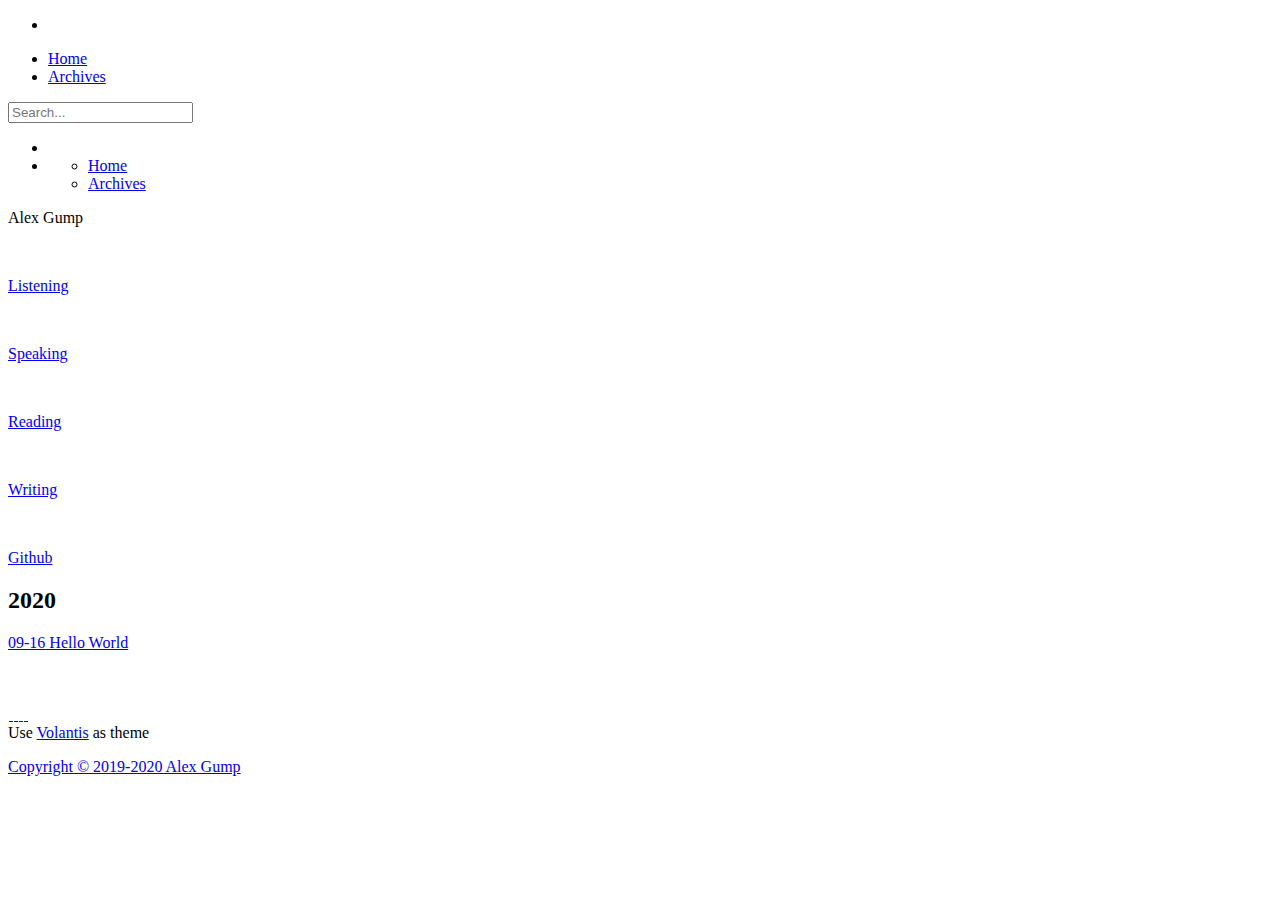
<file: archives/index.html>
<!DOCTYPE html><html><head hexo-theme="https://github.com/volantis-x/hexo-theme-volantis/tree/4.0.0-rc.4"><meta charset="utf-8"><meta name="robots" content="noindex,follow"><meta name="renderer" content="webkit"><meta name="force-rendering" content="webkit"><meta http-equiv="X-UA-Compatible" content="IE=Edge,chrome=1"><meta name="HandheldFriendly" content="True"><meta name="apple-mobile-web-app-capable" content="yes"><meta name="viewport" content="width=device-width,initial-scale=1,maximum-scale=1"><meta http-equiv="x-dns-prefetch-control" content="on"><title>Archive - 镜像世界</title><link rel="dns-prefetch" href="https://cdn.jsdelivr.net"><link rel="stylesheet" href="https://cdn.jsdelivr.net/npm/@fortawesome/fontawesome-free@5.14/css/all.min.css"><link rel="shortcut icon" type="image/x-icon" href="https://cdn.jsdelivr.net/gh/xaoxuu/assets@master/favicon/favicon.ico"><link rel="stylesheet" href="https://cdn.jsdelivr.net/npm/highlight.js@9.18.1/styles/solarized-light.css"><link rel="stylesheet" href="https://cdn.jsdelivr.net/gh/AlexGump/cdn-volantis/css/style.min.css"><script>function loadScript(e,t){var n=document.getElementsByTagName("head")[0]||document.documentElement,o=document.createElement("script");o.setAttribute("type","text/javascript"),t&&(o.onload=t),o.setAttribute("src",e),n.appendChild(o)}!function(f){"use strict";function e(e,t,n,o){var r,i,d=f.document,a=d.createElement("link");i=t||(r=(d.body||d.getElementsByTagName("head")[0]).childNodes)[r.length-1];var l=d.styleSheets;if(o)for(var s in o)o.hasOwnProperty(s)&&a.setAttribute(s,o[s]);a.rel="stylesheet",a.href=e,a.media="only x",function e(t){return d.body?t():void setTimeout(function(){e(t)})}(function(){i.parentNode.insertBefore(a,t?i:i.nextSibling)});var u=function(e){for(var t=a.href,n=l.length;n--;)if(l[n].href===t)return e();setTimeout(function(){u(e)})};function c(){a.addEventListener&&a.removeEventListener("load",c),a.media=n||"all"}return a.addEventListener&&a.addEventListener("load",c),(a.onloadcssdefined=u)(c),a}"undefined"!=typeof exports?exports.loadCSS=e:f.loadCSS=e}("undefined"!=typeof global?global:this)</script><script id="loadcss"></script></head><body><header class="l_header always shadow blur"><div class="container"><div class="wrapper"><div class="nav-sub"><p class="title"></p><ul class="switcher nav-list-h m-phone" id="pjax-header-nav-list"><li><a class="s-comment fas fa-comments fa-fw" target="_self" href="javascript:void(0)"></a></li></ul></div><div class="nav-main"><a class="title flat-box" target="_self" href="/"></a><div class="menu navigation"><ul class="nav-list-h m-pc"><li><a class="menuitem flat-box faa-parent animated-hover" href="/" id="home"><i class="fas fa-home fa-fw"></i>Home</a></li><li><a class="menuitem flat-box faa-parent animated-hover" href="/archives/" id="archives"><i class="fas fa-archive fa-fw"></i>Archives</a></li></ul></div><div class="m_search"><form name="searchform" class="form u-search-form"><i class="icon fas fa-search fa-fw"></i> <input type="text" class="input u-search-input" placeholder="Search..."></form></div><ul class="switcher nav-list-h m-phone"><li><a class="s-search fas fa-search fa-fw" target="_self" href="javascript:void(0)"></a></li><li><a class="s-menu fas fa-bars fa-fw" target="_self" href="javascript:void(0)"></a><ul class="menu-phone list-v navigation white-box"><li><a class="menuitem flat-box faa-parent animated-hover" href="/" id="home"><i class="fas fa-home fa-fw"></i>Home</a></li><li><a class="menuitem flat-box faa-parent animated-hover" href="/archives/" id="archives"><i class="fas fa-archive fa-fw"></i>Archives</a></li></ul></li></ul></div></div></div></header><div class="l_body"><div class="l_cover"><div class="cover-wrapper featured" style="display:none"><div class="cover-bg lazyload placeholder" data-bg="https://cdn.jsdelivr.net/gh/volantis-x/cdn-wallpaper-minimalist/2020/046.jpg"></div><div class="cover-body"><div class="top"><p class="title">Alex Gump</p></div><div class="bottom"><div class="menu navigation"><div class="list-h"><a href="/listening/" id="listening"><img src="https://cdn.jsdelivr.net/gh/twitter/twemoji@13.0.1/assets/svg/1f4fb.svg" class="lazyload" data-srcset="https://cdn.jsdelivr.net/gh/twitter/twemoji@13.0.1/assets/svg/1f4fb.svg" srcset="[data-uri]"><p>Listening</p></a><a href="/speaking/" id="speaking"><img src="https://cdn.jsdelivr.net/gh/twitter/twemoji@13.0.1/assets/svg/1f64b.svg" class="lazyload" data-srcset="https://cdn.jsdelivr.net/gh/twitter/twemoji@13.0.1/assets/svg/1f64b.svg" srcset="[data-uri]"><p>Speaking</p></a><a href="/reading/" id="reading"><img src="https://cdn.jsdelivr.net/gh/twitter/twemoji@13.0/assets/svg/1f516.svg" class="lazyload" data-srcset="https://cdn.jsdelivr.net/gh/twitter/twemoji@13.0/assets/svg/1f516.svg" srcset="[data-uri]"><p>Reading</p></a><a href="/writing/" id="writing"><img src="https://cdn.jsdelivr.net/gh/twitter/twemoji@13.0.1/assets/svg/1f4dd.svg" class="lazyload" data-srcset="https://cdn.jsdelivr.net/gh/twitter/twemoji@13.0.1/assets/svg/1f4dd.svg" srcset="[data-uri]"><p>Writing</p></a><a target="_blank" rel="noopener" href="https://github.com/AlexGump/alexgump.github.io" id="https:githubcomAlexGumpalexgumpgithubio"><img src="https://cdn.jsdelivr.net/gh/twitter/twemoji@13.0/assets/svg/1f9ec.svg" class="lazyload" data-srcset="https://cdn.jsdelivr.net/gh/twitter/twemoji@13.0/assets/svg/1f9ec.svg" srcset="[data-uri]"><p>Github</p></a></div></div></div></div><div class="scroll-down" style="display:none"><i class="fa fa-chevron-down scroll-down-effects"></i></div></div></div><div class="safearea"><div class="body-wrapper" id="pjax-container"><div id="pjax-data" style="display:none"><div id="pjax-ispage">false</div><div id="pjax-pageTitle"></div><div id="pjax-enable-cover">true</div><div id="pjax-comment-path"></div><div id="pjax-comment-placeholder"></div></div><script>document.getElementsByClassName("cover-wrapper")[0].setAttribute("id","half"),document.getElementsByClassName("scroll-down")[0].style.display="none",document.getElementsByClassName("cover-wrapper")[0].style.display="",document.getElementsByClassName("l_header","cover-wrapper")[0].classList.remove("show")</script><div class="l_main no_sidebar"><article id="arc" class="post article white-box reveal shadow"><h2>2020</h2><div class="timenode"><a class="meta" href="/posts/4a17b156.html"><time>09-16</time> Hello World</a></div></article></div><aside class="l_side"></aside></div><footer class="footer clearfix"><br><br><div class="aplayer-container"></div><br><div class="social-wrapper"><a href="https://t.me/public_writing" class="social flat-btn" target="_blank" rel="external nofollow noopener noreferrer"><img src="https://cdn.jsdelivr.net/gh/volantis-x/cdn-org@1.1/icon/1322024-social-media/045-telegram.svg" class="lazyload" data-srcset="https://cdn.jsdelivr.net/gh/volantis-x/cdn-org@1.1/icon/1322024-social-media/045-telegram.svg" srcset="[data-uri]"> </a><a href="https://twitter.com/ThisIsAlexGump" class="social flat-btn" target="_blank" rel="external nofollow noopener noreferrer"><img src="https://cdn.jsdelivr.net/gh/volantis-x/cdn-org@1.1/icon/1322024-social-media/018-twitter.svg" class="lazyload" data-srcset="https://cdn.jsdelivr.net/gh/volantis-x/cdn-org@1.1/icon/1322024-social-media/018-twitter.svg" srcset="[data-uri]"> </a><a href="https://www.instagram.com/alex_gump_/" class="social flat-btn" target="_blank" rel="external nofollow noopener noreferrer"><img src="https://cdn.jsdelivr.net/gh/volantis-x/cdn-org@1.1/icon/1322024-social-media/015-instagram.svg" class="lazyload" data-srcset="https://cdn.jsdelivr.net/gh/volantis-x/cdn-org@1.1/icon/1322024-social-media/015-instagram.svg" srcset="[data-uri]"> </a><a href="https://www.youtube.com/channel/UCw0LefNdhu2UjHC7vp7NR_g" class="social flat-btn" target="_blank" rel="external nofollow noopener noreferrer"><img src="https://cdn.jsdelivr.net/gh/volantis-x/cdn-org@1.1/icon/1322024-social-media/006-youtube.svg" class="lazyload" data-srcset="https://cdn.jsdelivr.net/gh/volantis-x/cdn-org@1.1/icon/1322024-social-media/006-youtube.svg" srcset="[data-uri]"> </a><a href="https://github.com/alexgump" class="social flat-btn" target="_blank" rel="external nofollow noopener noreferrer"><img src="https://cdn.jsdelivr.net/gh/volantis-x/cdn-org@1.1/icon/1322024-social-media/029-github.svg" class="lazyload" data-srcset="https://cdn.jsdelivr.net/gh/volantis-x/cdn-org@1.1/icon/1322024-social-media/029-github.svg" srcset="[data-uri]"></a></div>Use <a href="https://github.com/volantis-x/hexo-theme-volantis/tree/4.0.0-rc.4" target="_blank" class="codename">Volantis</a> as theme<div class="copyright"><p><a href="https://alexgump.github.io/">Copyright © 2019-2020 Alex Gump</a></p></div></footer><a class="s-top fas fa-arrow-up fa-fw" href="javascript:void(0)"></a></div></div><div><script src="https://cdn.jsdelivr.net/npm/jquery@3.5/dist/jquery.min.js"></script><script>function pjax_fancybox(){$(".md .gallery").find("img").each(function(){var a=document.createElement("a");$(a).attr("class","fancybox"),$(a).attr("pjax-fancybox",""),$(a).attr("href",$(this).attr("src")),$(this).attr("data-original")&&$(a).attr("href",$(this).attr("data-original")),$(a).attr("data-fancybox","images");var t="";$(this).attr("alt")&&($(a).attr("data-caption",$(this).attr("alt")),t=$(this).attr("alt"));var n=document.createElement("div");$(n).addClass("fancybox"),$(this).wrap(n);var e=document.createElement("span");$(e).addClass("image-caption"),$(e).text(t),$(this).after(e),$(this).wrap(a)}),$(".md .gallery").find("img").fancybox({selector:'[data-fancybox="images"]',hash:!1,loop:!1,closeClick:!0,helpers:{overlay:{closeClick:!0}},buttons:["zoom","close"]})}function SCload_fancybox(){0!=$(".md .gallery").find("img").length&&(loadCSS("https://cdn.jsdelivr.net/npm/@fancyapps/fancybox@3.5.7/dist/jquery.fancybox.min.css",document.getElementById("loadcss")),setTimeout(function(){loadScript("https://cdn.jsdelivr.net/gh/fancyapps/fancybox@3.5.7/dist/jquery.fancybox.min.js",pjax_fancybox)},1))}$(function(){SCload_fancybox()})</script><script defer src="https://cdn.jsdelivr.net/npm/vanilla-lazyload@17.1.0/dist/lazyload.min.js"></script><script>window.lazyLoadOptions={elements_selector:".lazyload",threshold:0},window.addEventListener("LazyLoad::Initialized",function(n){window.lazyLoadInstance=n.detail.instance},!1),document.addEventListener("DOMContentLoaded",function(){lazyLoadInstance.update()}),document.addEventListener("pjax:complete",function(){lazyLoadInstance.update()})</script><script>window.FPConfig={delay:0,ignoreKeywords:[],maxRPS:5,hoverDelay:25}</script><script defer src="https://cdn.jsdelivr.net/gh/gijo-varghese/flying-pages@2.1.2/flying-pages.min.js"></script><script src="https://cdn.jsdelivr.net/npm/clipboard@2/dist/clipboard.min.js"></script><script>var clipboard = new ClipboardJS('.btn-copy', {
        target: function (trigger) {
            return trigger.nextElementSibling
        }
    });
    function wait(callback, seconds) {
        var timelag = null;
        timelag = window.setTimeout(callback, seconds)
    }
    function pjax_initCopyCode() {
		if($(".highlight .code pre").length+$(".article pre code").length==0)return;
        var copyHtml = '';
        copyHtml += '<button class="btn-copy" data-clipboard-snippet="">';
        copyHtml += '<i class="fas fa-copy"></i><span>COPY</span>';
        copyHtml += '</button>';
        $(".highlight .code pre").before(copyHtml);
        $(".article pre code").before(copyHtml);
        clipboard.off('success').on('success', function (e) {
            let $btn = $(e.trigger);
            $btn.addClass('copied');
            let $icon = $($btn.find('i'));
            $icon.removeClass('fa-copy');
            $icon.addClass('fa-check-circle');
            let $span = $($btn.find('span'));
            $span[0].innerText = 'COPIED';
            wait(function () {
                $icon.removeClass('fa-check-circle');
                $icon.addClass('fa-copy');
                $span[0].innerText = 'COPY'
            }, 2000)
        });
        clipboard.off('error').on('error', function (e) {
            e.clearSelection();
            let $btn = $(e.trigger);
            $btn.addClass('copy-failed');
            let $icon = $($btn.find('i'));
            $icon.removeClass('fa-copy');
            $icon.addClass('fa-times-circle');
            let $span = $($btn.find('span'));
            $span[0].innerText = 'COPY FAILED';
            wait(function () {
                $icon.removeClass('fa-times-circle');
                $icon.addClass('fa-copy');
                $span[0].innerText = 'COPY'
            }, 2000)
        })
    }
    $(function () {
        pjax_initCopyCode()
    });</script><script src="https://cdn.jsdelivr.net/npm/scrollreveal@4.0.6/dist/scrollreveal.min.js"></script><script type="text/javascript">function pjax_scrollrebeal(){ScrollReveal().reveal(".l_main .reveal",{distance:"32px",duration:"800",interval:"20",scale:"1",easing:"ease-out"})}$(function(){pjax_scrollrebeal()})</script><script>const disqus_shortname = '';
  const autoload = 'false';
  const global_url = 'https://alexgump.github.io';  //  must use an absolute URL; relative URLs won’t work.


  function checkDisqus() {
    // 正在检查 Disqus 能否访问...
    const runcheck = (domain) => {
        return new Promise((resolve, reject) => {
            const img = new Image;
            const timeout = setTimeout(() => {
                img.onerror = img.onload = null;
                reject();
            }, 3000);
            img.onerror = () => {
                clearTimeout(timeout);
                reject();
            }
            img.onload = () => {
                clearTimeout(timeout);
                resolve();
            }
            img.src = `https://${domain}/favicon.ico?${+(new Date)}=${+(new Date)}`;
        })
    }
    return Promise.all([
        runcheck('.disqus.com')
    ]).then(loadDisqus,showError);
  }

  function loadDisqus() {

    let path = $.trim($('#pjax-comment-path').text());
    if (path.length == 0) {
      let defaultPath = '';
      path = defaultPath || decodeURI(window.location.pathname);
    }

    if (window.DISQUS) {
      window.DISQUS.reset({
          reload: true,
          config() {
            this.page.identifier = global_url + path;
            this.page.url = global_url + path;
          }
      });
    } else {
        window.disqus_config = function () {
          this.page.url = global_url + path;
          this.page.identifier = global_url + path;
        };
        let d = document, s = d.createElement('script');
        s.async = true;
        s.src = '//' + disqus_shortname + '.disqus.com/embed.js';
        s.setAttribute('data-timestamp', +new Date());
        (d.head || d.body).appendChild(s);
    }
  }

  // 加载错误
  function showError() {
    $('#loading-comments').hide();
    $('#notShowDisqus').show();
  }

  // 点击了加载
  function needLoadDisqus() {
    checkDisqus();
    $('#load-btns').hide();
    $('#loading-comments').show();
  }

  // pjax 重载
  function pjax_disqus() {
    // 排除当前页面不存在评论框的情形
    if ($('#disqus_thread').length == 0) {return}
    // 如果 DISQUS 已被实例化，则可直接加载
    if (window.DISQUS) {
      $('#load-btns').hide();
      $('#notShowDisqus').hide();
      $('#loading-comments').hide();
      loadDisqus();
    } else if (autoload == 'true') {
      // 设置自动加载但是上个页面加载失败了
      needLoadDisqus();
    }
  }
  if (autoload == 'true') {
    needLoadDisqus();
  }</script><script src="https://cdn.jsdelivr.net/gh/AlexGump/cdn-volantis/js/app.min.js"></script><script src="https://cdn.jsdelivr.net/gh/AlexGump/cdn-volantis/js/search.min.js"></script><script>const SearchServiceimagePath="https://cdn.jsdelivr.net/gh/volantis-x/cdn-volantis@master/img/";
const ROOT =  ("/" || "/").endsWith('/') ? ("/" || "/") : ("//" || "/" );
(function ($) {
  
    customSearch = new HexoSearch({
      imagePath: SearchServiceimagePath
    });
  
})(jQuery);</script><script src="https://cdn.jsdelivr.net/gh/highlightjs/cdn-release@9.18.1/build/highlight.min.js"></script><script>hljs.initHighlightingOnLoad()</script><!-- more --><script src="https://cdn.jsdelivr.net/npm/pjax@0.2.8/pjax.min.js"></script><div class="pjax-animate"><script src="https://cdn.jsdelivr.net/npm/nprogress@0.2.0/nprogress.min.js"></script><div id="loading-bar-wrapper"><script>NProgress.configure({parent:"#loading-bar-wrapper",trickleSpeed:100})</script></div><script>window.ShowLoading=function(){NProgress.start()},window.HideLoading=function(){NProgress.done()}</script></div><script>var pjax;
    document.addEventListener('DOMContentLoaded', function () {
      pjax = new Pjax({
        elements: 'a[href]:not([href^="#"]):not([href="javascript:void(0)"]):not([pjax-fancybox])',
        selectors: [
          "title",
          "#pjax-container",
          "#pjax-header-nav-list"
        ],
        cacheBust: false,   // url 地址追加时间戳，用以避免浏览器缓存
        timeout: 5000
      });
    });

    document.addEventListener('pjax:send', function (e) {
      window.stop(); // 相当于点击了浏览器的停止按钮

      try {
        var currentUrl = window.location.pathname;
        var targetUrl = e.triggerElement.href;
        var banUrl = [""];
        if (banUrl[0] != "") {
          banUrl.forEach(item => {
            if(currentUrl.indexOf(item) != -1 || targetUrl.indexOf(item) != -1) {
              window.location.href = targetUrl;
            }
          });
        }
      } catch (error) {}

      window.subData = null; // 移除标题（用于一二级导航栏切换处）
      if (typeof $.fancybox != "undefined") {
        $.fancybox.close();    // 关闭弹窗
      }
      $('.l_header .switcher .s-search').removeClass('active'); // 关闭移动端激活的搜索框
      $('.l_header').removeClass('z_search-open'); // 关闭移动端激活的搜索框
      $('.wrapper').removeClass('sub'); // 跳转页面时关闭二级导航

      // 解绑事件 避免重复监听
      $('.s-top').unbind('click');
      $('.menu a').unbind('click');
      $(window).unbind('resize');
      $(window).unbind('scroll');
      $(document).unbind('scroll');
      $(document).unbind('click');
      $('body').unbind('click');
      window.ShowLoading();
    });

    document.addEventListener('pjax:complete', function () {
      // 关于百度统计对 SPA 页面的处理：
      // 方案一：百度统计>管理>单页应用设置中，打开开启按钮即可对SPA进行统计。 https://tongji.baidu.com/web/help/article?id=324
      // 方案二：取消注释下列代码。 https://tongji.baidu.com/web/help/article?id=235
      // 

      // 关于谷歌统计对 SPA 页面的处理：
      // 当应用以动态方式加载内容并更新地址栏中的网址时，也应该更新通过 gtag.js 存储的网页网址。
      // https://developers.google.cn/analytics/devguides/collection/gtagjs/single-page-applications?hl=zh-cn
      

      $('.nav-main').find('.list-v').not('.menu-phone').removeAttr("style",""); // 移除小尾巴的移除
      $('.menu-phone.list-v').removeAttr("style",""); // 移除小尾巴的移除
      $('script[data-pjax], .pjax-reload script').each(function () {
        $(this).parent().append($(this).remove());
      });
      try{
          if (typeof $.fancybox == "undefined") {
            SCload_fancybox();
          } else {
            pjax_fancybox();
          }
        
        
        document.querySelectorAll('pre code').forEach((block) => {
          hljs.highlightBlock(block);
        });
        
        
          pjax_scrollrebeal();
        
        
        
          pjax_initCopyCode();
        
        
        
        
        
          pjax_disqus();
        
        
      } catch (e) {
        console.log(e);
      }
      window.HideLoading();
    });

    document.addEventListener('pjax:error', function (e) {
      window.HideLoading();
      window.location.href = e.triggerElement.href;
    });</script></div></body></html>
</file>
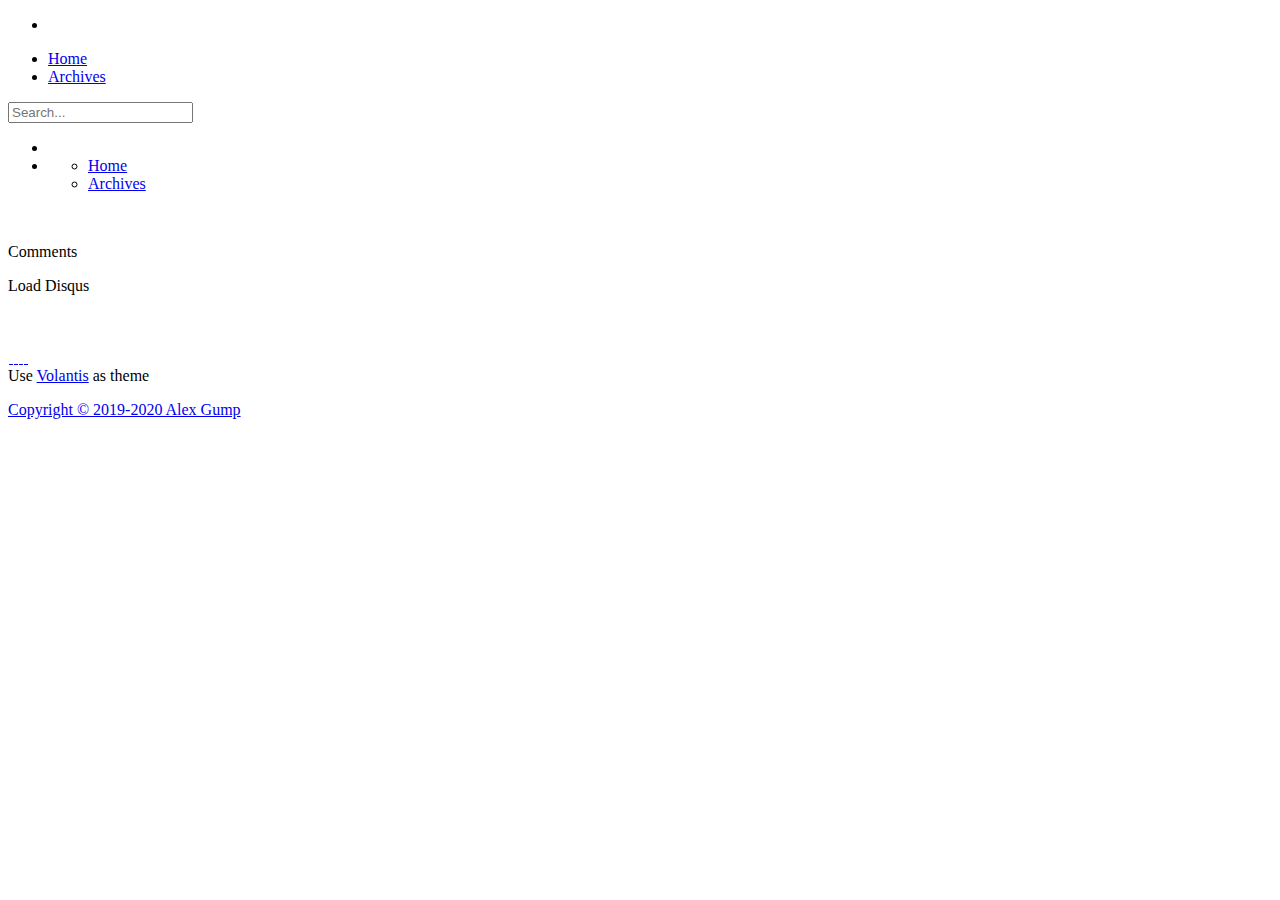
<file: listening/index.html>
<!DOCTYPE html><html><head hexo-theme="https://github.com/volantis-x/hexo-theme-volantis/tree/4.0.0-rc.4"><meta charset="utf-8"><meta name="renderer" content="webkit"><meta name="force-rendering" content="webkit"><meta http-equiv="X-UA-Compatible" content="IE=Edge,chrome=1"><meta name="HandheldFriendly" content="True"><meta name="apple-mobile-web-app-capable" content="yes"><meta name="viewport" content="width=device-width,initial-scale=1,maximum-scale=1"><meta http-equiv="x-dns-prefetch-control" content="on"><title>镜像世界</title><link rel="dns-prefetch" href="https://cdn.jsdelivr.net"><link rel="stylesheet" href="https://cdn.jsdelivr.net/npm/@fortawesome/fontawesome-free@5.14/css/all.min.css"><link rel="shortcut icon" type="image/x-icon" href="https://cdn.jsdelivr.net/gh/xaoxuu/assets@master/favicon/favicon.ico"><link rel="stylesheet" href="https://cdn.jsdelivr.net/npm/highlight.js@9.18.1/styles/solarized-light.css"><link rel="stylesheet" href="https://cdn.jsdelivr.net/gh/AlexGump/cdn-volantis/css/style.min.css"><script>function loadScript(e,t){var n=document.getElementsByTagName("head")[0]||document.documentElement,o=document.createElement("script");o.setAttribute("type","text/javascript"),t&&(o.onload=t),o.setAttribute("src",e),n.appendChild(o)}!function(f){"use strict";function e(e,t,n,o){var r,i,d=f.document,a=d.createElement("link");i=t||(r=(d.body||d.getElementsByTagName("head")[0]).childNodes)[r.length-1];var l=d.styleSheets;if(o)for(var s in o)o.hasOwnProperty(s)&&a.setAttribute(s,o[s]);a.rel="stylesheet",a.href=e,a.media="only x",function e(t){return d.body?t():void setTimeout(function(){e(t)})}(function(){i.parentNode.insertBefore(a,t?i:i.nextSibling)});var u=function(e){for(var t=a.href,n=l.length;n--;)if(l[n].href===t)return e();setTimeout(function(){u(e)})};function c(){a.addEventListener&&a.removeEventListener("load",c),a.media=n||"all"}return a.addEventListener&&a.addEventListener("load",c),(a.onloadcssdefined=u)(c),a}"undefined"!=typeof exports?exports.loadCSS=e:f.loadCSS=e}("undefined"!=typeof global?global:this)</script><script id="loadcss"></script></head><body><header class="l_header always shadow blur"><div class="container"><div class="wrapper"><div class="nav-sub"><p class="title"></p><ul class="switcher nav-list-h m-phone" id="pjax-header-nav-list"><li><a class="s-comment fas fa-comments fa-fw" target="_self" href="javascript:void(0)"></a></li></ul></div><div class="nav-main"><a class="title flat-box" target="_self" href="/"></a><div class="menu navigation"><ul class="nav-list-h m-pc"><li><a class="menuitem flat-box faa-parent animated-hover" href="/" id="home"><i class="fas fa-home fa-fw"></i>Home</a></li><li><a class="menuitem flat-box faa-parent animated-hover" href="/archives/" id="archives"><i class="fas fa-archive fa-fw"></i>Archives</a></li></ul></div><div class="m_search"><form name="searchform" class="form u-search-form"><i class="icon fas fa-search fa-fw"></i> <input type="text" class="input u-search-input" placeholder="Search..."></form></div><ul class="switcher nav-list-h m-phone"><li><a class="s-search fas fa-search fa-fw" target="_self" href="javascript:void(0)"></a></li><li><a class="s-menu fas fa-bars fa-fw" target="_self" href="javascript:void(0)"></a><ul class="menu-phone list-v navigation white-box"><li><a class="menuitem flat-box faa-parent animated-hover" href="/" id="home"><i class="fas fa-home fa-fw"></i>Home</a></li><li><a class="menuitem flat-box faa-parent animated-hover" href="/archives/" id="archives"><i class="fas fa-archive fa-fw"></i>Archives</a></li></ul></li></ul></div></div></div></header><div class="l_body"><div class="l_cover"><div class="cover-wrapper page featured" style="display:none"><div class="cover-bg lazyload placeholder" data-bg="https://cdn.jsdelivr.net/gh/volantis-x/cdn-wallpaper-minimalist/2020/046.jpg"></div><div class="cover-body"><div class="top"><p class="title">Alex Gump</p></div><div class="bottom"><div class="menu navigation"><div class="list-h"><a href="/listening/" id="listening"><img src="https://cdn.jsdelivr.net/gh/twitter/twemoji@13.0.1/assets/svg/1f4fb.svg" class="lazyload" data-srcset="https://cdn.jsdelivr.net/gh/twitter/twemoji@13.0.1/assets/svg/1f4fb.svg" srcset="[data-uri]"><p>Listening</p></a><a href="/speaking/" id="speaking"><img src="https://cdn.jsdelivr.net/gh/twitter/twemoji@13.0.1/assets/svg/1f64b.svg" class="lazyload" data-srcset="https://cdn.jsdelivr.net/gh/twitter/twemoji@13.0.1/assets/svg/1f64b.svg" srcset="[data-uri]"><p>Speaking</p></a><a href="/reading/" id="reading"><img src="https://cdn.jsdelivr.net/gh/twitter/twemoji@13.0/assets/svg/1f516.svg" class="lazyload" data-srcset="https://cdn.jsdelivr.net/gh/twitter/twemoji@13.0/assets/svg/1f516.svg" srcset="[data-uri]"><p>Reading</p></a><a href="/writing/" id="writing"><img src="https://cdn.jsdelivr.net/gh/twitter/twemoji@13.0.1/assets/svg/1f4dd.svg" class="lazyload" data-srcset="https://cdn.jsdelivr.net/gh/twitter/twemoji@13.0.1/assets/svg/1f4dd.svg" srcset="[data-uri]"><p>Writing</p></a><a target="_blank" rel="noopener" href="https://github.com/AlexGump/alexgump.github.io" id="https:githubcomAlexGumpalexgumpgithubio"><img src="https://cdn.jsdelivr.net/gh/twitter/twemoji@13.0/assets/svg/1f9ec.svg" class="lazyload" data-srcset="https://cdn.jsdelivr.net/gh/twitter/twemoji@13.0/assets/svg/1f9ec.svg" srcset="[data-uri]"><p>Github</p></a></div></div></div></div><div class="scroll-down" style="display:none"><i class="fa fa-chevron-down scroll-down-effects"></i></div></div></div><div class="safearea"><div class="body-wrapper" id="pjax-container"><div id="pjax-data" style="display:none"><div id="pjax-ispage">false</div><div id="pjax-pageTitle"></div><div id="pjax-enable-cover">true</div><div id="pjax-comment-path"></div><div id="pjax-comment-placeholder"></div></div><script>document.getElementsByClassName("cover-wrapper")[0].style.display="none",document.getElementsByClassName("l_header","cover-wrapper")[0].classList.add("show")</script><div class="l_main no_sidebar"><article class="article post white-box reveal md shadow article-type-page" id="page" itemscope itemprop="blogPost"><div class="article-meta" id="top"></div><div class="article-meta" id="bottom"><div class="new-meta-box"><div class="new-meta-item share -mob-share-list"><div class="-mob-share-list share-body"><a class="-mob-share-telegram" rel="external nofollow noopener noreferrer noopener" target="_blank" href="https://t.me/share/url?url=https://alexgump.github.io/listening/index.html&text= - 镜像世界"><img src="https://cdn.jsdelivr.net/gh/volantis-x/cdn-org/logo/128/telegram.png" class="lazyload" data-srcset="https://cdn.jsdelivr.net/gh/volantis-x/cdn-org/logo/128/telegram.png" srcset="[data-uri]"></a></div></div></div></div></article><article class="post white-box reveal shadow" id="comments"><p ct><i class="fas fa-comments"></i> Comments</p><div id="disqus_thread"><div id="notShowDisqus" style="display:none;text-align:center"><i class="fas fa-exclamation-triangle"></i>&nbsp;Unable to load Disqus, please make sure your network can access.</div><div id="load-btns"><a class="load-comments" onclick="needLoadDisqus()">Load Disqus</a></div><div id="loading-comments" style="display:none"><i class="fa fa-cog fa-spin fa-fw fa-2x"></i><br>Checking if Disqus is accessible...</div></div></article></div><aside class="l_side"></aside></div><footer class="footer clearfix"><br><br><div class="aplayer-container"></div><br><div class="social-wrapper"><a href="https://t.me/public_writing" class="social flat-btn" target="_blank" rel="external nofollow noopener noreferrer"><img src="https://cdn.jsdelivr.net/gh/volantis-x/cdn-org@1.1/icon/1322024-social-media/045-telegram.svg" class="lazyload" data-srcset="https://cdn.jsdelivr.net/gh/volantis-x/cdn-org@1.1/icon/1322024-social-media/045-telegram.svg" srcset="[data-uri]"> </a><a href="https://twitter.com/ThisIsAlexGump" class="social flat-btn" target="_blank" rel="external nofollow noopener noreferrer"><img src="https://cdn.jsdelivr.net/gh/volantis-x/cdn-org@1.1/icon/1322024-social-media/018-twitter.svg" class="lazyload" data-srcset="https://cdn.jsdelivr.net/gh/volantis-x/cdn-org@1.1/icon/1322024-social-media/018-twitter.svg" srcset="[data-uri]"> </a><a href="https://www.instagram.com/alex_gump_/" class="social flat-btn" target="_blank" rel="external nofollow noopener noreferrer"><img src="https://cdn.jsdelivr.net/gh/volantis-x/cdn-org@1.1/icon/1322024-social-media/015-instagram.svg" class="lazyload" data-srcset="https://cdn.jsdelivr.net/gh/volantis-x/cdn-org@1.1/icon/1322024-social-media/015-instagram.svg" srcset="[data-uri]"> </a><a href="https://www.youtube.com/channel/UCw0LefNdhu2UjHC7vp7NR_g" class="social flat-btn" target="_blank" rel="external nofollow noopener noreferrer"><img src="https://cdn.jsdelivr.net/gh/volantis-x/cdn-org@1.1/icon/1322024-social-media/006-youtube.svg" class="lazyload" data-srcset="https://cdn.jsdelivr.net/gh/volantis-x/cdn-org@1.1/icon/1322024-social-media/006-youtube.svg" srcset="[data-uri]"> </a><a href="https://github.com/alexgump" class="social flat-btn" target="_blank" rel="external nofollow noopener noreferrer"><img src="https://cdn.jsdelivr.net/gh/volantis-x/cdn-org@1.1/icon/1322024-social-media/029-github.svg" class="lazyload" data-srcset="https://cdn.jsdelivr.net/gh/volantis-x/cdn-org@1.1/icon/1322024-social-media/029-github.svg" srcset="[data-uri]"></a></div>Use <a href="https://github.com/volantis-x/hexo-theme-volantis/tree/4.0.0-rc.4" target="_blank" class="codename">Volantis</a> as theme<div class="copyright"><p><a href="https://alexgump.github.io/">Copyright © 2019-2020 Alex Gump</a></p></div></footer><a class="s-top fas fa-arrow-up fa-fw" href="javascript:void(0)"></a></div></div><div><script src="https://cdn.jsdelivr.net/npm/jquery@3.5/dist/jquery.min.js"></script><script>function pjax_fancybox(){$(".md .gallery").find("img").each(function(){var a=document.createElement("a");$(a).attr("class","fancybox"),$(a).attr("pjax-fancybox",""),$(a).attr("href",$(this).attr("src")),$(this).attr("data-original")&&$(a).attr("href",$(this).attr("data-original")),$(a).attr("data-fancybox","images");var t="";$(this).attr("alt")&&($(a).attr("data-caption",$(this).attr("alt")),t=$(this).attr("alt"));var n=document.createElement("div");$(n).addClass("fancybox"),$(this).wrap(n);var e=document.createElement("span");$(e).addClass("image-caption"),$(e).text(t),$(this).after(e),$(this).wrap(a)}),$(".md .gallery").find("img").fancybox({selector:'[data-fancybox="images"]',hash:!1,loop:!1,closeClick:!0,helpers:{overlay:{closeClick:!0}},buttons:["zoom","close"]})}function SCload_fancybox(){0!=$(".md .gallery").find("img").length&&(loadCSS("https://cdn.jsdelivr.net/npm/@fancyapps/fancybox@3.5.7/dist/jquery.fancybox.min.css",document.getElementById("loadcss")),setTimeout(function(){loadScript("https://cdn.jsdelivr.net/gh/fancyapps/fancybox@3.5.7/dist/jquery.fancybox.min.js",pjax_fancybox)},1))}$(function(){SCload_fancybox()})</script><script defer src="https://cdn.jsdelivr.net/npm/vanilla-lazyload@17.1.0/dist/lazyload.min.js"></script><script>window.lazyLoadOptions={elements_selector:".lazyload",threshold:0},window.addEventListener("LazyLoad::Initialized",function(n){window.lazyLoadInstance=n.detail.instance},!1),document.addEventListener("DOMContentLoaded",function(){lazyLoadInstance.update()}),document.addEventListener("pjax:complete",function(){lazyLoadInstance.update()})</script><script>window.FPConfig={delay:0,ignoreKeywords:[],maxRPS:5,hoverDelay:25}</script><script defer src="https://cdn.jsdelivr.net/gh/gijo-varghese/flying-pages@2.1.2/flying-pages.min.js"></script><script src="https://cdn.jsdelivr.net/npm/clipboard@2/dist/clipboard.min.js"></script><script>var clipboard = new ClipboardJS('.btn-copy', {
        target: function (trigger) {
            return trigger.nextElementSibling
        }
    });
    function wait(callback, seconds) {
        var timelag = null;
        timelag = window.setTimeout(callback, seconds)
    }
    function pjax_initCopyCode() {
		if($(".highlight .code pre").length+$(".article pre code").length==0)return;
        var copyHtml = '';
        copyHtml += '<button class="btn-copy" data-clipboard-snippet="">';
        copyHtml += '<i class="fas fa-copy"></i><span>COPY</span>';
        copyHtml += '</button>';
        $(".highlight .code pre").before(copyHtml);
        $(".article pre code").before(copyHtml);
        clipboard.off('success').on('success', function (e) {
            let $btn = $(e.trigger);
            $btn.addClass('copied');
            let $icon = $($btn.find('i'));
            $icon.removeClass('fa-copy');
            $icon.addClass('fa-check-circle');
            let $span = $($btn.find('span'));
            $span[0].innerText = 'COPIED';
            wait(function () {
                $icon.removeClass('fa-check-circle');
                $icon.addClass('fa-copy');
                $span[0].innerText = 'COPY'
            }, 2000)
        });
        clipboard.off('error').on('error', function (e) {
            e.clearSelection();
            let $btn = $(e.trigger);
            $btn.addClass('copy-failed');
            let $icon = $($btn.find('i'));
            $icon.removeClass('fa-copy');
            $icon.addClass('fa-times-circle');
            let $span = $($btn.find('span'));
            $span[0].innerText = 'COPY FAILED';
            wait(function () {
                $icon.removeClass('fa-times-circle');
                $icon.addClass('fa-copy');
                $span[0].innerText = 'COPY'
            }, 2000)
        })
    }
    $(function () {
        pjax_initCopyCode()
    });</script><script src="https://cdn.jsdelivr.net/npm/scrollreveal@4.0.6/dist/scrollreveal.min.js"></script><script type="text/javascript">function pjax_scrollrebeal(){ScrollReveal().reveal(".l_main .reveal",{distance:"32px",duration:"800",interval:"20",scale:"1",easing:"ease-out"})}$(function(){pjax_scrollrebeal()})</script><script>const disqus_shortname = '';
  const autoload = 'false';
  const global_url = 'https://alexgump.github.io';  //  must use an absolute URL; relative URLs won’t work.


  function checkDisqus() {
    // 正在检查 Disqus 能否访问...
    const runcheck = (domain) => {
        return new Promise((resolve, reject) => {
            const img = new Image;
            const timeout = setTimeout(() => {
                img.onerror = img.onload = null;
                reject();
            }, 3000);
            img.onerror = () => {
                clearTimeout(timeout);
                reject();
            }
            img.onload = () => {
                clearTimeout(timeout);
                resolve();
            }
            img.src = `https://${domain}/favicon.ico?${+(new Date)}=${+(new Date)}`;
        })
    }
    return Promise.all([
        runcheck('.disqus.com')
    ]).then(loadDisqus,showError);
  }

  function loadDisqus() {

    let path = $.trim($('#pjax-comment-path').text());
    if (path.length == 0) {
      let defaultPath = '';
      path = defaultPath || decodeURI(window.location.pathname);
    }

    if (window.DISQUS) {
      window.DISQUS.reset({
          reload: true,
          config() {
            this.page.identifier = global_url + path;
            this.page.url = global_url + path;
          }
      });
    } else {
        window.disqus_config = function () {
          this.page.url = global_url + path;
          this.page.identifier = global_url + path;
        };
        let d = document, s = d.createElement('script');
        s.async = true;
        s.src = '//' + disqus_shortname + '.disqus.com/embed.js';
        s.setAttribute('data-timestamp', +new Date());
        (d.head || d.body).appendChild(s);
    }
  }

  // 加载错误
  function showError() {
    $('#loading-comments').hide();
    $('#notShowDisqus').show();
  }

  // 点击了加载
  function needLoadDisqus() {
    checkDisqus();
    $('#load-btns').hide();
    $('#loading-comments').show();
  }

  // pjax 重载
  function pjax_disqus() {
    // 排除当前页面不存在评论框的情形
    if ($('#disqus_thread').length == 0) {return}
    // 如果 DISQUS 已被实例化，则可直接加载
    if (window.DISQUS) {
      $('#load-btns').hide();
      $('#notShowDisqus').hide();
      $('#loading-comments').hide();
      loadDisqus();
    } else if (autoload == 'true') {
      // 设置自动加载但是上个页面加载失败了
      needLoadDisqus();
    }
  }
  if (autoload == 'true') {
    needLoadDisqus();
  }</script><script src="https://cdn.jsdelivr.net/gh/AlexGump/cdn-volantis/js/app.min.js"></script><script src="https://cdn.jsdelivr.net/gh/AlexGump/cdn-volantis/js/search.min.js"></script><script>const SearchServiceimagePath="https://cdn.jsdelivr.net/gh/volantis-x/cdn-volantis@master/img/";
const ROOT =  ("/" || "/").endsWith('/') ? ("/" || "/") : ("//" || "/" );
(function ($) {
  
    customSearch = new HexoSearch({
      imagePath: SearchServiceimagePath
    });
  
})(jQuery);</script><script src="https://cdn.jsdelivr.net/gh/highlightjs/cdn-release@9.18.1/build/highlight.min.js"></script><script>hljs.initHighlightingOnLoad()</script><!-- more --><script src="https://cdn.jsdelivr.net/npm/pjax@0.2.8/pjax.min.js"></script><div class="pjax-animate"><script src="https://cdn.jsdelivr.net/npm/nprogress@0.2.0/nprogress.min.js"></script><div id="loading-bar-wrapper"><script>NProgress.configure({parent:"#loading-bar-wrapper",trickleSpeed:100})</script></div><script>window.ShowLoading=function(){NProgress.start()},window.HideLoading=function(){NProgress.done()}</script></div><script>var pjax;
    document.addEventListener('DOMContentLoaded', function () {
      pjax = new Pjax({
        elements: 'a[href]:not([href^="#"]):not([href="javascript:void(0)"]):not([pjax-fancybox])',
        selectors: [
          "title",
          "#pjax-container",
          "#pjax-header-nav-list"
        ],
        cacheBust: false,   // url 地址追加时间戳，用以避免浏览器缓存
        timeout: 5000
      });
    });

    document.addEventListener('pjax:send', function (e) {
      window.stop(); // 相当于点击了浏览器的停止按钮

      try {
        var currentUrl = window.location.pathname;
        var targetUrl = e.triggerElement.href;
        var banUrl = [""];
        if (banUrl[0] != "") {
          banUrl.forEach(item => {
            if(currentUrl.indexOf(item) != -1 || targetUrl.indexOf(item) != -1) {
              window.location.href = targetUrl;
            }
          });
        }
      } catch (error) {}

      window.subData = null; // 移除标题（用于一二级导航栏切换处）
      if (typeof $.fancybox != "undefined") {
        $.fancybox.close();    // 关闭弹窗
      }
      $('.l_header .switcher .s-search').removeClass('active'); // 关闭移动端激活的搜索框
      $('.l_header').removeClass('z_search-open'); // 关闭移动端激活的搜索框
      $('.wrapper').removeClass('sub'); // 跳转页面时关闭二级导航

      // 解绑事件 避免重复监听
      $('.s-top').unbind('click');
      $('.menu a').unbind('click');
      $(window).unbind('resize');
      $(window).unbind('scroll');
      $(document).unbind('scroll');
      $(document).unbind('click');
      $('body').unbind('click');
      window.ShowLoading();
    });

    document.addEventListener('pjax:complete', function () {
      // 关于百度统计对 SPA 页面的处理：
      // 方案一：百度统计>管理>单页应用设置中，打开开启按钮即可对SPA进行统计。 https://tongji.baidu.com/web/help/article?id=324
      // 方案二：取消注释下列代码。 https://tongji.baidu.com/web/help/article?id=235
      // 

      // 关于谷歌统计对 SPA 页面的处理：
      // 当应用以动态方式加载内容并更新地址栏中的网址时，也应该更新通过 gtag.js 存储的网页网址。
      // https://developers.google.cn/analytics/devguides/collection/gtagjs/single-page-applications?hl=zh-cn
      

      $('.nav-main').find('.list-v').not('.menu-phone').removeAttr("style",""); // 移除小尾巴的移除
      $('.menu-phone.list-v').removeAttr("style",""); // 移除小尾巴的移除
      $('script[data-pjax], .pjax-reload script').each(function () {
        $(this).parent().append($(this).remove());
      });
      try{
          if (typeof $.fancybox == "undefined") {
            SCload_fancybox();
          } else {
            pjax_fancybox();
          }
        
        
        document.querySelectorAll('pre code').forEach((block) => {
          hljs.highlightBlock(block);
        });
        
        
          pjax_scrollrebeal();
        
        
        
          pjax_initCopyCode();
        
        
        
        
        
          pjax_disqus();
        
        
      } catch (e) {
        console.log(e);
      }
      window.HideLoading();
    });

    document.addEventListener('pjax:error', function (e) {
      window.HideLoading();
      window.location.href = e.triggerElement.href;
    });</script></div></body></html>
</file>
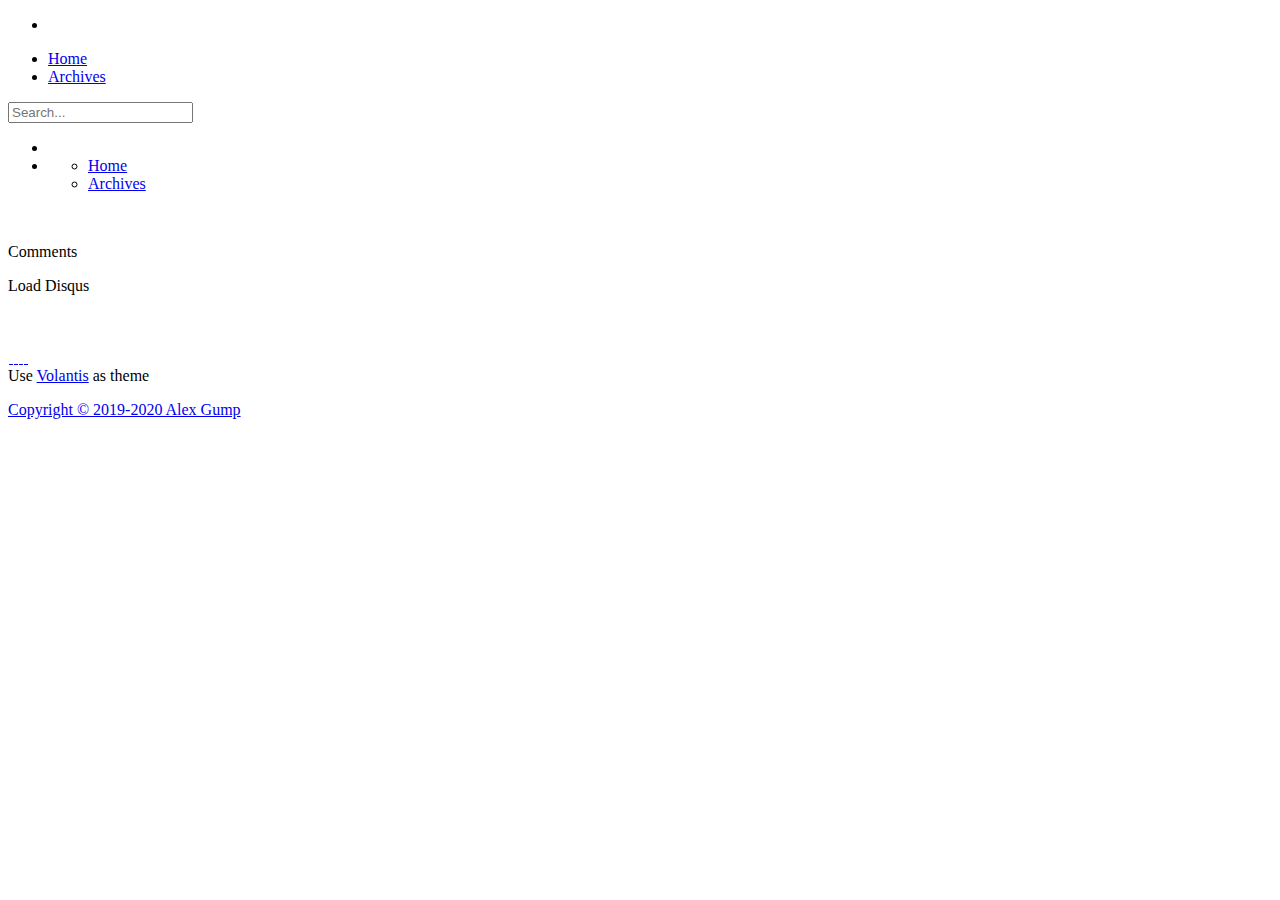
<file: reading/index.html>
<!DOCTYPE html><html><head hexo-theme="https://github.com/volantis-x/hexo-theme-volantis/tree/4.0.0-rc.4"><meta charset="utf-8"><meta name="renderer" content="webkit"><meta name="force-rendering" content="webkit"><meta http-equiv="X-UA-Compatible" content="IE=Edge,chrome=1"><meta name="HandheldFriendly" content="True"><meta name="apple-mobile-web-app-capable" content="yes"><meta name="viewport" content="width=device-width,initial-scale=1,maximum-scale=1"><meta http-equiv="x-dns-prefetch-control" content="on"><title>镜像世界</title><link rel="dns-prefetch" href="https://cdn.jsdelivr.net"><link rel="stylesheet" href="https://cdn.jsdelivr.net/npm/@fortawesome/fontawesome-free@5.14/css/all.min.css"><link rel="shortcut icon" type="image/x-icon" href="https://cdn.jsdelivr.net/gh/xaoxuu/assets@master/favicon/favicon.ico"><link rel="stylesheet" href="https://cdn.jsdelivr.net/npm/highlight.js@9.18.1/styles/solarized-light.css"><link rel="stylesheet" href="https://cdn.jsdelivr.net/gh/AlexGump/cdn-volantis/css/style.min.css"><script>function loadScript(e,t){var n=document.getElementsByTagName("head")[0]||document.documentElement,o=document.createElement("script");o.setAttribute("type","text/javascript"),t&&(o.onload=t),o.setAttribute("src",e),n.appendChild(o)}!function(f){"use strict";function e(e,t,n,o){var r,i,d=f.document,a=d.createElement("link");i=t||(r=(d.body||d.getElementsByTagName("head")[0]).childNodes)[r.length-1];var l=d.styleSheets;if(o)for(var s in o)o.hasOwnProperty(s)&&a.setAttribute(s,o[s]);a.rel="stylesheet",a.href=e,a.media="only x",function e(t){return d.body?t():void setTimeout(function(){e(t)})}(function(){i.parentNode.insertBefore(a,t?i:i.nextSibling)});var u=function(e){for(var t=a.href,n=l.length;n--;)if(l[n].href===t)return e();setTimeout(function(){u(e)})};function c(){a.addEventListener&&a.removeEventListener("load",c),a.media=n||"all"}return a.addEventListener&&a.addEventListener("load",c),(a.onloadcssdefined=u)(c),a}"undefined"!=typeof exports?exports.loadCSS=e:f.loadCSS=e}("undefined"!=typeof global?global:this)</script><script id="loadcss"></script></head><body><header class="l_header always shadow blur"><div class="container"><div class="wrapper"><div class="nav-sub"><p class="title"></p><ul class="switcher nav-list-h m-phone" id="pjax-header-nav-list"><li><a class="s-comment fas fa-comments fa-fw" target="_self" href="javascript:void(0)"></a></li></ul></div><div class="nav-main"><a class="title flat-box" target="_self" href="/"></a><div class="menu navigation"><ul class="nav-list-h m-pc"><li><a class="menuitem flat-box faa-parent animated-hover" href="/" id="home"><i class="fas fa-home fa-fw"></i>Home</a></li><li><a class="menuitem flat-box faa-parent animated-hover" href="/archives/" id="archives"><i class="fas fa-archive fa-fw"></i>Archives</a></li></ul></div><div class="m_search"><form name="searchform" class="form u-search-form"><i class="icon fas fa-search fa-fw"></i> <input type="text" class="input u-search-input" placeholder="Search..."></form></div><ul class="switcher nav-list-h m-phone"><li><a class="s-search fas fa-search fa-fw" target="_self" href="javascript:void(0)"></a></li><li><a class="s-menu fas fa-bars fa-fw" target="_self" href="javascript:void(0)"></a><ul class="menu-phone list-v navigation white-box"><li><a class="menuitem flat-box faa-parent animated-hover" href="/" id="home"><i class="fas fa-home fa-fw"></i>Home</a></li><li><a class="menuitem flat-box faa-parent animated-hover" href="/archives/" id="archives"><i class="fas fa-archive fa-fw"></i>Archives</a></li></ul></li></ul></div></div></div></header><div class="l_body"><div class="l_cover"><div class="cover-wrapper page featured" style="display:none"><div class="cover-bg lazyload placeholder" data-bg="https://cdn.jsdelivr.net/gh/volantis-x/cdn-wallpaper-minimalist/2020/046.jpg"></div><div class="cover-body"><div class="top"><p class="title">Alex Gump</p></div><div class="bottom"><div class="menu navigation"><div class="list-h"><a href="/listening/" id="listening"><img src="https://cdn.jsdelivr.net/gh/twitter/twemoji@13.0.1/assets/svg/1f4fb.svg" class="lazyload" data-srcset="https://cdn.jsdelivr.net/gh/twitter/twemoji@13.0.1/assets/svg/1f4fb.svg" srcset="[data-uri]"><p>Listening</p></a><a href="/speaking/" id="speaking"><img src="https://cdn.jsdelivr.net/gh/twitter/twemoji@13.0.1/assets/svg/1f64b.svg" class="lazyload" data-srcset="https://cdn.jsdelivr.net/gh/twitter/twemoji@13.0.1/assets/svg/1f64b.svg" srcset="[data-uri]"><p>Speaking</p></a><a href="/reading/" id="reading"><img src="https://cdn.jsdelivr.net/gh/twitter/twemoji@13.0/assets/svg/1f516.svg" class="lazyload" data-srcset="https://cdn.jsdelivr.net/gh/twitter/twemoji@13.0/assets/svg/1f516.svg" srcset="[data-uri]"><p>Reading</p></a><a href="/writing/" id="writing"><img src="https://cdn.jsdelivr.net/gh/twitter/twemoji@13.0.1/assets/svg/1f4dd.svg" class="lazyload" data-srcset="https://cdn.jsdelivr.net/gh/twitter/twemoji@13.0.1/assets/svg/1f4dd.svg" srcset="[data-uri]"><p>Writing</p></a><a target="_blank" rel="noopener" href="https://github.com/AlexGump/alexgump.github.io" id="https:githubcomAlexGumpalexgumpgithubio"><img src="https://cdn.jsdelivr.net/gh/twitter/twemoji@13.0/assets/svg/1f9ec.svg" class="lazyload" data-srcset="https://cdn.jsdelivr.net/gh/twitter/twemoji@13.0/assets/svg/1f9ec.svg" srcset="[data-uri]"><p>Github</p></a></div></div></div></div><div class="scroll-down" style="display:none"><i class="fa fa-chevron-down scroll-down-effects"></i></div></div></div><div class="safearea"><div class="body-wrapper" id="pjax-container"><div id="pjax-data" style="display:none"><div id="pjax-ispage">false</div><div id="pjax-pageTitle"></div><div id="pjax-enable-cover">true</div><div id="pjax-comment-path"></div><div id="pjax-comment-placeholder"></div></div><script>document.getElementsByClassName("cover-wrapper")[0].style.display="none",document.getElementsByClassName("l_header","cover-wrapper")[0].classList.add("show")</script><div class="l_main no_sidebar"><article class="article post white-box reveal md shadow article-type-page" id="page" itemscope itemprop="blogPost"><div class="article-meta" id="top"></div><div class="article-meta" id="bottom"><div class="new-meta-box"><div class="new-meta-item share -mob-share-list"><div class="-mob-share-list share-body"><a class="-mob-share-telegram" rel="external nofollow noopener noreferrer noopener" target="_blank" href="https://t.me/share/url?url=https://alexgump.github.io/reading/index.html&text= - 镜像世界"><img src="https://cdn.jsdelivr.net/gh/volantis-x/cdn-org/logo/128/telegram.png" class="lazyload" data-srcset="https://cdn.jsdelivr.net/gh/volantis-x/cdn-org/logo/128/telegram.png" srcset="[data-uri]"></a></div></div></div></div></article><article class="post white-box reveal shadow" id="comments"><p ct><i class="fas fa-comments"></i> Comments</p><div id="disqus_thread"><div id="notShowDisqus" style="display:none;text-align:center"><i class="fas fa-exclamation-triangle"></i>&nbsp;Unable to load Disqus, please make sure your network can access.</div><div id="load-btns"><a class="load-comments" onclick="needLoadDisqus()">Load Disqus</a></div><div id="loading-comments" style="display:none"><i class="fa fa-cog fa-spin fa-fw fa-2x"></i><br>Checking if Disqus is accessible...</div></div></article></div><aside class="l_side"></aside></div><footer class="footer clearfix"><br><br><div class="aplayer-container"></div><br><div class="social-wrapper"><a href="https://t.me/public_writing" class="social flat-btn" target="_blank" rel="external nofollow noopener noreferrer"><img src="https://cdn.jsdelivr.net/gh/volantis-x/cdn-org@1.1/icon/1322024-social-media/045-telegram.svg" class="lazyload" data-srcset="https://cdn.jsdelivr.net/gh/volantis-x/cdn-org@1.1/icon/1322024-social-media/045-telegram.svg" srcset="[data-uri]"> </a><a href="https://twitter.com/ThisIsAlexGump" class="social flat-btn" target="_blank" rel="external nofollow noopener noreferrer"><img src="https://cdn.jsdelivr.net/gh/volantis-x/cdn-org@1.1/icon/1322024-social-media/018-twitter.svg" class="lazyload" data-srcset="https://cdn.jsdelivr.net/gh/volantis-x/cdn-org@1.1/icon/1322024-social-media/018-twitter.svg" srcset="[data-uri]"> </a><a href="https://www.instagram.com/alex_gump_/" class="social flat-btn" target="_blank" rel="external nofollow noopener noreferrer"><img src="https://cdn.jsdelivr.net/gh/volantis-x/cdn-org@1.1/icon/1322024-social-media/015-instagram.svg" class="lazyload" data-srcset="https://cdn.jsdelivr.net/gh/volantis-x/cdn-org@1.1/icon/1322024-social-media/015-instagram.svg" srcset="[data-uri]"> </a><a href="https://www.youtube.com/channel/UCw0LefNdhu2UjHC7vp7NR_g" class="social flat-btn" target="_blank" rel="external nofollow noopener noreferrer"><img src="https://cdn.jsdelivr.net/gh/volantis-x/cdn-org@1.1/icon/1322024-social-media/006-youtube.svg" class="lazyload" data-srcset="https://cdn.jsdelivr.net/gh/volantis-x/cdn-org@1.1/icon/1322024-social-media/006-youtube.svg" srcset="[data-uri]"> </a><a href="https://github.com/alexgump" class="social flat-btn" target="_blank" rel="external nofollow noopener noreferrer"><img src="https://cdn.jsdelivr.net/gh/volantis-x/cdn-org@1.1/icon/1322024-social-media/029-github.svg" class="lazyload" data-srcset="https://cdn.jsdelivr.net/gh/volantis-x/cdn-org@1.1/icon/1322024-social-media/029-github.svg" srcset="[data-uri]"></a></div>Use <a href="https://github.com/volantis-x/hexo-theme-volantis/tree/4.0.0-rc.4" target="_blank" class="codename">Volantis</a> as theme<div class="copyright"><p><a href="https://alexgump.github.io/">Copyright © 2019-2020 Alex Gump</a></p></div></footer><a class="s-top fas fa-arrow-up fa-fw" href="javascript:void(0)"></a></div></div><div><script src="https://cdn.jsdelivr.net/npm/jquery@3.5/dist/jquery.min.js"></script><script>function pjax_fancybox(){$(".md .gallery").find("img").each(function(){var a=document.createElement("a");$(a).attr("class","fancybox"),$(a).attr("pjax-fancybox",""),$(a).attr("href",$(this).attr("src")),$(this).attr("data-original")&&$(a).attr("href",$(this).attr("data-original")),$(a).attr("data-fancybox","images");var t="";$(this).attr("alt")&&($(a).attr("data-caption",$(this).attr("alt")),t=$(this).attr("alt"));var n=document.createElement("div");$(n).addClass("fancybox"),$(this).wrap(n);var e=document.createElement("span");$(e).addClass("image-caption"),$(e).text(t),$(this).after(e),$(this).wrap(a)}),$(".md .gallery").find("img").fancybox({selector:'[data-fancybox="images"]',hash:!1,loop:!1,closeClick:!0,helpers:{overlay:{closeClick:!0}},buttons:["zoom","close"]})}function SCload_fancybox(){0!=$(".md .gallery").find("img").length&&(loadCSS("https://cdn.jsdelivr.net/npm/@fancyapps/fancybox@3.5.7/dist/jquery.fancybox.min.css",document.getElementById("loadcss")),setTimeout(function(){loadScript("https://cdn.jsdelivr.net/gh/fancyapps/fancybox@3.5.7/dist/jquery.fancybox.min.js",pjax_fancybox)},1))}$(function(){SCload_fancybox()})</script><script defer src="https://cdn.jsdelivr.net/npm/vanilla-lazyload@17.1.0/dist/lazyload.min.js"></script><script>window.lazyLoadOptions={elements_selector:".lazyload",threshold:0},window.addEventListener("LazyLoad::Initialized",function(n){window.lazyLoadInstance=n.detail.instance},!1),document.addEventListener("DOMContentLoaded",function(){lazyLoadInstance.update()}),document.addEventListener("pjax:complete",function(){lazyLoadInstance.update()})</script><script>window.FPConfig={delay:0,ignoreKeywords:[],maxRPS:5,hoverDelay:25}</script><script defer src="https://cdn.jsdelivr.net/gh/gijo-varghese/flying-pages@2.1.2/flying-pages.min.js"></script><script src="https://cdn.jsdelivr.net/npm/clipboard@2/dist/clipboard.min.js"></script><script>var clipboard = new ClipboardJS('.btn-copy', {
        target: function (trigger) {
            return trigger.nextElementSibling
        }
    });
    function wait(callback, seconds) {
        var timelag = null;
        timelag = window.setTimeout(callback, seconds)
    }
    function pjax_initCopyCode() {
		if($(".highlight .code pre").length+$(".article pre code").length==0)return;
        var copyHtml = '';
        copyHtml += '<button class="btn-copy" data-clipboard-snippet="">';
        copyHtml += '<i class="fas fa-copy"></i><span>COPY</span>';
        copyHtml += '</button>';
        $(".highlight .code pre").before(copyHtml);
        $(".article pre code").before(copyHtml);
        clipboard.off('success').on('success', function (e) {
            let $btn = $(e.trigger);
            $btn.addClass('copied');
            let $icon = $($btn.find('i'));
            $icon.removeClass('fa-copy');
            $icon.addClass('fa-check-circle');
            let $span = $($btn.find('span'));
            $span[0].innerText = 'COPIED';
            wait(function () {
                $icon.removeClass('fa-check-circle');
                $icon.addClass('fa-copy');
                $span[0].innerText = 'COPY'
            }, 2000)
        });
        clipboard.off('error').on('error', function (e) {
            e.clearSelection();
            let $btn = $(e.trigger);
            $btn.addClass('copy-failed');
            let $icon = $($btn.find('i'));
            $icon.removeClass('fa-copy');
            $icon.addClass('fa-times-circle');
            let $span = $($btn.find('span'));
            $span[0].innerText = 'COPY FAILED';
            wait(function () {
                $icon.removeClass('fa-times-circle');
                $icon.addClass('fa-copy');
                $span[0].innerText = 'COPY'
            }, 2000)
        })
    }
    $(function () {
        pjax_initCopyCode()
    });</script><script src="https://cdn.jsdelivr.net/npm/scrollreveal@4.0.6/dist/scrollreveal.min.js"></script><script type="text/javascript">function pjax_scrollrebeal(){ScrollReveal().reveal(".l_main .reveal",{distance:"32px",duration:"800",interval:"20",scale:"1",easing:"ease-out"})}$(function(){pjax_scrollrebeal()})</script><script>const disqus_shortname = '';
  const autoload = 'false';
  const global_url = 'https://alexgump.github.io';  //  must use an absolute URL; relative URLs won’t work.


  function checkDisqus() {
    // 正在检查 Disqus 能否访问...
    const runcheck = (domain) => {
        return new Promise((resolve, reject) => {
            const img = new Image;
            const timeout = setTimeout(() => {
                img.onerror = img.onload = null;
                reject();
            }, 3000);
            img.onerror = () => {
                clearTimeout(timeout);
                reject();
            }
            img.onload = () => {
                clearTimeout(timeout);
                resolve();
            }
            img.src = `https://${domain}/favicon.ico?${+(new Date)}=${+(new Date)}`;
        })
    }
    return Promise.all([
        runcheck('.disqus.com')
    ]).then(loadDisqus,showError);
  }

  function loadDisqus() {

    let path = $.trim($('#pjax-comment-path').text());
    if (path.length == 0) {
      let defaultPath = '';
      path = defaultPath || decodeURI(window.location.pathname);
    }

    if (window.DISQUS) {
      window.DISQUS.reset({
          reload: true,
          config() {
            this.page.identifier = global_url + path;
            this.page.url = global_url + path;
          }
      });
    } else {
        window.disqus_config = function () {
          this.page.url = global_url + path;
          this.page.identifier = global_url + path;
        };
        let d = document, s = d.createElement('script');
        s.async = true;
        s.src = '//' + disqus_shortname + '.disqus.com/embed.js';
        s.setAttribute('data-timestamp', +new Date());
        (d.head || d.body).appendChild(s);
    }
  }

  // 加载错误
  function showError() {
    $('#loading-comments').hide();
    $('#notShowDisqus').show();
  }

  // 点击了加载
  function needLoadDisqus() {
    checkDisqus();
    $('#load-btns').hide();
    $('#loading-comments').show();
  }

  // pjax 重载
  function pjax_disqus() {
    // 排除当前页面不存在评论框的情形
    if ($('#disqus_thread').length == 0) {return}
    // 如果 DISQUS 已被实例化，则可直接加载
    if (window.DISQUS) {
      $('#load-btns').hide();
      $('#notShowDisqus').hide();
      $('#loading-comments').hide();
      loadDisqus();
    } else if (autoload == 'true') {
      // 设置自动加载但是上个页面加载失败了
      needLoadDisqus();
    }
  }
  if (autoload == 'true') {
    needLoadDisqus();
  }</script><script src="https://cdn.jsdelivr.net/gh/AlexGump/cdn-volantis/js/app.min.js"></script><script src="https://cdn.jsdelivr.net/gh/AlexGump/cdn-volantis/js/search.min.js"></script><script>const SearchServiceimagePath="https://cdn.jsdelivr.net/gh/volantis-x/cdn-volantis@master/img/";
const ROOT =  ("/" || "/").endsWith('/') ? ("/" || "/") : ("//" || "/" );
(function ($) {
  
    customSearch = new HexoSearch({
      imagePath: SearchServiceimagePath
    });
  
})(jQuery);</script><script src="https://cdn.jsdelivr.net/gh/highlightjs/cdn-release@9.18.1/build/highlight.min.js"></script><script>hljs.initHighlightingOnLoad()</script><!-- more --><script src="https://cdn.jsdelivr.net/npm/pjax@0.2.8/pjax.min.js"></script><div class="pjax-animate"><script src="https://cdn.jsdelivr.net/npm/nprogress@0.2.0/nprogress.min.js"></script><div id="loading-bar-wrapper"><script>NProgress.configure({parent:"#loading-bar-wrapper",trickleSpeed:100})</script></div><script>window.ShowLoading=function(){NProgress.start()},window.HideLoading=function(){NProgress.done()}</script></div><script>var pjax;
    document.addEventListener('DOMContentLoaded', function () {
      pjax = new Pjax({
        elements: 'a[href]:not([href^="#"]):not([href="javascript:void(0)"]):not([pjax-fancybox])',
        selectors: [
          "title",
          "#pjax-container",
          "#pjax-header-nav-list"
        ],
        cacheBust: false,   // url 地址追加时间戳，用以避免浏览器缓存
        timeout: 5000
      });
    });

    document.addEventListener('pjax:send', function (e) {
      window.stop(); // 相当于点击了浏览器的停止按钮

      try {
        var currentUrl = window.location.pathname;
        var targetUrl = e.triggerElement.href;
        var banUrl = [""];
        if (banUrl[0] != "") {
          banUrl.forEach(item => {
            if(currentUrl.indexOf(item) != -1 || targetUrl.indexOf(item) != -1) {
              window.location.href = targetUrl;
            }
          });
        }
      } catch (error) {}

      window.subData = null; // 移除标题（用于一二级导航栏切换处）
      if (typeof $.fancybox != "undefined") {
        $.fancybox.close();    // 关闭弹窗
      }
      $('.l_header .switcher .s-search').removeClass('active'); // 关闭移动端激活的搜索框
      $('.l_header').removeClass('z_search-open'); // 关闭移动端激活的搜索框
      $('.wrapper').removeClass('sub'); // 跳转页面时关闭二级导航

      // 解绑事件 避免重复监听
      $('.s-top').unbind('click');
      $('.menu a').unbind('click');
      $(window).unbind('resize');
      $(window).unbind('scroll');
      $(document).unbind('scroll');
      $(document).unbind('click');
      $('body').unbind('click');
      window.ShowLoading();
    });

    document.addEventListener('pjax:complete', function () {
      // 关于百度统计对 SPA 页面的处理：
      // 方案一：百度统计>管理>单页应用设置中，打开开启按钮即可对SPA进行统计。 https://tongji.baidu.com/web/help/article?id=324
      // 方案二：取消注释下列代码。 https://tongji.baidu.com/web/help/article?id=235
      // 

      // 关于谷歌统计对 SPA 页面的处理：
      // 当应用以动态方式加载内容并更新地址栏中的网址时，也应该更新通过 gtag.js 存储的网页网址。
      // https://developers.google.cn/analytics/devguides/collection/gtagjs/single-page-applications?hl=zh-cn
      

      $('.nav-main').find('.list-v').not('.menu-phone').removeAttr("style",""); // 移除小尾巴的移除
      $('.menu-phone.list-v').removeAttr("style",""); // 移除小尾巴的移除
      $('script[data-pjax], .pjax-reload script').each(function () {
        $(this).parent().append($(this).remove());
      });
      try{
          if (typeof $.fancybox == "undefined") {
            SCload_fancybox();
          } else {
            pjax_fancybox();
          }
        
        
        document.querySelectorAll('pre code').forEach((block) => {
          hljs.highlightBlock(block);
        });
        
        
          pjax_scrollrebeal();
        
        
        
          pjax_initCopyCode();
        
        
        
        
        
          pjax_disqus();
        
        
      } catch (e) {
        console.log(e);
      }
      window.HideLoading();
    });

    document.addEventListener('pjax:error', function (e) {
      window.HideLoading();
      window.location.href = e.triggerElement.href;
    });</script></div></body></html>
</file>
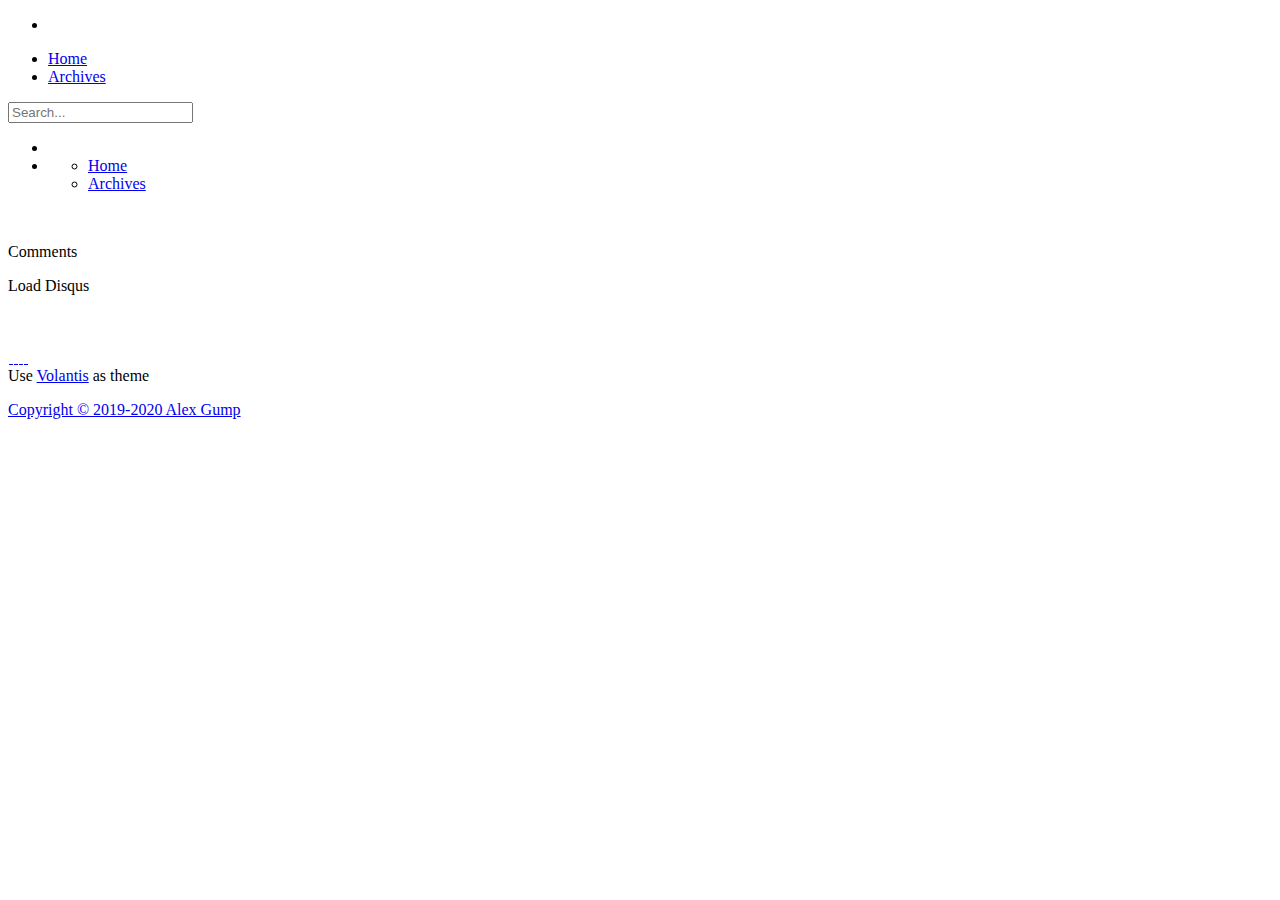
<file: speaking/index.html>
<!DOCTYPE html><html><head hexo-theme="https://github.com/volantis-x/hexo-theme-volantis/tree/4.0.0-rc.4"><meta charset="utf-8"><meta name="renderer" content="webkit"><meta name="force-rendering" content="webkit"><meta http-equiv="X-UA-Compatible" content="IE=Edge,chrome=1"><meta name="HandheldFriendly" content="True"><meta name="apple-mobile-web-app-capable" content="yes"><meta name="viewport" content="width=device-width,initial-scale=1,maximum-scale=1"><meta http-equiv="x-dns-prefetch-control" content="on"><title>镜像世界</title><link rel="dns-prefetch" href="https://cdn.jsdelivr.net"><link rel="stylesheet" href="https://cdn.jsdelivr.net/npm/@fortawesome/fontawesome-free@5.14/css/all.min.css"><link rel="shortcut icon" type="image/x-icon" href="https://cdn.jsdelivr.net/gh/xaoxuu/assets@master/favicon/favicon.ico"><link rel="stylesheet" href="https://cdn.jsdelivr.net/npm/highlight.js@9.18.1/styles/solarized-light.css"><link rel="stylesheet" href="https://cdn.jsdelivr.net/gh/AlexGump/cdn-volantis/css/style.min.css"><script>function loadScript(e,t){var n=document.getElementsByTagName("head")[0]||document.documentElement,o=document.createElement("script");o.setAttribute("type","text/javascript"),t&&(o.onload=t),o.setAttribute("src",e),n.appendChild(o)}!function(f){"use strict";function e(e,t,n,o){var r,i,d=f.document,a=d.createElement("link");i=t||(r=(d.body||d.getElementsByTagName("head")[0]).childNodes)[r.length-1];var l=d.styleSheets;if(o)for(var s in o)o.hasOwnProperty(s)&&a.setAttribute(s,o[s]);a.rel="stylesheet",a.href=e,a.media="only x",function e(t){return d.body?t():void setTimeout(function(){e(t)})}(function(){i.parentNode.insertBefore(a,t?i:i.nextSibling)});var u=function(e){for(var t=a.href,n=l.length;n--;)if(l[n].href===t)return e();setTimeout(function(){u(e)})};function c(){a.addEventListener&&a.removeEventListener("load",c),a.media=n||"all"}return a.addEventListener&&a.addEventListener("load",c),(a.onloadcssdefined=u)(c),a}"undefined"!=typeof exports?exports.loadCSS=e:f.loadCSS=e}("undefined"!=typeof global?global:this)</script><script id="loadcss"></script></head><body><header class="l_header always shadow blur"><div class="container"><div class="wrapper"><div class="nav-sub"><p class="title"></p><ul class="switcher nav-list-h m-phone" id="pjax-header-nav-list"><li><a class="s-comment fas fa-comments fa-fw" target="_self" href="javascript:void(0)"></a></li></ul></div><div class="nav-main"><a class="title flat-box" target="_self" href="/"></a><div class="menu navigation"><ul class="nav-list-h m-pc"><li><a class="menuitem flat-box faa-parent animated-hover" href="/" id="home"><i class="fas fa-home fa-fw"></i>Home</a></li><li><a class="menuitem flat-box faa-parent animated-hover" href="/archives/" id="archives"><i class="fas fa-archive fa-fw"></i>Archives</a></li></ul></div><div class="m_search"><form name="searchform" class="form u-search-form"><i class="icon fas fa-search fa-fw"></i> <input type="text" class="input u-search-input" placeholder="Search..."></form></div><ul class="switcher nav-list-h m-phone"><li><a class="s-search fas fa-search fa-fw" target="_self" href="javascript:void(0)"></a></li><li><a class="s-menu fas fa-bars fa-fw" target="_self" href="javascript:void(0)"></a><ul class="menu-phone list-v navigation white-box"><li><a class="menuitem flat-box faa-parent animated-hover" href="/" id="home"><i class="fas fa-home fa-fw"></i>Home</a></li><li><a class="menuitem flat-box faa-parent animated-hover" href="/archives/" id="archives"><i class="fas fa-archive fa-fw"></i>Archives</a></li></ul></li></ul></div></div></div></header><div class="l_body"><div class="l_cover"><div class="cover-wrapper page featured" style="display:none"><div class="cover-bg lazyload placeholder" data-bg="https://cdn.jsdelivr.net/gh/volantis-x/cdn-wallpaper-minimalist/2020/046.jpg"></div><div class="cover-body"><div class="top"><p class="title">Alex Gump</p></div><div class="bottom"><div class="menu navigation"><div class="list-h"><a href="/listening/" id="listening"><img src="https://cdn.jsdelivr.net/gh/twitter/twemoji@13.0.1/assets/svg/1f4fb.svg" class="lazyload" data-srcset="https://cdn.jsdelivr.net/gh/twitter/twemoji@13.0.1/assets/svg/1f4fb.svg" srcset="[data-uri]"><p>Listening</p></a><a href="/speaking/" id="speaking"><img src="https://cdn.jsdelivr.net/gh/twitter/twemoji@13.0.1/assets/svg/1f64b.svg" class="lazyload" data-srcset="https://cdn.jsdelivr.net/gh/twitter/twemoji@13.0.1/assets/svg/1f64b.svg" srcset="[data-uri]"><p>Speaking</p></a><a href="/reading/" id="reading"><img src="https://cdn.jsdelivr.net/gh/twitter/twemoji@13.0/assets/svg/1f516.svg" class="lazyload" data-srcset="https://cdn.jsdelivr.net/gh/twitter/twemoji@13.0/assets/svg/1f516.svg" srcset="[data-uri]"><p>Reading</p></a><a href="/writing/" id="writing"><img src="https://cdn.jsdelivr.net/gh/twitter/twemoji@13.0.1/assets/svg/1f4dd.svg" class="lazyload" data-srcset="https://cdn.jsdelivr.net/gh/twitter/twemoji@13.0.1/assets/svg/1f4dd.svg" srcset="[data-uri]"><p>Writing</p></a><a target="_blank" rel="noopener" href="https://github.com/AlexGump/alexgump.github.io" id="https:githubcomAlexGumpalexgumpgithubio"><img src="https://cdn.jsdelivr.net/gh/twitter/twemoji@13.0/assets/svg/1f9ec.svg" class="lazyload" data-srcset="https://cdn.jsdelivr.net/gh/twitter/twemoji@13.0/assets/svg/1f9ec.svg" srcset="[data-uri]"><p>Github</p></a></div></div></div></div><div class="scroll-down" style="display:none"><i class="fa fa-chevron-down scroll-down-effects"></i></div></div></div><div class="safearea"><div class="body-wrapper" id="pjax-container"><div id="pjax-data" style="display:none"><div id="pjax-ispage">false</div><div id="pjax-pageTitle"></div><div id="pjax-enable-cover">true</div><div id="pjax-comment-path"></div><div id="pjax-comment-placeholder"></div></div><script>document.getElementsByClassName("cover-wrapper")[0].style.display="none",document.getElementsByClassName("l_header","cover-wrapper")[0].classList.add("show")</script><div class="l_main no_sidebar"><article class="article post white-box reveal md shadow article-type-page" id="page" itemscope itemprop="blogPost"><div class="article-meta" id="top"></div><div class="article-meta" id="bottom"><div class="new-meta-box"><div class="new-meta-item share -mob-share-list"><div class="-mob-share-list share-body"><a class="-mob-share-telegram" rel="external nofollow noopener noreferrer noopener" target="_blank" href="https://t.me/share/url?url=https://alexgump.github.io/speaking/index.html&text= - 镜像世界"><img src="https://cdn.jsdelivr.net/gh/volantis-x/cdn-org/logo/128/telegram.png" class="lazyload" data-srcset="https://cdn.jsdelivr.net/gh/volantis-x/cdn-org/logo/128/telegram.png" srcset="[data-uri]"></a></div></div></div></div></article><article class="post white-box reveal shadow" id="comments"><p ct><i class="fas fa-comments"></i> Comments</p><div id="disqus_thread"><div id="notShowDisqus" style="display:none;text-align:center"><i class="fas fa-exclamation-triangle"></i>&nbsp;Unable to load Disqus, please make sure your network can access.</div><div id="load-btns"><a class="load-comments" onclick="needLoadDisqus()">Load Disqus</a></div><div id="loading-comments" style="display:none"><i class="fa fa-cog fa-spin fa-fw fa-2x"></i><br>Checking if Disqus is accessible...</div></div></article></div><aside class="l_side"></aside></div><footer class="footer clearfix"><br><br><div class="aplayer-container"></div><br><div class="social-wrapper"><a href="https://t.me/public_writing" class="social flat-btn" target="_blank" rel="external nofollow noopener noreferrer"><img src="https://cdn.jsdelivr.net/gh/volantis-x/cdn-org@1.1/icon/1322024-social-media/045-telegram.svg" class="lazyload" data-srcset="https://cdn.jsdelivr.net/gh/volantis-x/cdn-org@1.1/icon/1322024-social-media/045-telegram.svg" srcset="[data-uri]"> </a><a href="https://twitter.com/ThisIsAlexGump" class="social flat-btn" target="_blank" rel="external nofollow noopener noreferrer"><img src="https://cdn.jsdelivr.net/gh/volantis-x/cdn-org@1.1/icon/1322024-social-media/018-twitter.svg" class="lazyload" data-srcset="https://cdn.jsdelivr.net/gh/volantis-x/cdn-org@1.1/icon/1322024-social-media/018-twitter.svg" srcset="[data-uri]"> </a><a href="https://www.instagram.com/alex_gump_/" class="social flat-btn" target="_blank" rel="external nofollow noopener noreferrer"><img src="https://cdn.jsdelivr.net/gh/volantis-x/cdn-org@1.1/icon/1322024-social-media/015-instagram.svg" class="lazyload" data-srcset="https://cdn.jsdelivr.net/gh/volantis-x/cdn-org@1.1/icon/1322024-social-media/015-instagram.svg" srcset="[data-uri]"> </a><a href="https://www.youtube.com/channel/UCw0LefNdhu2UjHC7vp7NR_g" class="social flat-btn" target="_blank" rel="external nofollow noopener noreferrer"><img src="https://cdn.jsdelivr.net/gh/volantis-x/cdn-org@1.1/icon/1322024-social-media/006-youtube.svg" class="lazyload" data-srcset="https://cdn.jsdelivr.net/gh/volantis-x/cdn-org@1.1/icon/1322024-social-media/006-youtube.svg" srcset="[data-uri]"> </a><a href="https://github.com/alexgump" class="social flat-btn" target="_blank" rel="external nofollow noopener noreferrer"><img src="https://cdn.jsdelivr.net/gh/volantis-x/cdn-org@1.1/icon/1322024-social-media/029-github.svg" class="lazyload" data-srcset="https://cdn.jsdelivr.net/gh/volantis-x/cdn-org@1.1/icon/1322024-social-media/029-github.svg" srcset="[data-uri]"></a></div>Use <a href="https://github.com/volantis-x/hexo-theme-volantis/tree/4.0.0-rc.4" target="_blank" class="codename">Volantis</a> as theme<div class="copyright"><p><a href="https://alexgump.github.io/">Copyright © 2019-2020 Alex Gump</a></p></div></footer><a class="s-top fas fa-arrow-up fa-fw" href="javascript:void(0)"></a></div></div><div><script src="https://cdn.jsdelivr.net/npm/jquery@3.5/dist/jquery.min.js"></script><script>function pjax_fancybox(){$(".md .gallery").find("img").each(function(){var a=document.createElement("a");$(a).attr("class","fancybox"),$(a).attr("pjax-fancybox",""),$(a).attr("href",$(this).attr("src")),$(this).attr("data-original")&&$(a).attr("href",$(this).attr("data-original")),$(a).attr("data-fancybox","images");var t="";$(this).attr("alt")&&($(a).attr("data-caption",$(this).attr("alt")),t=$(this).attr("alt"));var n=document.createElement("div");$(n).addClass("fancybox"),$(this).wrap(n);var e=document.createElement("span");$(e).addClass("image-caption"),$(e).text(t),$(this).after(e),$(this).wrap(a)}),$(".md .gallery").find("img").fancybox({selector:'[data-fancybox="images"]',hash:!1,loop:!1,closeClick:!0,helpers:{overlay:{closeClick:!0}},buttons:["zoom","close"]})}function SCload_fancybox(){0!=$(".md .gallery").find("img").length&&(loadCSS("https://cdn.jsdelivr.net/npm/@fancyapps/fancybox@3.5.7/dist/jquery.fancybox.min.css",document.getElementById("loadcss")),setTimeout(function(){loadScript("https://cdn.jsdelivr.net/gh/fancyapps/fancybox@3.5.7/dist/jquery.fancybox.min.js",pjax_fancybox)},1))}$(function(){SCload_fancybox()})</script><script defer src="https://cdn.jsdelivr.net/npm/vanilla-lazyload@17.1.0/dist/lazyload.min.js"></script><script>window.lazyLoadOptions={elements_selector:".lazyload",threshold:0},window.addEventListener("LazyLoad::Initialized",function(n){window.lazyLoadInstance=n.detail.instance},!1),document.addEventListener("DOMContentLoaded",function(){lazyLoadInstance.update()}),document.addEventListener("pjax:complete",function(){lazyLoadInstance.update()})</script><script>window.FPConfig={delay:0,ignoreKeywords:[],maxRPS:5,hoverDelay:25}</script><script defer src="https://cdn.jsdelivr.net/gh/gijo-varghese/flying-pages@2.1.2/flying-pages.min.js"></script><script src="https://cdn.jsdelivr.net/npm/clipboard@2/dist/clipboard.min.js"></script><script>var clipboard = new ClipboardJS('.btn-copy', {
        target: function (trigger) {
            return trigger.nextElementSibling
        }
    });
    function wait(callback, seconds) {
        var timelag = null;
        timelag = window.setTimeout(callback, seconds)
    }
    function pjax_initCopyCode() {
		if($(".highlight .code pre").length+$(".article pre code").length==0)return;
        var copyHtml = '';
        copyHtml += '<button class="btn-copy" data-clipboard-snippet="">';
        copyHtml += '<i class="fas fa-copy"></i><span>COPY</span>';
        copyHtml += '</button>';
        $(".highlight .code pre").before(copyHtml);
        $(".article pre code").before(copyHtml);
        clipboard.off('success').on('success', function (e) {
            let $btn = $(e.trigger);
            $btn.addClass('copied');
            let $icon = $($btn.find('i'));
            $icon.removeClass('fa-copy');
            $icon.addClass('fa-check-circle');
            let $span = $($btn.find('span'));
            $span[0].innerText = 'COPIED';
            wait(function () {
                $icon.removeClass('fa-check-circle');
                $icon.addClass('fa-copy');
                $span[0].innerText = 'COPY'
            }, 2000)
        });
        clipboard.off('error').on('error', function (e) {
            e.clearSelection();
            let $btn = $(e.trigger);
            $btn.addClass('copy-failed');
            let $icon = $($btn.find('i'));
            $icon.removeClass('fa-copy');
            $icon.addClass('fa-times-circle');
            let $span = $($btn.find('span'));
            $span[0].innerText = 'COPY FAILED';
            wait(function () {
                $icon.removeClass('fa-times-circle');
                $icon.addClass('fa-copy');
                $span[0].innerText = 'COPY'
            }, 2000)
        })
    }
    $(function () {
        pjax_initCopyCode()
    });</script><script src="https://cdn.jsdelivr.net/npm/scrollreveal@4.0.6/dist/scrollreveal.min.js"></script><script type="text/javascript">function pjax_scrollrebeal(){ScrollReveal().reveal(".l_main .reveal",{distance:"32px",duration:"800",interval:"20",scale:"1",easing:"ease-out"})}$(function(){pjax_scrollrebeal()})</script><script>const disqus_shortname = '';
  const autoload = 'false';
  const global_url = 'https://alexgump.github.io';  //  must use an absolute URL; relative URLs won’t work.


  function checkDisqus() {
    // 正在检查 Disqus 能否访问...
    const runcheck = (domain) => {
        return new Promise((resolve, reject) => {
            const img = new Image;
            const timeout = setTimeout(() => {
                img.onerror = img.onload = null;
                reject();
            }, 3000);
            img.onerror = () => {
                clearTimeout(timeout);
                reject();
            }
            img.onload = () => {
                clearTimeout(timeout);
                resolve();
            }
            img.src = `https://${domain}/favicon.ico?${+(new Date)}=${+(new Date)}`;
        })
    }
    return Promise.all([
        runcheck('.disqus.com')
    ]).then(loadDisqus,showError);
  }

  function loadDisqus() {

    let path = $.trim($('#pjax-comment-path').text());
    if (path.length == 0) {
      let defaultPath = '';
      path = defaultPath || decodeURI(window.location.pathname);
    }

    if (window.DISQUS) {
      window.DISQUS.reset({
          reload: true,
          config() {
            this.page.identifier = global_url + path;
            this.page.url = global_url + path;
          }
      });
    } else {
        window.disqus_config = function () {
          this.page.url = global_url + path;
          this.page.identifier = global_url + path;
        };
        let d = document, s = d.createElement('script');
        s.async = true;
        s.src = '//' + disqus_shortname + '.disqus.com/embed.js';
        s.setAttribute('data-timestamp', +new Date());
        (d.head || d.body).appendChild(s);
    }
  }

  // 加载错误
  function showError() {
    $('#loading-comments').hide();
    $('#notShowDisqus').show();
  }

  // 点击了加载
  function needLoadDisqus() {
    checkDisqus();
    $('#load-btns').hide();
    $('#loading-comments').show();
  }

  // pjax 重载
  function pjax_disqus() {
    // 排除当前页面不存在评论框的情形
    if ($('#disqus_thread').length == 0) {return}
    // 如果 DISQUS 已被实例化，则可直接加载
    if (window.DISQUS) {
      $('#load-btns').hide();
      $('#notShowDisqus').hide();
      $('#loading-comments').hide();
      loadDisqus();
    } else if (autoload == 'true') {
      // 设置自动加载但是上个页面加载失败了
      needLoadDisqus();
    }
  }
  if (autoload == 'true') {
    needLoadDisqus();
  }</script><script src="https://cdn.jsdelivr.net/gh/AlexGump/cdn-volantis/js/app.min.js"></script><script src="https://cdn.jsdelivr.net/gh/AlexGump/cdn-volantis/js/search.min.js"></script><script>const SearchServiceimagePath="https://cdn.jsdelivr.net/gh/volantis-x/cdn-volantis@master/img/";
const ROOT =  ("/" || "/").endsWith('/') ? ("/" || "/") : ("//" || "/" );
(function ($) {
  
    customSearch = new HexoSearch({
      imagePath: SearchServiceimagePath
    });
  
})(jQuery);</script><script src="https://cdn.jsdelivr.net/gh/highlightjs/cdn-release@9.18.1/build/highlight.min.js"></script><script>hljs.initHighlightingOnLoad()</script><!-- more --><script src="https://cdn.jsdelivr.net/npm/pjax@0.2.8/pjax.min.js"></script><div class="pjax-animate"><script src="https://cdn.jsdelivr.net/npm/nprogress@0.2.0/nprogress.min.js"></script><div id="loading-bar-wrapper"><script>NProgress.configure({parent:"#loading-bar-wrapper",trickleSpeed:100})</script></div><script>window.ShowLoading=function(){NProgress.start()},window.HideLoading=function(){NProgress.done()}</script></div><script>var pjax;
    document.addEventListener('DOMContentLoaded', function () {
      pjax = new Pjax({
        elements: 'a[href]:not([href^="#"]):not([href="javascript:void(0)"]):not([pjax-fancybox])',
        selectors: [
          "title",
          "#pjax-container",
          "#pjax-header-nav-list"
        ],
        cacheBust: false,   // url 地址追加时间戳，用以避免浏览器缓存
        timeout: 5000
      });
    });

    document.addEventListener('pjax:send', function (e) {
      window.stop(); // 相当于点击了浏览器的停止按钮

      try {
        var currentUrl = window.location.pathname;
        var targetUrl = e.triggerElement.href;
        var banUrl = [""];
        if (banUrl[0] != "") {
          banUrl.forEach(item => {
            if(currentUrl.indexOf(item) != -1 || targetUrl.indexOf(item) != -1) {
              window.location.href = targetUrl;
            }
          });
        }
      } catch (error) {}

      window.subData = null; // 移除标题（用于一二级导航栏切换处）
      if (typeof $.fancybox != "undefined") {
        $.fancybox.close();    // 关闭弹窗
      }
      $('.l_header .switcher .s-search').removeClass('active'); // 关闭移动端激活的搜索框
      $('.l_header').removeClass('z_search-open'); // 关闭移动端激活的搜索框
      $('.wrapper').removeClass('sub'); // 跳转页面时关闭二级导航

      // 解绑事件 避免重复监听
      $('.s-top').unbind('click');
      $('.menu a').unbind('click');
      $(window).unbind('resize');
      $(window).unbind('scroll');
      $(document).unbind('scroll');
      $(document).unbind('click');
      $('body').unbind('click');
      window.ShowLoading();
    });

    document.addEventListener('pjax:complete', function () {
      // 关于百度统计对 SPA 页面的处理：
      // 方案一：百度统计>管理>单页应用设置中，打开开启按钮即可对SPA进行统计。 https://tongji.baidu.com/web/help/article?id=324
      // 方案二：取消注释下列代码。 https://tongji.baidu.com/web/help/article?id=235
      // 

      // 关于谷歌统计对 SPA 页面的处理：
      // 当应用以动态方式加载内容并更新地址栏中的网址时，也应该更新通过 gtag.js 存储的网页网址。
      // https://developers.google.cn/analytics/devguides/collection/gtagjs/single-page-applications?hl=zh-cn
      

      $('.nav-main').find('.list-v').not('.menu-phone').removeAttr("style",""); // 移除小尾巴的移除
      $('.menu-phone.list-v').removeAttr("style",""); // 移除小尾巴的移除
      $('script[data-pjax], .pjax-reload script').each(function () {
        $(this).parent().append($(this).remove());
      });
      try{
          if (typeof $.fancybox == "undefined") {
            SCload_fancybox();
          } else {
            pjax_fancybox();
          }
        
        
        document.querySelectorAll('pre code').forEach((block) => {
          hljs.highlightBlock(block);
        });
        
        
          pjax_scrollrebeal();
        
        
        
          pjax_initCopyCode();
        
        
        
        
        
          pjax_disqus();
        
        
      } catch (e) {
        console.log(e);
      }
      window.HideLoading();
    });

    document.addEventListener('pjax:error', function (e) {
      window.HideLoading();
      window.location.href = e.triggerElement.href;
    });</script></div></body></html>
</file>
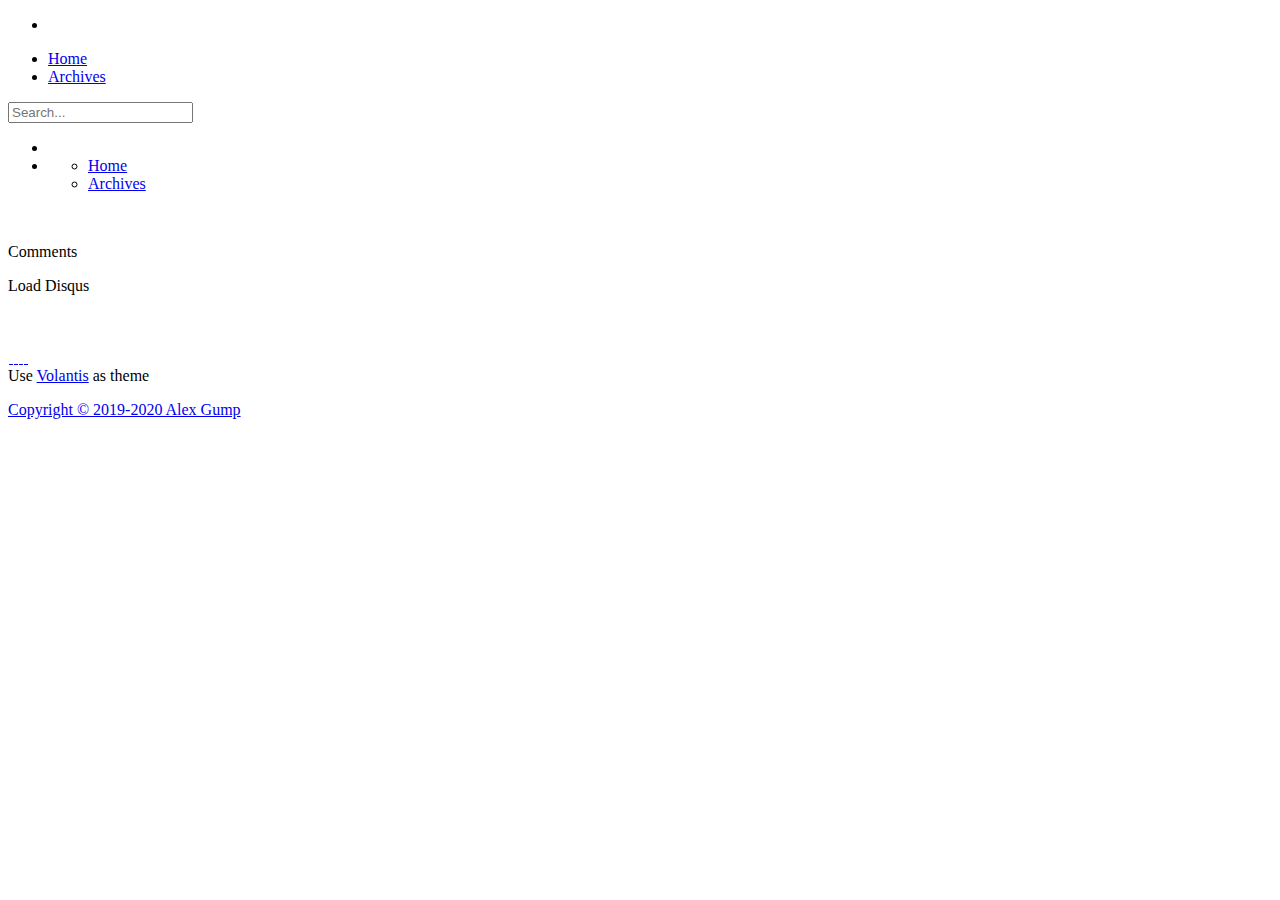
<file: writing/index.html>
<!DOCTYPE html><html><head hexo-theme="https://github.com/volantis-x/hexo-theme-volantis/tree/4.0.0-rc.4"><meta charset="utf-8"><meta name="renderer" content="webkit"><meta name="force-rendering" content="webkit"><meta http-equiv="X-UA-Compatible" content="IE=Edge,chrome=1"><meta name="HandheldFriendly" content="True"><meta name="apple-mobile-web-app-capable" content="yes"><meta name="viewport" content="width=device-width,initial-scale=1,maximum-scale=1"><meta http-equiv="x-dns-prefetch-control" content="on"><title>镜像世界</title><link rel="dns-prefetch" href="https://cdn.jsdelivr.net"><link rel="stylesheet" href="https://cdn.jsdelivr.net/npm/@fortawesome/fontawesome-free@5.14/css/all.min.css"><link rel="shortcut icon" type="image/x-icon" href="https://cdn.jsdelivr.net/gh/xaoxuu/assets@master/favicon/favicon.ico"><link rel="stylesheet" href="https://cdn.jsdelivr.net/npm/highlight.js@9.18.1/styles/solarized-light.css"><link rel="stylesheet" href="https://cdn.jsdelivr.net/gh/AlexGump/cdn-volantis/css/style.min.css"><script>function loadScript(e,t){var n=document.getElementsByTagName("head")[0]||document.documentElement,o=document.createElement("script");o.setAttribute("type","text/javascript"),t&&(o.onload=t),o.setAttribute("src",e),n.appendChild(o)}!function(f){"use strict";function e(e,t,n,o){var r,i,d=f.document,a=d.createElement("link");i=t||(r=(d.body||d.getElementsByTagName("head")[0]).childNodes)[r.length-1];var l=d.styleSheets;if(o)for(var s in o)o.hasOwnProperty(s)&&a.setAttribute(s,o[s]);a.rel="stylesheet",a.href=e,a.media="only x",function e(t){return d.body?t():void setTimeout(function(){e(t)})}(function(){i.parentNode.insertBefore(a,t?i:i.nextSibling)});var u=function(e){for(var t=a.href,n=l.length;n--;)if(l[n].href===t)return e();setTimeout(function(){u(e)})};function c(){a.addEventListener&&a.removeEventListener("load",c),a.media=n||"all"}return a.addEventListener&&a.addEventListener("load",c),(a.onloadcssdefined=u)(c),a}"undefined"!=typeof exports?exports.loadCSS=e:f.loadCSS=e}("undefined"!=typeof global?global:this)</script><script id="loadcss"></script></head><body><header class="l_header always shadow blur"><div class="container"><div class="wrapper"><div class="nav-sub"><p class="title"></p><ul class="switcher nav-list-h m-phone" id="pjax-header-nav-list"><li><a class="s-comment fas fa-comments fa-fw" target="_self" href="javascript:void(0)"></a></li></ul></div><div class="nav-main"><a class="title flat-box" target="_self" href="/"></a><div class="menu navigation"><ul class="nav-list-h m-pc"><li><a class="menuitem flat-box faa-parent animated-hover" href="/" id="home"><i class="fas fa-home fa-fw"></i>Home</a></li><li><a class="menuitem flat-box faa-parent animated-hover" href="/archives/" id="archives"><i class="fas fa-archive fa-fw"></i>Archives</a></li></ul></div><div class="m_search"><form name="searchform" class="form u-search-form"><i class="icon fas fa-search fa-fw"></i> <input type="text" class="input u-search-input" placeholder="Search..."></form></div><ul class="switcher nav-list-h m-phone"><li><a class="s-search fas fa-search fa-fw" target="_self" href="javascript:void(0)"></a></li><li><a class="s-menu fas fa-bars fa-fw" target="_self" href="javascript:void(0)"></a><ul class="menu-phone list-v navigation white-box"><li><a class="menuitem flat-box faa-parent animated-hover" href="/" id="home"><i class="fas fa-home fa-fw"></i>Home</a></li><li><a class="menuitem flat-box faa-parent animated-hover" href="/archives/" id="archives"><i class="fas fa-archive fa-fw"></i>Archives</a></li></ul></li></ul></div></div></div></header><div class="l_body"><div class="l_cover"><div class="cover-wrapper page featured" style="display:none"><div class="cover-bg lazyload placeholder" data-bg="https://cdn.jsdelivr.net/gh/volantis-x/cdn-wallpaper-minimalist/2020/046.jpg"></div><div class="cover-body"><div class="top"><p class="title">Alex Gump</p></div><div class="bottom"><div class="menu navigation"><div class="list-h"><a href="/listening/" id="listening"><img src="https://cdn.jsdelivr.net/gh/twitter/twemoji@13.0.1/assets/svg/1f4fb.svg" class="lazyload" data-srcset="https://cdn.jsdelivr.net/gh/twitter/twemoji@13.0.1/assets/svg/1f4fb.svg" srcset="[data-uri]"><p>Listening</p></a><a href="/speaking/" id="speaking"><img src="https://cdn.jsdelivr.net/gh/twitter/twemoji@13.0.1/assets/svg/1f64b.svg" class="lazyload" data-srcset="https://cdn.jsdelivr.net/gh/twitter/twemoji@13.0.1/assets/svg/1f64b.svg" srcset="[data-uri]"><p>Speaking</p></a><a href="/reading/" id="reading"><img src="https://cdn.jsdelivr.net/gh/twitter/twemoji@13.0/assets/svg/1f516.svg" class="lazyload" data-srcset="https://cdn.jsdelivr.net/gh/twitter/twemoji@13.0/assets/svg/1f516.svg" srcset="[data-uri]"><p>Reading</p></a><a href="/writing/" id="writing"><img src="https://cdn.jsdelivr.net/gh/twitter/twemoji@13.0.1/assets/svg/1f4dd.svg" class="lazyload" data-srcset="https://cdn.jsdelivr.net/gh/twitter/twemoji@13.0.1/assets/svg/1f4dd.svg" srcset="[data-uri]"><p>Writing</p></a><a target="_blank" rel="noopener" href="https://github.com/AlexGump/alexgump.github.io" id="https:githubcomAlexGumpalexgumpgithubio"><img src="https://cdn.jsdelivr.net/gh/twitter/twemoji@13.0/assets/svg/1f9ec.svg" class="lazyload" data-srcset="https://cdn.jsdelivr.net/gh/twitter/twemoji@13.0/assets/svg/1f9ec.svg" srcset="[data-uri]"><p>Github</p></a></div></div></div></div><div class="scroll-down" style="display:none"><i class="fa fa-chevron-down scroll-down-effects"></i></div></div></div><div class="safearea"><div class="body-wrapper" id="pjax-container"><div id="pjax-data" style="display:none"><div id="pjax-ispage">false</div><div id="pjax-pageTitle"></div><div id="pjax-enable-cover">true</div><div id="pjax-comment-path"></div><div id="pjax-comment-placeholder"></div></div><script>document.getElementsByClassName("cover-wrapper")[0].style.display="none",document.getElementsByClassName("l_header","cover-wrapper")[0].classList.add("show")</script><div class="l_main no_sidebar"><article class="article post white-box reveal md shadow article-type-page" id="page" itemscope itemprop="blogPost"><div class="article-meta" id="top"></div><div class="article-meta" id="bottom"><div class="new-meta-box"><div class="new-meta-item share -mob-share-list"><div class="-mob-share-list share-body"><a class="-mob-share-telegram" rel="external nofollow noopener noreferrer noopener" target="_blank" href="https://t.me/share/url?url=https://alexgump.github.io/writing/index.html&text= - 镜像世界"><img src="https://cdn.jsdelivr.net/gh/volantis-x/cdn-org/logo/128/telegram.png" class="lazyload" data-srcset="https://cdn.jsdelivr.net/gh/volantis-x/cdn-org/logo/128/telegram.png" srcset="[data-uri]"></a></div></div></div></div></article><article class="post white-box reveal shadow" id="comments"><p ct><i class="fas fa-comments"></i> Comments</p><div id="disqus_thread"><div id="notShowDisqus" style="display:none;text-align:center"><i class="fas fa-exclamation-triangle"></i>&nbsp;Unable to load Disqus, please make sure your network can access.</div><div id="load-btns"><a class="load-comments" onclick="needLoadDisqus()">Load Disqus</a></div><div id="loading-comments" style="display:none"><i class="fa fa-cog fa-spin fa-fw fa-2x"></i><br>Checking if Disqus is accessible...</div></div></article></div><aside class="l_side"></aside></div><footer class="footer clearfix"><br><br><div class="aplayer-container"></div><br><div class="social-wrapper"><a href="https://t.me/public_writing" class="social flat-btn" target="_blank" rel="external nofollow noopener noreferrer"><img src="https://cdn.jsdelivr.net/gh/volantis-x/cdn-org@1.1/icon/1322024-social-media/045-telegram.svg" class="lazyload" data-srcset="https://cdn.jsdelivr.net/gh/volantis-x/cdn-org@1.1/icon/1322024-social-media/045-telegram.svg" srcset="[data-uri]"> </a><a href="https://twitter.com/ThisIsAlexGump" class="social flat-btn" target="_blank" rel="external nofollow noopener noreferrer"><img src="https://cdn.jsdelivr.net/gh/volantis-x/cdn-org@1.1/icon/1322024-social-media/018-twitter.svg" class="lazyload" data-srcset="https://cdn.jsdelivr.net/gh/volantis-x/cdn-org@1.1/icon/1322024-social-media/018-twitter.svg" srcset="[data-uri]"> </a><a href="https://www.instagram.com/alex_gump_/" class="social flat-btn" target="_blank" rel="external nofollow noopener noreferrer"><img src="https://cdn.jsdelivr.net/gh/volantis-x/cdn-org@1.1/icon/1322024-social-media/015-instagram.svg" class="lazyload" data-srcset="https://cdn.jsdelivr.net/gh/volantis-x/cdn-org@1.1/icon/1322024-social-media/015-instagram.svg" srcset="[data-uri]"> </a><a href="https://www.youtube.com/channel/UCw0LefNdhu2UjHC7vp7NR_g" class="social flat-btn" target="_blank" rel="external nofollow noopener noreferrer"><img src="https://cdn.jsdelivr.net/gh/volantis-x/cdn-org@1.1/icon/1322024-social-media/006-youtube.svg" class="lazyload" data-srcset="https://cdn.jsdelivr.net/gh/volantis-x/cdn-org@1.1/icon/1322024-social-media/006-youtube.svg" srcset="[data-uri]"> </a><a href="https://github.com/alexgump" class="social flat-btn" target="_blank" rel="external nofollow noopener noreferrer"><img src="https://cdn.jsdelivr.net/gh/volantis-x/cdn-org@1.1/icon/1322024-social-media/029-github.svg" class="lazyload" data-srcset="https://cdn.jsdelivr.net/gh/volantis-x/cdn-org@1.1/icon/1322024-social-media/029-github.svg" srcset="[data-uri]"></a></div>Use <a href="https://github.com/volantis-x/hexo-theme-volantis/tree/4.0.0-rc.4" target="_blank" class="codename">Volantis</a> as theme<div class="copyright"><p><a href="https://alexgump.github.io/">Copyright © 2019-2020 Alex Gump</a></p></div></footer><a class="s-top fas fa-arrow-up fa-fw" href="javascript:void(0)"></a></div></div><div><script src="https://cdn.jsdelivr.net/npm/jquery@3.5/dist/jquery.min.js"></script><script>function pjax_fancybox(){$(".md .gallery").find("img").each(function(){var a=document.createElement("a");$(a).attr("class","fancybox"),$(a).attr("pjax-fancybox",""),$(a).attr("href",$(this).attr("src")),$(this).attr("data-original")&&$(a).attr("href",$(this).attr("data-original")),$(a).attr("data-fancybox","images");var t="";$(this).attr("alt")&&($(a).attr("data-caption",$(this).attr("alt")),t=$(this).attr("alt"));var n=document.createElement("div");$(n).addClass("fancybox"),$(this).wrap(n);var e=document.createElement("span");$(e).addClass("image-caption"),$(e).text(t),$(this).after(e),$(this).wrap(a)}),$(".md .gallery").find("img").fancybox({selector:'[data-fancybox="images"]',hash:!1,loop:!1,closeClick:!0,helpers:{overlay:{closeClick:!0}},buttons:["zoom","close"]})}function SCload_fancybox(){0!=$(".md .gallery").find("img").length&&(loadCSS("https://cdn.jsdelivr.net/npm/@fancyapps/fancybox@3.5.7/dist/jquery.fancybox.min.css",document.getElementById("loadcss")),setTimeout(function(){loadScript("https://cdn.jsdelivr.net/gh/fancyapps/fancybox@3.5.7/dist/jquery.fancybox.min.js",pjax_fancybox)},1))}$(function(){SCload_fancybox()})</script><script defer src="https://cdn.jsdelivr.net/npm/vanilla-lazyload@17.1.0/dist/lazyload.min.js"></script><script>window.lazyLoadOptions={elements_selector:".lazyload",threshold:0},window.addEventListener("LazyLoad::Initialized",function(n){window.lazyLoadInstance=n.detail.instance},!1),document.addEventListener("DOMContentLoaded",function(){lazyLoadInstance.update()}),document.addEventListener("pjax:complete",function(){lazyLoadInstance.update()})</script><script>window.FPConfig={delay:0,ignoreKeywords:[],maxRPS:5,hoverDelay:25}</script><script defer src="https://cdn.jsdelivr.net/gh/gijo-varghese/flying-pages@2.1.2/flying-pages.min.js"></script><script src="https://cdn.jsdelivr.net/npm/clipboard@2/dist/clipboard.min.js"></script><script>var clipboard = new ClipboardJS('.btn-copy', {
        target: function (trigger) {
            return trigger.nextElementSibling
        }
    });
    function wait(callback, seconds) {
        var timelag = null;
        timelag = window.setTimeout(callback, seconds)
    }
    function pjax_initCopyCode() {
		if($(".highlight .code pre").length+$(".article pre code").length==0)return;
        var copyHtml = '';
        copyHtml += '<button class="btn-copy" data-clipboard-snippet="">';
        copyHtml += '<i class="fas fa-copy"></i><span>COPY</span>';
        copyHtml += '</button>';
        $(".highlight .code pre").before(copyHtml);
        $(".article pre code").before(copyHtml);
        clipboard.off('success').on('success', function (e) {
            let $btn = $(e.trigger);
            $btn.addClass('copied');
            let $icon = $($btn.find('i'));
            $icon.removeClass('fa-copy');
            $icon.addClass('fa-check-circle');
            let $span = $($btn.find('span'));
            $span[0].innerText = 'COPIED';
            wait(function () {
                $icon.removeClass('fa-check-circle');
                $icon.addClass('fa-copy');
                $span[0].innerText = 'COPY'
            }, 2000)
        });
        clipboard.off('error').on('error', function (e) {
            e.clearSelection();
            let $btn = $(e.trigger);
            $btn.addClass('copy-failed');
            let $icon = $($btn.find('i'));
            $icon.removeClass('fa-copy');
            $icon.addClass('fa-times-circle');
            let $span = $($btn.find('span'));
            $span[0].innerText = 'COPY FAILED';
            wait(function () {
                $icon.removeClass('fa-times-circle');
                $icon.addClass('fa-copy');
                $span[0].innerText = 'COPY'
            }, 2000)
        })
    }
    $(function () {
        pjax_initCopyCode()
    });</script><script src="https://cdn.jsdelivr.net/npm/scrollreveal@4.0.6/dist/scrollreveal.min.js"></script><script type="text/javascript">function pjax_scrollrebeal(){ScrollReveal().reveal(".l_main .reveal",{distance:"32px",duration:"800",interval:"20",scale:"1",easing:"ease-out"})}$(function(){pjax_scrollrebeal()})</script><script>const disqus_shortname = '';
  const autoload = 'false';
  const global_url = 'https://alexgump.github.io';  //  must use an absolute URL; relative URLs won’t work.


  function checkDisqus() {
    // 正在检查 Disqus 能否访问...
    const runcheck = (domain) => {
        return new Promise((resolve, reject) => {
            const img = new Image;
            const timeout = setTimeout(() => {
                img.onerror = img.onload = null;
                reject();
            }, 3000);
            img.onerror = () => {
                clearTimeout(timeout);
                reject();
            }
            img.onload = () => {
                clearTimeout(timeout);
                resolve();
            }
            img.src = `https://${domain}/favicon.ico?${+(new Date)}=${+(new Date)}`;
        })
    }
    return Promise.all([
        runcheck('.disqus.com')
    ]).then(loadDisqus,showError);
  }

  function loadDisqus() {

    let path = $.trim($('#pjax-comment-path').text());
    if (path.length == 0) {
      let defaultPath = '';
      path = defaultPath || decodeURI(window.location.pathname);
    }

    if (window.DISQUS) {
      window.DISQUS.reset({
          reload: true,
          config() {
            this.page.identifier = global_url + path;
            this.page.url = global_url + path;
          }
      });
    } else {
        window.disqus_config = function () {
          this.page.url = global_url + path;
          this.page.identifier = global_url + path;
        };
        let d = document, s = d.createElement('script');
        s.async = true;
        s.src = '//' + disqus_shortname + '.disqus.com/embed.js';
        s.setAttribute('data-timestamp', +new Date());
        (d.head || d.body).appendChild(s);
    }
  }

  // 加载错误
  function showError() {
    $('#loading-comments').hide();
    $('#notShowDisqus').show();
  }

  // 点击了加载
  function needLoadDisqus() {
    checkDisqus();
    $('#load-btns').hide();
    $('#loading-comments').show();
  }

  // pjax 重载
  function pjax_disqus() {
    // 排除当前页面不存在评论框的情形
    if ($('#disqus_thread').length == 0) {return}
    // 如果 DISQUS 已被实例化，则可直接加载
    if (window.DISQUS) {
      $('#load-btns').hide();
      $('#notShowDisqus').hide();
      $('#loading-comments').hide();
      loadDisqus();
    } else if (autoload == 'true') {
      // 设置自动加载但是上个页面加载失败了
      needLoadDisqus();
    }
  }
  if (autoload == 'true') {
    needLoadDisqus();
  }</script><script src="https://cdn.jsdelivr.net/gh/AlexGump/cdn-volantis/js/app.min.js"></script><script src="https://cdn.jsdelivr.net/gh/AlexGump/cdn-volantis/js/search.min.js"></script><script>const SearchServiceimagePath="https://cdn.jsdelivr.net/gh/volantis-x/cdn-volantis@master/img/";
const ROOT =  ("/" || "/").endsWith('/') ? ("/" || "/") : ("//" || "/" );
(function ($) {
  
    customSearch = new HexoSearch({
      imagePath: SearchServiceimagePath
    });
  
})(jQuery);</script><script src="https://cdn.jsdelivr.net/gh/highlightjs/cdn-release@9.18.1/build/highlight.min.js"></script><script>hljs.initHighlightingOnLoad()</script><!-- more --><script src="https://cdn.jsdelivr.net/npm/pjax@0.2.8/pjax.min.js"></script><div class="pjax-animate"><script src="https://cdn.jsdelivr.net/npm/nprogress@0.2.0/nprogress.min.js"></script><div id="loading-bar-wrapper"><script>NProgress.configure({parent:"#loading-bar-wrapper",trickleSpeed:100})</script></div><script>window.ShowLoading=function(){NProgress.start()},window.HideLoading=function(){NProgress.done()}</script></div><script>var pjax;
    document.addEventListener('DOMContentLoaded', function () {
      pjax = new Pjax({
        elements: 'a[href]:not([href^="#"]):not([href="javascript:void(0)"]):not([pjax-fancybox])',
        selectors: [
          "title",
          "#pjax-container",
          "#pjax-header-nav-list"
        ],
        cacheBust: false,   // url 地址追加时间戳，用以避免浏览器缓存
        timeout: 5000
      });
    });

    document.addEventListener('pjax:send', function (e) {
      window.stop(); // 相当于点击了浏览器的停止按钮

      try {
        var currentUrl = window.location.pathname;
        var targetUrl = e.triggerElement.href;
        var banUrl = [""];
        if (banUrl[0] != "") {
          banUrl.forEach(item => {
            if(currentUrl.indexOf(item) != -1 || targetUrl.indexOf(item) != -1) {
              window.location.href = targetUrl;
            }
          });
        }
      } catch (error) {}

      window.subData = null; // 移除标题（用于一二级导航栏切换处）
      if (typeof $.fancybox != "undefined") {
        $.fancybox.close();    // 关闭弹窗
      }
      $('.l_header .switcher .s-search').removeClass('active'); // 关闭移动端激活的搜索框
      $('.l_header').removeClass('z_search-open'); // 关闭移动端激活的搜索框
      $('.wrapper').removeClass('sub'); // 跳转页面时关闭二级导航

      // 解绑事件 避免重复监听
      $('.s-top').unbind('click');
      $('.menu a').unbind('click');
      $(window).unbind('resize');
      $(window).unbind('scroll');
      $(document).unbind('scroll');
      $(document).unbind('click');
      $('body').unbind('click');
      window.ShowLoading();
    });

    document.addEventListener('pjax:complete', function () {
      // 关于百度统计对 SPA 页面的处理：
      // 方案一：百度统计>管理>单页应用设置中，打开开启按钮即可对SPA进行统计。 https://tongji.baidu.com/web/help/article?id=324
      // 方案二：取消注释下列代码。 https://tongji.baidu.com/web/help/article?id=235
      // 

      // 关于谷歌统计对 SPA 页面的处理：
      // 当应用以动态方式加载内容并更新地址栏中的网址时，也应该更新通过 gtag.js 存储的网页网址。
      // https://developers.google.cn/analytics/devguides/collection/gtagjs/single-page-applications?hl=zh-cn
      

      $('.nav-main').find('.list-v').not('.menu-phone').removeAttr("style",""); // 移除小尾巴的移除
      $('.menu-phone.list-v').removeAttr("style",""); // 移除小尾巴的移除
      $('script[data-pjax], .pjax-reload script').each(function () {
        $(this).parent().append($(this).remove());
      });
      try{
          if (typeof $.fancybox == "undefined") {
            SCload_fancybox();
          } else {
            pjax_fancybox();
          }
        
        
        document.querySelectorAll('pre code').forEach((block) => {
          hljs.highlightBlock(block);
        });
        
        
          pjax_scrollrebeal();
        
        
        
          pjax_initCopyCode();
        
        
        
        
        
          pjax_disqus();
        
        
      } catch (e) {
        console.log(e);
      }
      window.HideLoading();
    });

    document.addEventListener('pjax:error', function (e) {
      window.HideLoading();
      window.location.href = e.triggerElement.href;
    });</script></div></body></html>
</file>
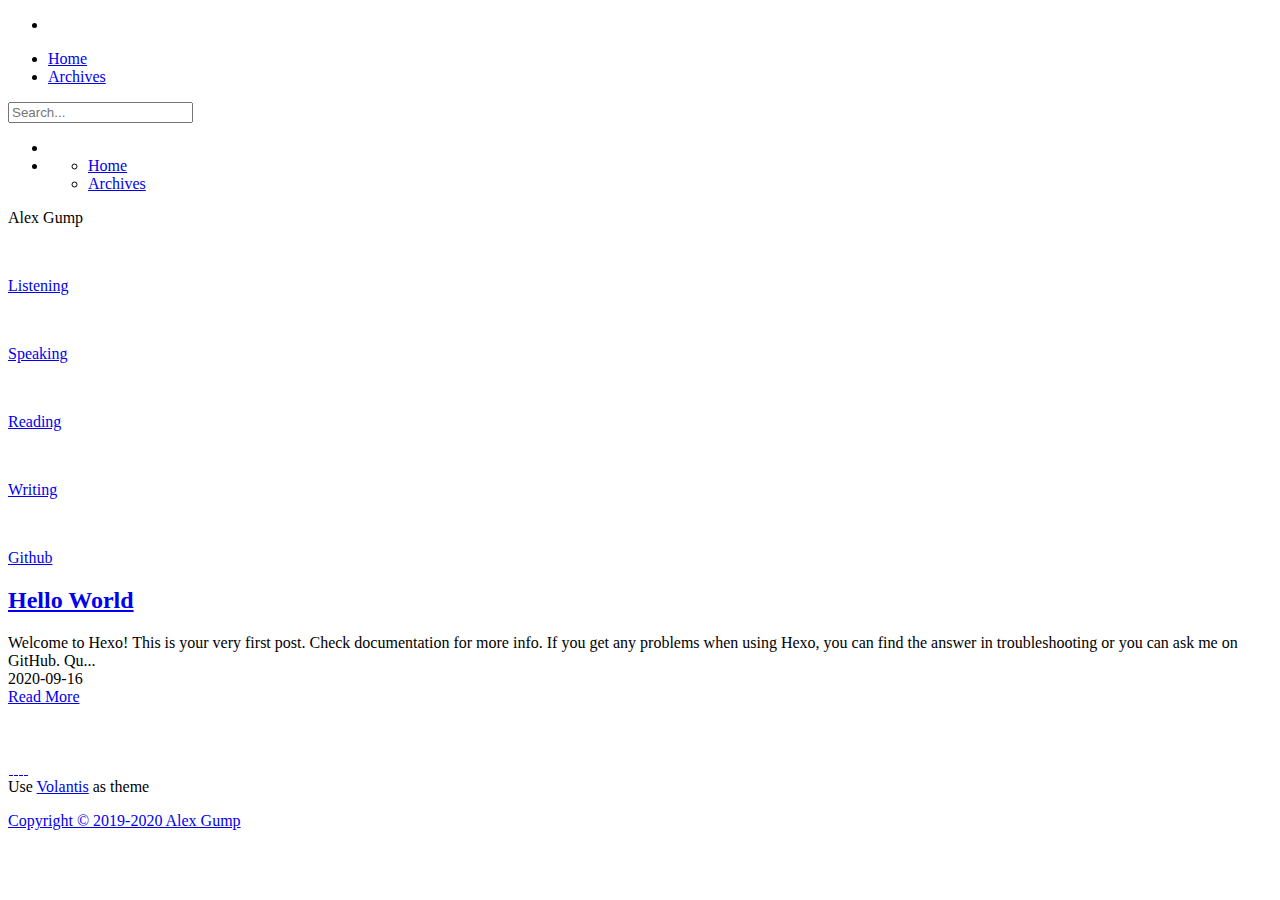
<file: archives/2020/index.html>
<!DOCTYPE html><html><head hexo-theme="https://github.com/volantis-x/hexo-theme-volantis/tree/4.0.0-rc.4"><meta charset="utf-8"><meta name="robots" content="noindex,follow"><meta name="renderer" content="webkit"><meta name="force-rendering" content="webkit"><meta http-equiv="X-UA-Compatible" content="IE=Edge,chrome=1"><meta name="HandheldFriendly" content="True"><meta name="apple-mobile-web-app-capable" content="yes"><meta name="viewport" content="width=device-width,initial-scale=1,maximum-scale=1"><meta http-equiv="x-dns-prefetch-control" content="on"><title>Archive: 2020 - 镜像世界</title><link rel="dns-prefetch" href="https://cdn.jsdelivr.net"><link rel="stylesheet" href="https://cdn.jsdelivr.net/npm/@fortawesome/fontawesome-free@5.14/css/all.min.css"><link rel="shortcut icon" type="image/x-icon" href="https://cdn.jsdelivr.net/gh/xaoxuu/assets@master/favicon/favicon.ico"><link rel="stylesheet" href="https://cdn.jsdelivr.net/npm/highlight.js@9.18.1/styles/solarized-light.css"><link rel="stylesheet" href="https://cdn.jsdelivr.net/gh/AlexGump/cdn-volantis/css/style.min.css"><script>function loadScript(e,t){var n=document.getElementsByTagName("head")[0]||document.documentElement,o=document.createElement("script");o.setAttribute("type","text/javascript"),t&&(o.onload=t),o.setAttribute("src",e),n.appendChild(o)}!function(f){"use strict";function e(e,t,n,o){var r,i,d=f.document,a=d.createElement("link");i=t||(r=(d.body||d.getElementsByTagName("head")[0]).childNodes)[r.length-1];var l=d.styleSheets;if(o)for(var s in o)o.hasOwnProperty(s)&&a.setAttribute(s,o[s]);a.rel="stylesheet",a.href=e,a.media="only x",function e(t){return d.body?t():void setTimeout(function(){e(t)})}(function(){i.parentNode.insertBefore(a,t?i:i.nextSibling)});var u=function(e){for(var t=a.href,n=l.length;n--;)if(l[n].href===t)return e();setTimeout(function(){u(e)})};function c(){a.addEventListener&&a.removeEventListener("load",c),a.media=n||"all"}return a.addEventListener&&a.addEventListener("load",c),(a.onloadcssdefined=u)(c),a}"undefined"!=typeof exports?exports.loadCSS=e:f.loadCSS=e}("undefined"!=typeof global?global:this)</script><script id="loadcss"></script></head><body><header class="l_header always shadow blur"><div class="container"><div class="wrapper"><div class="nav-sub"><p class="title"></p><ul class="switcher nav-list-h m-phone" id="pjax-header-nav-list"><li><a class="s-comment fas fa-comments fa-fw" target="_self" href="javascript:void(0)"></a></li></ul></div><div class="nav-main"><a class="title flat-box" target="_self" href="/"></a><div class="menu navigation"><ul class="nav-list-h m-pc"><li><a class="menuitem flat-box faa-parent animated-hover" href="/" id="home"><i class="fas fa-home fa-fw"></i>Home</a></li><li><a class="menuitem flat-box faa-parent animated-hover" href="/archives/" id="archives"><i class="fas fa-archive fa-fw"></i>Archives</a></li></ul></div><div class="m_search"><form name="searchform" class="form u-search-form"><i class="icon fas fa-search fa-fw"></i> <input type="text" class="input u-search-input" placeholder="Search..."></form></div><ul class="switcher nav-list-h m-phone"><li><a class="s-search fas fa-search fa-fw" target="_self" href="javascript:void(0)"></a></li><li><a class="s-menu fas fa-bars fa-fw" target="_self" href="javascript:void(0)"></a><ul class="menu-phone list-v navigation white-box"><li><a class="menuitem flat-box faa-parent animated-hover" href="/" id="home"><i class="fas fa-home fa-fw"></i>Home</a></li><li><a class="menuitem flat-box faa-parent animated-hover" href="/archives/" id="archives"><i class="fas fa-archive fa-fw"></i>Archives</a></li></ul></li></ul></div></div></div></header><div class="l_body"><div class="l_cover"><div class="cover-wrapper featured" style="display:none"><div class="cover-bg lazyload placeholder" data-bg="https://cdn.jsdelivr.net/gh/volantis-x/cdn-wallpaper-minimalist/2020/046.jpg"></div><div class="cover-body"><div class="top"><p class="title">Alex Gump</p></div><div class="bottom"><div class="menu navigation"><div class="list-h"><a href="/listening/" id="listening"><img src="https://cdn.jsdelivr.net/gh/twitter/twemoji@13.0.1/assets/svg/1f4fb.svg" class="lazyload" data-srcset="https://cdn.jsdelivr.net/gh/twitter/twemoji@13.0.1/assets/svg/1f4fb.svg" srcset="[data-uri]"><p>Listening</p></a><a href="/speaking/" id="speaking"><img src="https://cdn.jsdelivr.net/gh/twitter/twemoji@13.0.1/assets/svg/1f64b.svg" class="lazyload" data-srcset="https://cdn.jsdelivr.net/gh/twitter/twemoji@13.0.1/assets/svg/1f64b.svg" srcset="[data-uri]"><p>Speaking</p></a><a href="/reading/" id="reading"><img src="https://cdn.jsdelivr.net/gh/twitter/twemoji@13.0/assets/svg/1f516.svg" class="lazyload" data-srcset="https://cdn.jsdelivr.net/gh/twitter/twemoji@13.0/assets/svg/1f516.svg" srcset="[data-uri]"><p>Reading</p></a><a href="/writing/" id="writing"><img src="https://cdn.jsdelivr.net/gh/twitter/twemoji@13.0.1/assets/svg/1f4dd.svg" class="lazyload" data-srcset="https://cdn.jsdelivr.net/gh/twitter/twemoji@13.0.1/assets/svg/1f4dd.svg" srcset="[data-uri]"><p>Writing</p></a><a target="_blank" rel="noopener" href="https://github.com/AlexGump/alexgump.github.io" id="https:githubcomAlexGumpalexgumpgithubio"><img src="https://cdn.jsdelivr.net/gh/twitter/twemoji@13.0/assets/svg/1f9ec.svg" class="lazyload" data-srcset="https://cdn.jsdelivr.net/gh/twitter/twemoji@13.0/assets/svg/1f9ec.svg" srcset="[data-uri]"><p>Github</p></a></div></div></div></div><div class="scroll-down" style="display:none"><i class="fa fa-chevron-down scroll-down-effects"></i></div></div></div><div class="safearea"><div class="body-wrapper" id="pjax-container"><div id="pjax-data" style="display:none"><div id="pjax-ispage">false</div><div id="pjax-pageTitle"></div><div id="pjax-enable-cover">true</div><div id="pjax-comment-path"></div><div id="pjax-comment-placeholder"></div></div><script>document.getElementsByClassName("cover-wrapper")[0].setAttribute("id","half"),document.getElementsByClassName("scroll-down")[0].style.display="none",document.getElementsByClassName("cover-wrapper")[0].style.display="",document.getElementsByClassName("l_header","cover-wrapper")[0].classList.remove("show")</script><div class="l_main no_sidebar"><section class="post-list"><div class="post-wrapper"><div class="post post-v3 white-box reveal shadow"><h2 class="article-title"><a href="/posts/4a17b156.html">Hello World</a></h2><div class="md">Welcome to Hexo! This is your very first post. Check documentation for more info. If you get any problems when using Hexo, you can find the answer in troubleshooting or you can ask me on GitHub. Qu...</div><div class="meta-v3" line_style="solid"><div><time>2020-09-16</time></div><div><a class="readmore" href="/posts/4a17b156.html">Read More</a></div></div></div></div></section></div><aside class="l_side"></aside></div><footer class="footer clearfix"><br><br><div class="aplayer-container"></div><br><div class="social-wrapper"><a href="https://t.me/public_writing" class="social flat-btn" target="_blank" rel="external nofollow noopener noreferrer"><img src="https://cdn.jsdelivr.net/gh/volantis-x/cdn-org@1.1/icon/1322024-social-media/045-telegram.svg" class="lazyload" data-srcset="https://cdn.jsdelivr.net/gh/volantis-x/cdn-org@1.1/icon/1322024-social-media/045-telegram.svg" srcset="[data-uri]"> </a><a href="https://twitter.com/ThisIsAlexGump" class="social flat-btn" target="_blank" rel="external nofollow noopener noreferrer"><img src="https://cdn.jsdelivr.net/gh/volantis-x/cdn-org@1.1/icon/1322024-social-media/018-twitter.svg" class="lazyload" data-srcset="https://cdn.jsdelivr.net/gh/volantis-x/cdn-org@1.1/icon/1322024-social-media/018-twitter.svg" srcset="[data-uri]"> </a><a href="https://www.instagram.com/alex_gump_/" class="social flat-btn" target="_blank" rel="external nofollow noopener noreferrer"><img src="https://cdn.jsdelivr.net/gh/volantis-x/cdn-org@1.1/icon/1322024-social-media/015-instagram.svg" class="lazyload" data-srcset="https://cdn.jsdelivr.net/gh/volantis-x/cdn-org@1.1/icon/1322024-social-media/015-instagram.svg" srcset="[data-uri]"> </a><a href="https://www.youtube.com/channel/UCw0LefNdhu2UjHC7vp7NR_g" class="social flat-btn" target="_blank" rel="external nofollow noopener noreferrer"><img src="https://cdn.jsdelivr.net/gh/volantis-x/cdn-org@1.1/icon/1322024-social-media/006-youtube.svg" class="lazyload" data-srcset="https://cdn.jsdelivr.net/gh/volantis-x/cdn-org@1.1/icon/1322024-social-media/006-youtube.svg" srcset="[data-uri]"> </a><a href="https://github.com/alexgump" class="social flat-btn" target="_blank" rel="external nofollow noopener noreferrer"><img src="https://cdn.jsdelivr.net/gh/volantis-x/cdn-org@1.1/icon/1322024-social-media/029-github.svg" class="lazyload" data-srcset="https://cdn.jsdelivr.net/gh/volantis-x/cdn-org@1.1/icon/1322024-social-media/029-github.svg" srcset="[data-uri]"></a></div>Use <a href="https://github.com/volantis-x/hexo-theme-volantis/tree/4.0.0-rc.4" target="_blank" class="codename">Volantis</a> as theme<div class="copyright"><p><a href="https://alexgump.github.io/">Copyright © 2019-2020 Alex Gump</a></p></div></footer><a class="s-top fas fa-arrow-up fa-fw" href="javascript:void(0)"></a></div></div><div><script src="https://cdn.jsdelivr.net/npm/jquery@3.5/dist/jquery.min.js"></script><script>function pjax_fancybox(){$(".md .gallery").find("img").each(function(){var a=document.createElement("a");$(a).attr("class","fancybox"),$(a).attr("pjax-fancybox",""),$(a).attr("href",$(this).attr("src")),$(this).attr("data-original")&&$(a).attr("href",$(this).attr("data-original")),$(a).attr("data-fancybox","images");var t="";$(this).attr("alt")&&($(a).attr("data-caption",$(this).attr("alt")),t=$(this).attr("alt"));var n=document.createElement("div");$(n).addClass("fancybox"),$(this).wrap(n);var e=document.createElement("span");$(e).addClass("image-caption"),$(e).text(t),$(this).after(e),$(this).wrap(a)}),$(".md .gallery").find("img").fancybox({selector:'[data-fancybox="images"]',hash:!1,loop:!1,closeClick:!0,helpers:{overlay:{closeClick:!0}},buttons:["zoom","close"]})}function SCload_fancybox(){0!=$(".md .gallery").find("img").length&&(loadCSS("https://cdn.jsdelivr.net/npm/@fancyapps/fancybox@3.5.7/dist/jquery.fancybox.min.css",document.getElementById("loadcss")),setTimeout(function(){loadScript("https://cdn.jsdelivr.net/gh/fancyapps/fancybox@3.5.7/dist/jquery.fancybox.min.js",pjax_fancybox)},1))}$(function(){SCload_fancybox()})</script><script defer src="https://cdn.jsdelivr.net/npm/vanilla-lazyload@17.1.0/dist/lazyload.min.js"></script><script>window.lazyLoadOptions={elements_selector:".lazyload",threshold:0},window.addEventListener("LazyLoad::Initialized",function(n){window.lazyLoadInstance=n.detail.instance},!1),document.addEventListener("DOMContentLoaded",function(){lazyLoadInstance.update()}),document.addEventListener("pjax:complete",function(){lazyLoadInstance.update()})</script><script>window.FPConfig={delay:0,ignoreKeywords:[],maxRPS:5,hoverDelay:25}</script><script defer src="https://cdn.jsdelivr.net/gh/gijo-varghese/flying-pages@2.1.2/flying-pages.min.js"></script><script src="https://cdn.jsdelivr.net/npm/clipboard@2/dist/clipboard.min.js"></script><script>var clipboard = new ClipboardJS('.btn-copy', {
        target: function (trigger) {
            return trigger.nextElementSibling
        }
    });
    function wait(callback, seconds) {
        var timelag = null;
        timelag = window.setTimeout(callback, seconds)
    }
    function pjax_initCopyCode() {
		if($(".highlight .code pre").length+$(".article pre code").length==0)return;
        var copyHtml = '';
        copyHtml += '<button class="btn-copy" data-clipboard-snippet="">';
        copyHtml += '<i class="fas fa-copy"></i><span>COPY</span>';
        copyHtml += '</button>';
        $(".highlight .code pre").before(copyHtml);
        $(".article pre code").before(copyHtml);
        clipboard.off('success').on('success', function (e) {
            let $btn = $(e.trigger);
            $btn.addClass('copied');
            let $icon = $($btn.find('i'));
            $icon.removeClass('fa-copy');
            $icon.addClass('fa-check-circle');
            let $span = $($btn.find('span'));
            $span[0].innerText = 'COPIED';
            wait(function () {
                $icon.removeClass('fa-check-circle');
                $icon.addClass('fa-copy');
                $span[0].innerText = 'COPY'
            }, 2000)
        });
        clipboard.off('error').on('error', function (e) {
            e.clearSelection();
            let $btn = $(e.trigger);
            $btn.addClass('copy-failed');
            let $icon = $($btn.find('i'));
            $icon.removeClass('fa-copy');
            $icon.addClass('fa-times-circle');
            let $span = $($btn.find('span'));
            $span[0].innerText = 'COPY FAILED';
            wait(function () {
                $icon.removeClass('fa-times-circle');
                $icon.addClass('fa-copy');
                $span[0].innerText = 'COPY'
            }, 2000)
        })
    }
    $(function () {
        pjax_initCopyCode()
    });</script><script src="https://cdn.jsdelivr.net/npm/scrollreveal@4.0.6/dist/scrollreveal.min.js"></script><script type="text/javascript">function pjax_scrollrebeal(){ScrollReveal().reveal(".l_main .reveal",{distance:"32px",duration:"800",interval:"20",scale:"1",easing:"ease-out"})}$(function(){pjax_scrollrebeal()})</script><script>const disqus_shortname = '';
  const autoload = 'false';
  const global_url = 'https://alexgump.github.io';  //  must use an absolute URL; relative URLs won’t work.


  function checkDisqus() {
    // 正在检查 Disqus 能否访问...
    const runcheck = (domain) => {
        return new Promise((resolve, reject) => {
            const img = new Image;
            const timeout = setTimeout(() => {
                img.onerror = img.onload = null;
                reject();
            }, 3000);
            img.onerror = () => {
                clearTimeout(timeout);
                reject();
            }
            img.onload = () => {
                clearTimeout(timeout);
                resolve();
            }
            img.src = `https://${domain}/favicon.ico?${+(new Date)}=${+(new Date)}`;
        })
    }
    return Promise.all([
        runcheck('.disqus.com')
    ]).then(loadDisqus,showError);
  }

  function loadDisqus() {

    let path = $.trim($('#pjax-comment-path').text());
    if (path.length == 0) {
      let defaultPath = '';
      path = defaultPath || decodeURI(window.location.pathname);
    }

    if (window.DISQUS) {
      window.DISQUS.reset({
          reload: true,
          config() {
            this.page.identifier = global_url + path;
            this.page.url = global_url + path;
          }
      });
    } else {
        window.disqus_config = function () {
          this.page.url = global_url + path;
          this.page.identifier = global_url + path;
        };
        let d = document, s = d.createElement('script');
        s.async = true;
        s.src = '//' + disqus_shortname + '.disqus.com/embed.js';
        s.setAttribute('data-timestamp', +new Date());
        (d.head || d.body).appendChild(s);
    }
  }

  // 加载错误
  function showError() {
    $('#loading-comments').hide();
    $('#notShowDisqus').show();
  }

  // 点击了加载
  function needLoadDisqus() {
    checkDisqus();
    $('#load-btns').hide();
    $('#loading-comments').show();
  }

  // pjax 重载
  function pjax_disqus() {
    // 排除当前页面不存在评论框的情形
    if ($('#disqus_thread').length == 0) {return}
    // 如果 DISQUS 已被实例化，则可直接加载
    if (window.DISQUS) {
      $('#load-btns').hide();
      $('#notShowDisqus').hide();
      $('#loading-comments').hide();
      loadDisqus();
    } else if (autoload == 'true') {
      // 设置自动加载但是上个页面加载失败了
      needLoadDisqus();
    }
  }
  if (autoload == 'true') {
    needLoadDisqus();
  }</script><script src="https://cdn.jsdelivr.net/gh/AlexGump/cdn-volantis/js/app.min.js"></script><script src="https://cdn.jsdelivr.net/gh/AlexGump/cdn-volantis/js/search.min.js"></script><script>const SearchServiceimagePath="https://cdn.jsdelivr.net/gh/volantis-x/cdn-volantis@master/img/";
const ROOT =  ("/" || "/").endsWith('/') ? ("/" || "/") : ("//" || "/" );
(function ($) {
  
    customSearch = new HexoSearch({
      imagePath: SearchServiceimagePath
    });
  
})(jQuery);</script><script src="https://cdn.jsdelivr.net/gh/highlightjs/cdn-release@9.18.1/build/highlight.min.js"></script><script>hljs.initHighlightingOnLoad()</script><!-- more --><script src="https://cdn.jsdelivr.net/npm/pjax@0.2.8/pjax.min.js"></script><div class="pjax-animate"><script src="https://cdn.jsdelivr.net/npm/nprogress@0.2.0/nprogress.min.js"></script><div id="loading-bar-wrapper"><script>NProgress.configure({parent:"#loading-bar-wrapper",trickleSpeed:100})</script></div><script>window.ShowLoading=function(){NProgress.start()},window.HideLoading=function(){NProgress.done()}</script></div><script>var pjax;
    document.addEventListener('DOMContentLoaded', function () {
      pjax = new Pjax({
        elements: 'a[href]:not([href^="#"]):not([href="javascript:void(0)"]):not([pjax-fancybox])',
        selectors: [
          "title",
          "#pjax-container",
          "#pjax-header-nav-list"
        ],
        cacheBust: false,   // url 地址追加时间戳，用以避免浏览器缓存
        timeout: 5000
      });
    });

    document.addEventListener('pjax:send', function (e) {
      window.stop(); // 相当于点击了浏览器的停止按钮

      try {
        var currentUrl = window.location.pathname;
        var targetUrl = e.triggerElement.href;
        var banUrl = [""];
        if (banUrl[0] != "") {
          banUrl.forEach(item => {
            if(currentUrl.indexOf(item) != -1 || targetUrl.indexOf(item) != -1) {
              window.location.href = targetUrl;
            }
          });
        }
      } catch (error) {}

      window.subData = null; // 移除标题（用于一二级导航栏切换处）
      if (typeof $.fancybox != "undefined") {
        $.fancybox.close();    // 关闭弹窗
      }
      $('.l_header .switcher .s-search').removeClass('active'); // 关闭移动端激活的搜索框
      $('.l_header').removeClass('z_search-open'); // 关闭移动端激活的搜索框
      $('.wrapper').removeClass('sub'); // 跳转页面时关闭二级导航

      // 解绑事件 避免重复监听
      $('.s-top').unbind('click');
      $('.menu a').unbind('click');
      $(window).unbind('resize');
      $(window).unbind('scroll');
      $(document).unbind('scroll');
      $(document).unbind('click');
      $('body').unbind('click');
      window.ShowLoading();
    });

    document.addEventListener('pjax:complete', function () {
      // 关于百度统计对 SPA 页面的处理：
      // 方案一：百度统计>管理>单页应用设置中，打开开启按钮即可对SPA进行统计。 https://tongji.baidu.com/web/help/article?id=324
      // 方案二：取消注释下列代码。 https://tongji.baidu.com/web/help/article?id=235
      // 

      // 关于谷歌统计对 SPA 页面的处理：
      // 当应用以动态方式加载内容并更新地址栏中的网址时，也应该更新通过 gtag.js 存储的网页网址。
      // https://developers.google.cn/analytics/devguides/collection/gtagjs/single-page-applications?hl=zh-cn
      

      $('.nav-main').find('.list-v').not('.menu-phone').removeAttr("style",""); // 移除小尾巴的移除
      $('.menu-phone.list-v').removeAttr("style",""); // 移除小尾巴的移除
      $('script[data-pjax], .pjax-reload script').each(function () {
        $(this).parent().append($(this).remove());
      });
      try{
          if (typeof $.fancybox == "undefined") {
            SCload_fancybox();
          } else {
            pjax_fancybox();
          }
        
        
        document.querySelectorAll('pre code').forEach((block) => {
          hljs.highlightBlock(block);
        });
        
        
          pjax_scrollrebeal();
        
        
        
          pjax_initCopyCode();
        
        
        
        
        
          pjax_disqus();
        
        
      } catch (e) {
        console.log(e);
      }
      window.HideLoading();
    });

    document.addEventListener('pjax:error', function (e) {
      window.HideLoading();
      window.location.href = e.triggerElement.href;
    });</script></div></body></html>
</file>
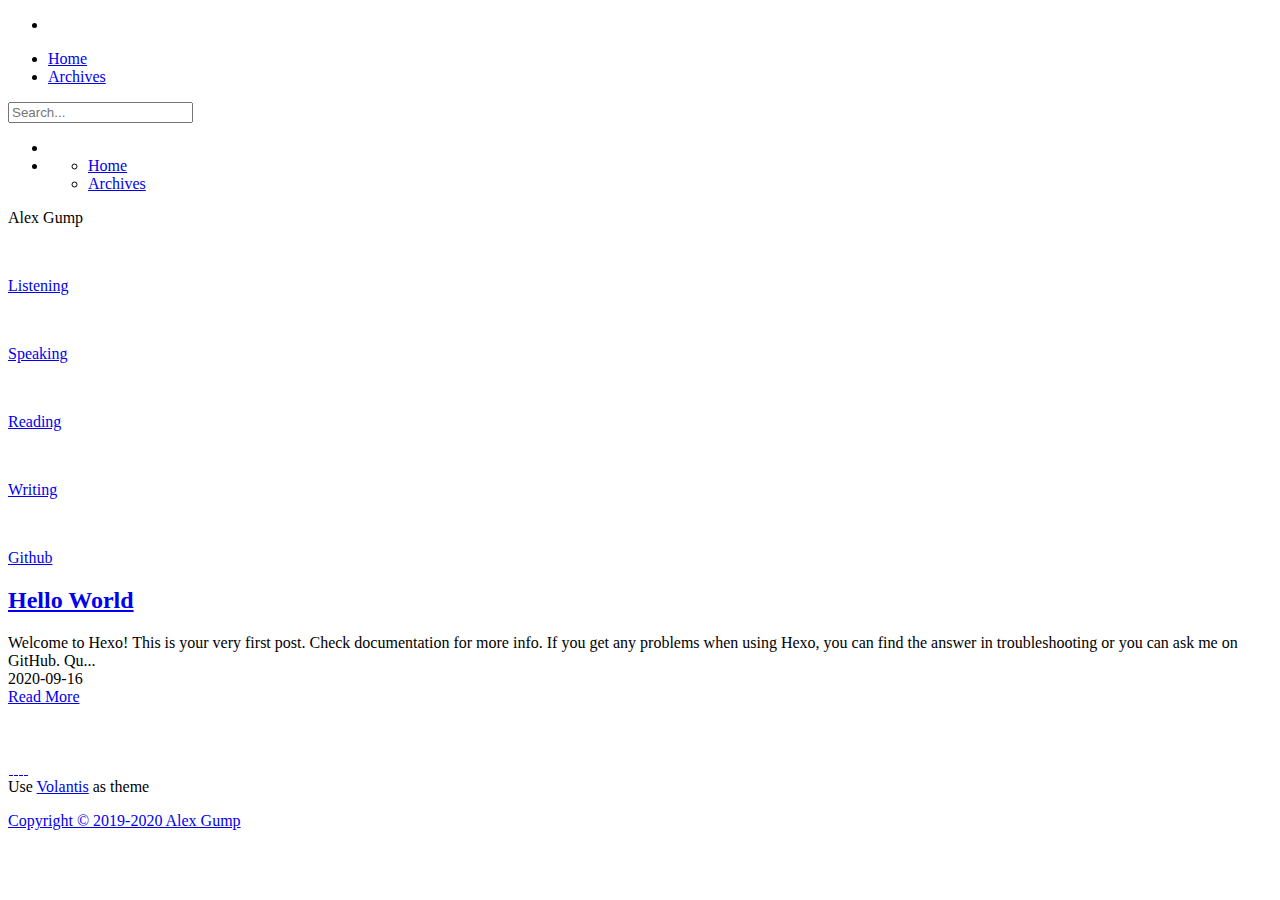
<file: archives/2020/09/index.html>
<!DOCTYPE html><html><head hexo-theme="https://github.com/volantis-x/hexo-theme-volantis/tree/4.0.0-rc.4"><meta charset="utf-8"><meta name="robots" content="noindex,follow"><meta name="renderer" content="webkit"><meta name="force-rendering" content="webkit"><meta http-equiv="X-UA-Compatible" content="IE=Edge,chrome=1"><meta name="HandheldFriendly" content="True"><meta name="apple-mobile-web-app-capable" content="yes"><meta name="viewport" content="width=device-width,initial-scale=1,maximum-scale=1"><meta http-equiv="x-dns-prefetch-control" content="on"><title>Archive: 2020/9 - 镜像世界</title><link rel="dns-prefetch" href="https://cdn.jsdelivr.net"><link rel="stylesheet" href="https://cdn.jsdelivr.net/npm/@fortawesome/fontawesome-free@5.14/css/all.min.css"><link rel="shortcut icon" type="image/x-icon" href="https://cdn.jsdelivr.net/gh/xaoxuu/assets@master/favicon/favicon.ico"><link rel="stylesheet" href="https://cdn.jsdelivr.net/npm/highlight.js@9.18.1/styles/solarized-light.css"><link rel="stylesheet" href="https://cdn.jsdelivr.net/gh/AlexGump/cdn-volantis/css/style.min.css"><script>function loadScript(e,t){var n=document.getElementsByTagName("head")[0]||document.documentElement,o=document.createElement("script");o.setAttribute("type","text/javascript"),t&&(o.onload=t),o.setAttribute("src",e),n.appendChild(o)}!function(f){"use strict";function e(e,t,n,o){var r,i,d=f.document,a=d.createElement("link");i=t||(r=(d.body||d.getElementsByTagName("head")[0]).childNodes)[r.length-1];var l=d.styleSheets;if(o)for(var s in o)o.hasOwnProperty(s)&&a.setAttribute(s,o[s]);a.rel="stylesheet",a.href=e,a.media="only x",function e(t){return d.body?t():void setTimeout(function(){e(t)})}(function(){i.parentNode.insertBefore(a,t?i:i.nextSibling)});var u=function(e){for(var t=a.href,n=l.length;n--;)if(l[n].href===t)return e();setTimeout(function(){u(e)})};function c(){a.addEventListener&&a.removeEventListener("load",c),a.media=n||"all"}return a.addEventListener&&a.addEventListener("load",c),(a.onloadcssdefined=u)(c),a}"undefined"!=typeof exports?exports.loadCSS=e:f.loadCSS=e}("undefined"!=typeof global?global:this)</script><script id="loadcss"></script></head><body><header class="l_header always shadow blur"><div class="container"><div class="wrapper"><div class="nav-sub"><p class="title"></p><ul class="switcher nav-list-h m-phone" id="pjax-header-nav-list"><li><a class="s-comment fas fa-comments fa-fw" target="_self" href="javascript:void(0)"></a></li></ul></div><div class="nav-main"><a class="title flat-box" target="_self" href="/"></a><div class="menu navigation"><ul class="nav-list-h m-pc"><li><a class="menuitem flat-box faa-parent animated-hover" href="/" id="home"><i class="fas fa-home fa-fw"></i>Home</a></li><li><a class="menuitem flat-box faa-parent animated-hover" href="/archives/" id="archives"><i class="fas fa-archive fa-fw"></i>Archives</a></li></ul></div><div class="m_search"><form name="searchform" class="form u-search-form"><i class="icon fas fa-search fa-fw"></i> <input type="text" class="input u-search-input" placeholder="Search..."></form></div><ul class="switcher nav-list-h m-phone"><li><a class="s-search fas fa-search fa-fw" target="_self" href="javascript:void(0)"></a></li><li><a class="s-menu fas fa-bars fa-fw" target="_self" href="javascript:void(0)"></a><ul class="menu-phone list-v navigation white-box"><li><a class="menuitem flat-box faa-parent animated-hover" href="/" id="home"><i class="fas fa-home fa-fw"></i>Home</a></li><li><a class="menuitem flat-box faa-parent animated-hover" href="/archives/" id="archives"><i class="fas fa-archive fa-fw"></i>Archives</a></li></ul></li></ul></div></div></div></header><div class="l_body"><div class="l_cover"><div class="cover-wrapper featured" style="display:none"><div class="cover-bg lazyload placeholder" data-bg="https://cdn.jsdelivr.net/gh/volantis-x/cdn-wallpaper-minimalist/2020/046.jpg"></div><div class="cover-body"><div class="top"><p class="title">Alex Gump</p></div><div class="bottom"><div class="menu navigation"><div class="list-h"><a href="/listening/" id="listening"><img src="https://cdn.jsdelivr.net/gh/twitter/twemoji@13.0.1/assets/svg/1f4fb.svg" class="lazyload" data-srcset="https://cdn.jsdelivr.net/gh/twitter/twemoji@13.0.1/assets/svg/1f4fb.svg" srcset="[data-uri]"><p>Listening</p></a><a href="/speaking/" id="speaking"><img src="https://cdn.jsdelivr.net/gh/twitter/twemoji@13.0.1/assets/svg/1f64b.svg" class="lazyload" data-srcset="https://cdn.jsdelivr.net/gh/twitter/twemoji@13.0.1/assets/svg/1f64b.svg" srcset="[data-uri]"><p>Speaking</p></a><a href="/reading/" id="reading"><img src="https://cdn.jsdelivr.net/gh/twitter/twemoji@13.0/assets/svg/1f516.svg" class="lazyload" data-srcset="https://cdn.jsdelivr.net/gh/twitter/twemoji@13.0/assets/svg/1f516.svg" srcset="[data-uri]"><p>Reading</p></a><a href="/writing/" id="writing"><img src="https://cdn.jsdelivr.net/gh/twitter/twemoji@13.0.1/assets/svg/1f4dd.svg" class="lazyload" data-srcset="https://cdn.jsdelivr.net/gh/twitter/twemoji@13.0.1/assets/svg/1f4dd.svg" srcset="[data-uri]"><p>Writing</p></a><a target="_blank" rel="noopener" href="https://github.com/AlexGump/alexgump.github.io" id="https:githubcomAlexGumpalexgumpgithubio"><img src="https://cdn.jsdelivr.net/gh/twitter/twemoji@13.0/assets/svg/1f9ec.svg" class="lazyload" data-srcset="https://cdn.jsdelivr.net/gh/twitter/twemoji@13.0/assets/svg/1f9ec.svg" srcset="[data-uri]"><p>Github</p></a></div></div></div></div><div class="scroll-down" style="display:none"><i class="fa fa-chevron-down scroll-down-effects"></i></div></div></div><div class="safearea"><div class="body-wrapper" id="pjax-container"><div id="pjax-data" style="display:none"><div id="pjax-ispage">false</div><div id="pjax-pageTitle"></div><div id="pjax-enable-cover">true</div><div id="pjax-comment-path"></div><div id="pjax-comment-placeholder"></div></div><script>document.getElementsByClassName("cover-wrapper")[0].setAttribute("id","half"),document.getElementsByClassName("scroll-down")[0].style.display="none",document.getElementsByClassName("cover-wrapper")[0].style.display="",document.getElementsByClassName("l_header","cover-wrapper")[0].classList.remove("show")</script><div class="l_main no_sidebar"><section class="post-list"><div class="post-wrapper"><div class="post post-v3 white-box reveal shadow"><h2 class="article-title"><a href="/posts/4a17b156.html">Hello World</a></h2><div class="md">Welcome to Hexo! This is your very first post. Check documentation for more info. If you get any problems when using Hexo, you can find the answer in troubleshooting or you can ask me on GitHub. Qu...</div><div class="meta-v3" line_style="solid"><div><time>2020-09-16</time></div><div><a class="readmore" href="/posts/4a17b156.html">Read More</a></div></div></div></div></section></div><aside class="l_side"></aside></div><footer class="footer clearfix"><br><br><div class="aplayer-container"></div><br><div class="social-wrapper"><a href="https://t.me/public_writing" class="social flat-btn" target="_blank" rel="external nofollow noopener noreferrer"><img src="https://cdn.jsdelivr.net/gh/volantis-x/cdn-org@1.1/icon/1322024-social-media/045-telegram.svg" class="lazyload" data-srcset="https://cdn.jsdelivr.net/gh/volantis-x/cdn-org@1.1/icon/1322024-social-media/045-telegram.svg" srcset="[data-uri]"> </a><a href="https://twitter.com/ThisIsAlexGump" class="social flat-btn" target="_blank" rel="external nofollow noopener noreferrer"><img src="https://cdn.jsdelivr.net/gh/volantis-x/cdn-org@1.1/icon/1322024-social-media/018-twitter.svg" class="lazyload" data-srcset="https://cdn.jsdelivr.net/gh/volantis-x/cdn-org@1.1/icon/1322024-social-media/018-twitter.svg" srcset="[data-uri]"> </a><a href="https://www.instagram.com/alex_gump_/" class="social flat-btn" target="_blank" rel="external nofollow noopener noreferrer"><img src="https://cdn.jsdelivr.net/gh/volantis-x/cdn-org@1.1/icon/1322024-social-media/015-instagram.svg" class="lazyload" data-srcset="https://cdn.jsdelivr.net/gh/volantis-x/cdn-org@1.1/icon/1322024-social-media/015-instagram.svg" srcset="[data-uri]"> </a><a href="https://www.youtube.com/channel/UCw0LefNdhu2UjHC7vp7NR_g" class="social flat-btn" target="_blank" rel="external nofollow noopener noreferrer"><img src="https://cdn.jsdelivr.net/gh/volantis-x/cdn-org@1.1/icon/1322024-social-media/006-youtube.svg" class="lazyload" data-srcset="https://cdn.jsdelivr.net/gh/volantis-x/cdn-org@1.1/icon/1322024-social-media/006-youtube.svg" srcset="[data-uri]"> </a><a href="https://github.com/alexgump" class="social flat-btn" target="_blank" rel="external nofollow noopener noreferrer"><img src="https://cdn.jsdelivr.net/gh/volantis-x/cdn-org@1.1/icon/1322024-social-media/029-github.svg" class="lazyload" data-srcset="https://cdn.jsdelivr.net/gh/volantis-x/cdn-org@1.1/icon/1322024-social-media/029-github.svg" srcset="[data-uri]"></a></div>Use <a href="https://github.com/volantis-x/hexo-theme-volantis/tree/4.0.0-rc.4" target="_blank" class="codename">Volantis</a> as theme<div class="copyright"><p><a href="https://alexgump.github.io/">Copyright © 2019-2020 Alex Gump</a></p></div></footer><a class="s-top fas fa-arrow-up fa-fw" href="javascript:void(0)"></a></div></div><div><script src="https://cdn.jsdelivr.net/npm/jquery@3.5/dist/jquery.min.js"></script><script>function pjax_fancybox(){$(".md .gallery").find("img").each(function(){var a=document.createElement("a");$(a).attr("class","fancybox"),$(a).attr("pjax-fancybox",""),$(a).attr("href",$(this).attr("src")),$(this).attr("data-original")&&$(a).attr("href",$(this).attr("data-original")),$(a).attr("data-fancybox","images");var t="";$(this).attr("alt")&&($(a).attr("data-caption",$(this).attr("alt")),t=$(this).attr("alt"));var n=document.createElement("div");$(n).addClass("fancybox"),$(this).wrap(n);var e=document.createElement("span");$(e).addClass("image-caption"),$(e).text(t),$(this).after(e),$(this).wrap(a)}),$(".md .gallery").find("img").fancybox({selector:'[data-fancybox="images"]',hash:!1,loop:!1,closeClick:!0,helpers:{overlay:{closeClick:!0}},buttons:["zoom","close"]})}function SCload_fancybox(){0!=$(".md .gallery").find("img").length&&(loadCSS("https://cdn.jsdelivr.net/npm/@fancyapps/fancybox@3.5.7/dist/jquery.fancybox.min.css",document.getElementById("loadcss")),setTimeout(function(){loadScript("https://cdn.jsdelivr.net/gh/fancyapps/fancybox@3.5.7/dist/jquery.fancybox.min.js",pjax_fancybox)},1))}$(function(){SCload_fancybox()})</script><script defer src="https://cdn.jsdelivr.net/npm/vanilla-lazyload@17.1.0/dist/lazyload.min.js"></script><script>window.lazyLoadOptions={elements_selector:".lazyload",threshold:0},window.addEventListener("LazyLoad::Initialized",function(n){window.lazyLoadInstance=n.detail.instance},!1),document.addEventListener("DOMContentLoaded",function(){lazyLoadInstance.update()}),document.addEventListener("pjax:complete",function(){lazyLoadInstance.update()})</script><script>window.FPConfig={delay:0,ignoreKeywords:[],maxRPS:5,hoverDelay:25}</script><script defer src="https://cdn.jsdelivr.net/gh/gijo-varghese/flying-pages@2.1.2/flying-pages.min.js"></script><script src="https://cdn.jsdelivr.net/npm/clipboard@2/dist/clipboard.min.js"></script><script>var clipboard = new ClipboardJS('.btn-copy', {
        target: function (trigger) {
            return trigger.nextElementSibling
        }
    });
    function wait(callback, seconds) {
        var timelag = null;
        timelag = window.setTimeout(callback, seconds)
    }
    function pjax_initCopyCode() {
		if($(".highlight .code pre").length+$(".article pre code").length==0)return;
        var copyHtml = '';
        copyHtml += '<button class="btn-copy" data-clipboard-snippet="">';
        copyHtml += '<i class="fas fa-copy"></i><span>COPY</span>';
        copyHtml += '</button>';
        $(".highlight .code pre").before(copyHtml);
        $(".article pre code").before(copyHtml);
        clipboard.off('success').on('success', function (e) {
            let $btn = $(e.trigger);
            $btn.addClass('copied');
            let $icon = $($btn.find('i'));
            $icon.removeClass('fa-copy');
            $icon.addClass('fa-check-circle');
            let $span = $($btn.find('span'));
            $span[0].innerText = 'COPIED';
            wait(function () {
                $icon.removeClass('fa-check-circle');
                $icon.addClass('fa-copy');
                $span[0].innerText = 'COPY'
            }, 2000)
        });
        clipboard.off('error').on('error', function (e) {
            e.clearSelection();
            let $btn = $(e.trigger);
            $btn.addClass('copy-failed');
            let $icon = $($btn.find('i'));
            $icon.removeClass('fa-copy');
            $icon.addClass('fa-times-circle');
            let $span = $($btn.find('span'));
            $span[0].innerText = 'COPY FAILED';
            wait(function () {
                $icon.removeClass('fa-times-circle');
                $icon.addClass('fa-copy');
                $span[0].innerText = 'COPY'
            }, 2000)
        })
    }
    $(function () {
        pjax_initCopyCode()
    });</script><script src="https://cdn.jsdelivr.net/npm/scrollreveal@4.0.6/dist/scrollreveal.min.js"></script><script type="text/javascript">function pjax_scrollrebeal(){ScrollReveal().reveal(".l_main .reveal",{distance:"32px",duration:"800",interval:"20",scale:"1",easing:"ease-out"})}$(function(){pjax_scrollrebeal()})</script><script>const disqus_shortname = '';
  const autoload = 'false';
  const global_url = 'https://alexgump.github.io';  //  must use an absolute URL; relative URLs won’t work.


  function checkDisqus() {
    // 正在检查 Disqus 能否访问...
    const runcheck = (domain) => {
        return new Promise((resolve, reject) => {
            const img = new Image;
            const timeout = setTimeout(() => {
                img.onerror = img.onload = null;
                reject();
            }, 3000);
            img.onerror = () => {
                clearTimeout(timeout);
                reject();
            }
            img.onload = () => {
                clearTimeout(timeout);
                resolve();
            }
            img.src = `https://${domain}/favicon.ico?${+(new Date)}=${+(new Date)}`;
        })
    }
    return Promise.all([
        runcheck('.disqus.com')
    ]).then(loadDisqus,showError);
  }

  function loadDisqus() {

    let path = $.trim($('#pjax-comment-path').text());
    if (path.length == 0) {
      let defaultPath = '';
      path = defaultPath || decodeURI(window.location.pathname);
    }

    if (window.DISQUS) {
      window.DISQUS.reset({
          reload: true,
          config() {
            this.page.identifier = global_url + path;
            this.page.url = global_url + path;
          }
      });
    } else {
        window.disqus_config = function () {
          this.page.url = global_url + path;
          this.page.identifier = global_url + path;
        };
        let d = document, s = d.createElement('script');
        s.async = true;
        s.src = '//' + disqus_shortname + '.disqus.com/embed.js';
        s.setAttribute('data-timestamp', +new Date());
        (d.head || d.body).appendChild(s);
    }
  }

  // 加载错误
  function showError() {
    $('#loading-comments').hide();
    $('#notShowDisqus').show();
  }

  // 点击了加载
  function needLoadDisqus() {
    checkDisqus();
    $('#load-btns').hide();
    $('#loading-comments').show();
  }

  // pjax 重载
  function pjax_disqus() {
    // 排除当前页面不存在评论框的情形
    if ($('#disqus_thread').length == 0) {return}
    // 如果 DISQUS 已被实例化，则可直接加载
    if (window.DISQUS) {
      $('#load-btns').hide();
      $('#notShowDisqus').hide();
      $('#loading-comments').hide();
      loadDisqus();
    } else if (autoload == 'true') {
      // 设置自动加载但是上个页面加载失败了
      needLoadDisqus();
    }
  }
  if (autoload == 'true') {
    needLoadDisqus();
  }</script><script src="https://cdn.jsdelivr.net/gh/AlexGump/cdn-volantis/js/app.min.js"></script><script src="https://cdn.jsdelivr.net/gh/AlexGump/cdn-volantis/js/search.min.js"></script><script>const SearchServiceimagePath="https://cdn.jsdelivr.net/gh/volantis-x/cdn-volantis@master/img/";
const ROOT =  ("/" || "/").endsWith('/') ? ("/" || "/") : ("//" || "/" );
(function ($) {
  
    customSearch = new HexoSearch({
      imagePath: SearchServiceimagePath
    });
  
})(jQuery);</script><script src="https://cdn.jsdelivr.net/gh/highlightjs/cdn-release@9.18.1/build/highlight.min.js"></script><script>hljs.initHighlightingOnLoad()</script><!-- more --><script src="https://cdn.jsdelivr.net/npm/pjax@0.2.8/pjax.min.js"></script><div class="pjax-animate"><script src="https://cdn.jsdelivr.net/npm/nprogress@0.2.0/nprogress.min.js"></script><div id="loading-bar-wrapper"><script>NProgress.configure({parent:"#loading-bar-wrapper",trickleSpeed:100})</script></div><script>window.ShowLoading=function(){NProgress.start()},window.HideLoading=function(){NProgress.done()}</script></div><script>var pjax;
    document.addEventListener('DOMContentLoaded', function () {
      pjax = new Pjax({
        elements: 'a[href]:not([href^="#"]):not([href="javascript:void(0)"]):not([pjax-fancybox])',
        selectors: [
          "title",
          "#pjax-container",
          "#pjax-header-nav-list"
        ],
        cacheBust: false,   // url 地址追加时间戳，用以避免浏览器缓存
        timeout: 5000
      });
    });

    document.addEventListener('pjax:send', function (e) {
      window.stop(); // 相当于点击了浏览器的停止按钮

      try {
        var currentUrl = window.location.pathname;
        var targetUrl = e.triggerElement.href;
        var banUrl = [""];
        if (banUrl[0] != "") {
          banUrl.forEach(item => {
            if(currentUrl.indexOf(item) != -1 || targetUrl.indexOf(item) != -1) {
              window.location.href = targetUrl;
            }
          });
        }
      } catch (error) {}

      window.subData = null; // 移除标题（用于一二级导航栏切换处）
      if (typeof $.fancybox != "undefined") {
        $.fancybox.close();    // 关闭弹窗
      }
      $('.l_header .switcher .s-search').removeClass('active'); // 关闭移动端激活的搜索框
      $('.l_header').removeClass('z_search-open'); // 关闭移动端激活的搜索框
      $('.wrapper').removeClass('sub'); // 跳转页面时关闭二级导航

      // 解绑事件 避免重复监听
      $('.s-top').unbind('click');
      $('.menu a').unbind('click');
      $(window).unbind('resize');
      $(window).unbind('scroll');
      $(document).unbind('scroll');
      $(document).unbind('click');
      $('body').unbind('click');
      window.ShowLoading();
    });

    document.addEventListener('pjax:complete', function () {
      // 关于百度统计对 SPA 页面的处理：
      // 方案一：百度统计>管理>单页应用设置中，打开开启按钮即可对SPA进行统计。 https://tongji.baidu.com/web/help/article?id=324
      // 方案二：取消注释下列代码。 https://tongji.baidu.com/web/help/article?id=235
      // 

      // 关于谷歌统计对 SPA 页面的处理：
      // 当应用以动态方式加载内容并更新地址栏中的网址时，也应该更新通过 gtag.js 存储的网页网址。
      // https://developers.google.cn/analytics/devguides/collection/gtagjs/single-page-applications?hl=zh-cn
      

      $('.nav-main').find('.list-v').not('.menu-phone').removeAttr("style",""); // 移除小尾巴的移除
      $('.menu-phone.list-v').removeAttr("style",""); // 移除小尾巴的移除
      $('script[data-pjax], .pjax-reload script').each(function () {
        $(this).parent().append($(this).remove());
      });
      try{
          if (typeof $.fancybox == "undefined") {
            SCload_fancybox();
          } else {
            pjax_fancybox();
          }
        
        
        document.querySelectorAll('pre code').forEach((block) => {
          hljs.highlightBlock(block);
        });
        
        
          pjax_scrollrebeal();
        
        
        
          pjax_initCopyCode();
        
        
        
        
        
          pjax_disqus();
        
        
      } catch (e) {
        console.log(e);
      }
      window.HideLoading();
    });

    document.addEventListener('pjax:error', function (e) {
      window.HideLoading();
      window.location.href = e.triggerElement.href;
    });</script></div></body></html>
</file>
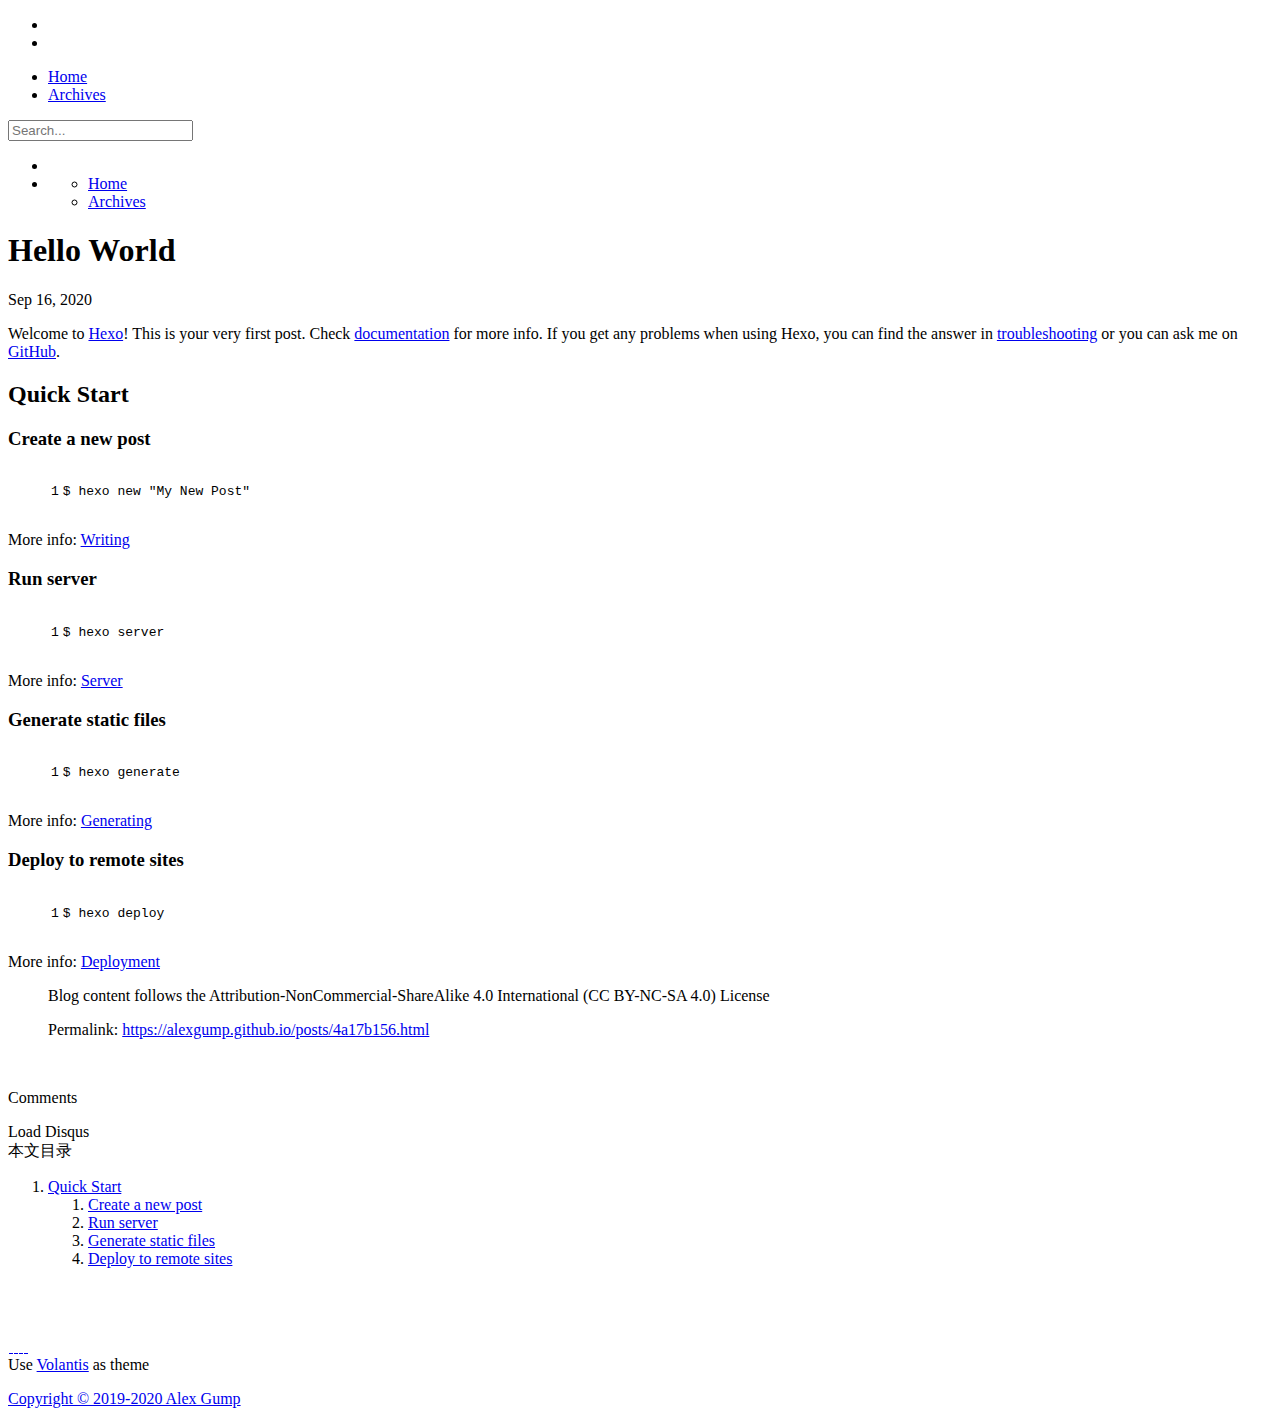
<file: posts/4a17b156.html>
<!DOCTYPE html><html><head hexo-theme="https://github.com/volantis-x/hexo-theme-volantis/tree/4.0.0-rc.4"><meta charset="utf-8"><meta name="renderer" content="webkit"><meta name="force-rendering" content="webkit"><meta http-equiv="X-UA-Compatible" content="IE=Edge,chrome=1"><meta name="HandheldFriendly" content="True"><meta name="apple-mobile-web-app-capable" content="yes"><meta name="viewport" content="width=device-width,initial-scale=1,maximum-scale=1"><meta http-equiv="x-dns-prefetch-control" content="on"><title>Hello World - 镜像世界</title><link rel="dns-prefetch" href="https://cdn.jsdelivr.net"><link rel="stylesheet" href="https://cdn.jsdelivr.net/npm/@fortawesome/fontawesome-free@5.14/css/all.min.css"><link rel="shortcut icon" type="image/x-icon" href="https://cdn.jsdelivr.net/gh/xaoxuu/assets@master/favicon/favicon.ico"><link rel="stylesheet" href="https://cdn.jsdelivr.net/npm/highlight.js@9.18.1/styles/solarized-light.css"><link rel="stylesheet" href="https://cdn.jsdelivr.net/gh/AlexGump/cdn-volantis/css/style.min.css"><script>function loadScript(e,t){var n=document.getElementsByTagName("head")[0]||document.documentElement,o=document.createElement("script");o.setAttribute("type","text/javascript"),t&&(o.onload=t),o.setAttribute("src",e),n.appendChild(o)}!function(f){"use strict";function e(e,t,n,o){var r,i,d=f.document,a=d.createElement("link");i=t||(r=(d.body||d.getElementsByTagName("head")[0]).childNodes)[r.length-1];var l=d.styleSheets;if(o)for(var s in o)o.hasOwnProperty(s)&&a.setAttribute(s,o[s]);a.rel="stylesheet",a.href=e,a.media="only x",function e(t){return d.body?t():void setTimeout(function(){e(t)})}(function(){i.parentNode.insertBefore(a,t?i:i.nextSibling)});var u=function(e){for(var t=a.href,n=l.length;n--;)if(l[n].href===t)return e();setTimeout(function(){u(e)})};function c(){a.addEventListener&&a.removeEventListener("load",c),a.media=n||"all"}return a.addEventListener&&a.addEventListener("load",c),(a.onloadcssdefined=u)(c),a}"undefined"!=typeof exports?exports.loadCSS=e:f.loadCSS=e}("undefined"!=typeof global?global:this)</script><script id="loadcss"></script></head><body><header class="l_header always shadow blur"><div class="container"><div class="wrapper"><div class="nav-sub"><p class="title"></p><ul class="switcher nav-list-h m-phone" id="pjax-header-nav-list"><li><a class="s-comment fas fa-comments fa-fw" target="_self" href="javascript:void(0)"></a></li><li><a class="s-toc fas fa-list fa-fw" target="_self" href="javascript:void(0)"></a></li></ul></div><div class="nav-main"><a class="title flat-box" target="_self" href="/"></a><div class="menu navigation"><ul class="nav-list-h m-pc"><li><a class="menuitem flat-box faa-parent animated-hover" href="/" id="home"><i class="fas fa-home fa-fw"></i>Home</a></li><li><a class="menuitem flat-box faa-parent animated-hover" href="/archives/" id="archives"><i class="fas fa-archive fa-fw"></i>Archives</a></li></ul></div><div class="m_search"><form name="searchform" class="form u-search-form"><i class="icon fas fa-search fa-fw"></i> <input type="text" class="input u-search-input" placeholder="Search..."></form></div><ul class="switcher nav-list-h m-phone"><li><a class="s-search fas fa-search fa-fw" target="_self" href="javascript:void(0)"></a></li><li><a class="s-menu fas fa-bars fa-fw" target="_self" href="javascript:void(0)"></a><ul class="menu-phone list-v navigation white-box"><li><a class="menuitem flat-box faa-parent animated-hover" href="/" id="home"><i class="fas fa-home fa-fw"></i>Home</a></li><li><a class="menuitem flat-box faa-parent animated-hover" href="/archives/" id="archives"><i class="fas fa-archive fa-fw"></i>Archives</a></li></ul></li></ul></div></div></div></header><div class="l_body"><div class="l_cover"><div class="cover-wrapper post featured" style="display:none"><div class="cover-bg lazyload placeholder" data-bg="https://cdn.jsdelivr.net/gh/volantis-x/cdn-wallpaper-minimalist/2020/046.jpg"></div><div class="cover-body"><div class="top"><p class="title">Alex Gump</p></div><div class="bottom"><div class="menu navigation"><div class="list-h"><a href="/listening/" id="listening"><img src="https://cdn.jsdelivr.net/gh/twitter/twemoji@13.0.1/assets/svg/1f4fb.svg" class="lazyload" data-srcset="https://cdn.jsdelivr.net/gh/twitter/twemoji@13.0.1/assets/svg/1f4fb.svg" srcset="[data-uri]"><p>Listening</p></a><a href="/speaking/" id="speaking"><img src="https://cdn.jsdelivr.net/gh/twitter/twemoji@13.0.1/assets/svg/1f64b.svg" class="lazyload" data-srcset="https://cdn.jsdelivr.net/gh/twitter/twemoji@13.0.1/assets/svg/1f64b.svg" srcset="[data-uri]"><p>Speaking</p></a><a href="/reading/" id="reading"><img src="https://cdn.jsdelivr.net/gh/twitter/twemoji@13.0/assets/svg/1f516.svg" class="lazyload" data-srcset="https://cdn.jsdelivr.net/gh/twitter/twemoji@13.0/assets/svg/1f516.svg" srcset="[data-uri]"><p>Reading</p></a><a href="/writing/" id="writing"><img src="https://cdn.jsdelivr.net/gh/twitter/twemoji@13.0.1/assets/svg/1f4dd.svg" class="lazyload" data-srcset="https://cdn.jsdelivr.net/gh/twitter/twemoji@13.0.1/assets/svg/1f4dd.svg" srcset="[data-uri]"><p>Writing</p></a><a target="_blank" rel="noopener" href="https://github.com/AlexGump/alexgump.github.io" id="https:githubcomAlexGumpalexgumpgithubio"><img src="https://cdn.jsdelivr.net/gh/twitter/twemoji@13.0/assets/svg/1f9ec.svg" class="lazyload" data-srcset="https://cdn.jsdelivr.net/gh/twitter/twemoji@13.0/assets/svg/1f9ec.svg" srcset="[data-uri]"><p>Github</p></a></div></div></div></div><div class="scroll-down" style="display:none"><i class="fa fa-chevron-down scroll-down-effects"></i></div></div></div><div class="safearea"><div class="body-wrapper" id="pjax-container"><div id="pjax-data" style="display:none"><div id="pjax-ispage">true</div><div id="pjax-pageTitle">Hello World</div><div id="pjax-enable-cover">true</div><div id="pjax-comment-path"></div><div id="pjax-comment-placeholder"></div></div><script>document.getElementsByClassName("cover-wrapper")[0].style.display="none",document.getElementsByClassName("l_header","cover-wrapper")[0].classList.add("show")</script><div class="l_main"><article class="article post white-box reveal md shadow article-type-post" id="post" itemscope itemprop="blogPost"><div class="article-meta" id="top"><h1 class="title">Hello World</h1><div class="new-meta-box"><div class="new-meta-item date"><a class="notlink"><i class="fas fa-calendar-alt fa-fw" aria-hidden="true"></i><p>Sep 16, 2020</p></a></div></div></div><p>Welcome to <a target="_blank" rel="noopener" href="https://hexo.io/">Hexo</a>! This is your very first post. Check <a target="_blank" rel="noopener" href="https://hexo.io/docs/">documentation</a> for more info. If you get any problems when using Hexo, you can find the answer in <a target="_blank" rel="noopener" href="https://hexo.io/docs/troubleshooting.html">troubleshooting</a> or you can ask me on <a target="_blank" rel="noopener" href="https://github.com/hexojs/hexo/issues">GitHub</a>.</p><h2 id="Quick-Start"><a href="#Quick-Start" class="headerlink" title="Quick Start"></a>Quick Start</h2><h3 id="Create-a-new-post"><a href="#Create-a-new-post" class="headerlink" title="Create a new post"></a>Create a new post</h3><figure class="highlight bash"><table><tr><td class="gutter"><pre><span class="line">1</span><br></pre></td><td class="code"><pre><span class="line">$ hexo new <span class="string">&quot;My New Post&quot;</span></span><br></pre></td></tr></table></figure><p>More info: <a target="_blank" rel="noopener" href="https://hexo.io/docs/writing.html">Writing</a></p><h3 id="Run-server"><a href="#Run-server" class="headerlink" title="Run server"></a>Run server</h3><figure class="highlight bash"><table><tr><td class="gutter"><pre><span class="line">1</span><br></pre></td><td class="code"><pre><span class="line">$ hexo server</span><br></pre></td></tr></table></figure><p>More info: <a target="_blank" rel="noopener" href="https://hexo.io/docs/server.html">Server</a></p><h3 id="Generate-static-files"><a href="#Generate-static-files" class="headerlink" title="Generate static files"></a>Generate static files</h3><figure class="highlight bash"><table><tr><td class="gutter"><pre><span class="line">1</span><br></pre></td><td class="code"><pre><span class="line">$ hexo generate</span><br></pre></td></tr></table></figure><p>More info: <a target="_blank" rel="noopener" href="https://hexo.io/docs/generating.html">Generating</a></p><h3 id="Deploy-to-remote-sites"><a href="#Deploy-to-remote-sites" class="headerlink" title="Deploy to remote sites"></a>Deploy to remote sites</h3><figure class="highlight bash"><table><tr><td class="gutter"><pre><span class="line">1</span><br></pre></td><td class="code"><pre><span class="line">$ hexo deploy</span><br></pre></td></tr></table></figure><p>More info: <a target="_blank" rel="noopener" href="https://hexo.io/docs/one-command-deployment.html">Deployment</a></p><div class="footer"><div class="copyright"><blockquote><p>Blog content follows the Attribution-NonCommercial-ShareAlike 4.0 International (CC BY-NC-SA 4.0) License</p><p>Permalink: <a href="https://alexgump.github.io/posts/4a17b156.html">https://alexgump.github.io/posts/4a17b156.html</a></p></blockquote></div></div><div class="article-meta" id="bottom"><div class="new-meta-box"><div class="new-meta-item share -mob-share-list"><div class="-mob-share-list share-body"><a class="-mob-share-telegram" rel="external nofollow noopener noreferrer noopener" target="_blank" href="https://t.me/share/url?url=https://alexgump.github.io/posts/4a17b156.html&text=Hello World - 镜像世界"><img src="https://cdn.jsdelivr.net/gh/volantis-x/cdn-org/logo/128/telegram.png" class="lazyload" data-srcset="https://cdn.jsdelivr.net/gh/volantis-x/cdn-org/logo/128/telegram.png" srcset="[data-uri]"></a></div></div></div></div></article><article class="post white-box reveal shadow" id="comments"><p ct><i class="fas fa-comments"></i> Comments</p><div id="disqus_thread"><div id="notShowDisqus" style="display:none;text-align:center"><i class="fas fa-exclamation-triangle"></i>&nbsp;Unable to load Disqus, please make sure your network can access.</div><div id="load-btns"><a class="load-comments" onclick="needLoadDisqus()">Load Disqus</a></div><div id="loading-comments" style="display:none"><i class="fa fa-cog fa-spin fa-fw fa-2x"></i><br>Checking if Disqus is accessible...</div></div></article></div><aside class="l_side"><section class="widget toc-wrapper shadow desktop mobile" id="toc-div"><header><i class="fas fa-list fa-fw" aria-hidden="true"></i><span class="name">本文目录</span></header><div class="content"><ol class="toc"><li class="toc-item toc-level-2"><a class="toc-link" href="#Quick-Start"><span class="toc-text">Quick Start</span></a><ol class="toc-child"><li class="toc-item toc-level-3"><a class="toc-link" href="#Create-a-new-post"><span class="toc-text">Create a new post</span></a></li><li class="toc-item toc-level-3"><a class="toc-link" href="#Run-server"><span class="toc-text">Run server</span></a></li><li class="toc-item toc-level-3"><a class="toc-link" href="#Generate-static-files"><span class="toc-text">Generate static files</span></a></li><li class="toc-item toc-level-3"><a class="toc-link" href="#Deploy-to-remote-sites"><span class="toc-text">Deploy to remote sites</span></a></li></ol></li></ol></div></section></aside></div><footer class="footer clearfix"><br><br><div class="aplayer-container"></div><br><div class="social-wrapper"><a href="https://t.me/public_writing" class="social flat-btn" target="_blank" rel="external nofollow noopener noreferrer"><img src="https://cdn.jsdelivr.net/gh/volantis-x/cdn-org@1.1/icon/1322024-social-media/045-telegram.svg" class="lazyload" data-srcset="https://cdn.jsdelivr.net/gh/volantis-x/cdn-org@1.1/icon/1322024-social-media/045-telegram.svg" srcset="[data-uri]"> </a><a href="https://twitter.com/ThisIsAlexGump" class="social flat-btn" target="_blank" rel="external nofollow noopener noreferrer"><img src="https://cdn.jsdelivr.net/gh/volantis-x/cdn-org@1.1/icon/1322024-social-media/018-twitter.svg" class="lazyload" data-srcset="https://cdn.jsdelivr.net/gh/volantis-x/cdn-org@1.1/icon/1322024-social-media/018-twitter.svg" srcset="[data-uri]"> </a><a href="https://www.instagram.com/alex_gump_/" class="social flat-btn" target="_blank" rel="external nofollow noopener noreferrer"><img src="https://cdn.jsdelivr.net/gh/volantis-x/cdn-org@1.1/icon/1322024-social-media/015-instagram.svg" class="lazyload" data-srcset="https://cdn.jsdelivr.net/gh/volantis-x/cdn-org@1.1/icon/1322024-social-media/015-instagram.svg" srcset="[data-uri]"> </a><a href="https://www.youtube.com/channel/UCw0LefNdhu2UjHC7vp7NR_g" class="social flat-btn" target="_blank" rel="external nofollow noopener noreferrer"><img src="https://cdn.jsdelivr.net/gh/volantis-x/cdn-org@1.1/icon/1322024-social-media/006-youtube.svg" class="lazyload" data-srcset="https://cdn.jsdelivr.net/gh/volantis-x/cdn-org@1.1/icon/1322024-social-media/006-youtube.svg" srcset="[data-uri]"> </a><a href="https://github.com/alexgump" class="social flat-btn" target="_blank" rel="external nofollow noopener noreferrer"><img src="https://cdn.jsdelivr.net/gh/volantis-x/cdn-org@1.1/icon/1322024-social-media/029-github.svg" class="lazyload" data-srcset="https://cdn.jsdelivr.net/gh/volantis-x/cdn-org@1.1/icon/1322024-social-media/029-github.svg" srcset="[data-uri]"></a></div>Use <a href="https://github.com/volantis-x/hexo-theme-volantis/tree/4.0.0-rc.4" target="_blank" class="codename">Volantis</a> as theme<div class="copyright"><p><a href="https://alexgump.github.io/">Copyright © 2019-2020 Alex Gump</a></p></div></footer><a class="s-top fas fa-arrow-up fa-fw" href="javascript:void(0)"></a></div></div><div><script src="https://cdn.jsdelivr.net/npm/jquery@3.5/dist/jquery.min.js"></script><script>function pjax_fancybox(){$(".md .gallery").find("img").each(function(){var a=document.createElement("a");$(a).attr("class","fancybox"),$(a).attr("pjax-fancybox",""),$(a).attr("href",$(this).attr("src")),$(this).attr("data-original")&&$(a).attr("href",$(this).attr("data-original")),$(a).attr("data-fancybox","images");var t="";$(this).attr("alt")&&($(a).attr("data-caption",$(this).attr("alt")),t=$(this).attr("alt"));var n=document.createElement("div");$(n).addClass("fancybox"),$(this).wrap(n);var e=document.createElement("span");$(e).addClass("image-caption"),$(e).text(t),$(this).after(e),$(this).wrap(a)}),$(".md .gallery").find("img").fancybox({selector:'[data-fancybox="images"]',hash:!1,loop:!1,closeClick:!0,helpers:{overlay:{closeClick:!0}},buttons:["zoom","close"]})}function SCload_fancybox(){0!=$(".md .gallery").find("img").length&&(loadCSS("https://cdn.jsdelivr.net/npm/@fancyapps/fancybox@3.5.7/dist/jquery.fancybox.min.css",document.getElementById("loadcss")),setTimeout(function(){loadScript("https://cdn.jsdelivr.net/gh/fancyapps/fancybox@3.5.7/dist/jquery.fancybox.min.js",pjax_fancybox)},1))}$(function(){SCload_fancybox()})</script><script defer src="https://cdn.jsdelivr.net/npm/vanilla-lazyload@17.1.0/dist/lazyload.min.js"></script><script>window.lazyLoadOptions={elements_selector:".lazyload",threshold:0},window.addEventListener("LazyLoad::Initialized",function(n){window.lazyLoadInstance=n.detail.instance},!1),document.addEventListener("DOMContentLoaded",function(){lazyLoadInstance.update()}),document.addEventListener("pjax:complete",function(){lazyLoadInstance.update()})</script><script>window.FPConfig={delay:0,ignoreKeywords:[],maxRPS:5,hoverDelay:25}</script><script defer src="https://cdn.jsdelivr.net/gh/gijo-varghese/flying-pages@2.1.2/flying-pages.min.js"></script><script src="https://cdn.jsdelivr.net/npm/clipboard@2/dist/clipboard.min.js"></script><script>var clipboard = new ClipboardJS('.btn-copy', {
        target: function (trigger) {
            return trigger.nextElementSibling
        }
    });
    function wait(callback, seconds) {
        var timelag = null;
        timelag = window.setTimeout(callback, seconds)
    }
    function pjax_initCopyCode() {
		if($(".highlight .code pre").length+$(".article pre code").length==0)return;
        var copyHtml = '';
        copyHtml += '<button class="btn-copy" data-clipboard-snippet="">';
        copyHtml += '<i class="fas fa-copy"></i><span>COPY</span>';
        copyHtml += '</button>';
        $(".highlight .code pre").before(copyHtml);
        $(".article pre code").before(copyHtml);
        clipboard.off('success').on('success', function (e) {
            let $btn = $(e.trigger);
            $btn.addClass('copied');
            let $icon = $($btn.find('i'));
            $icon.removeClass('fa-copy');
            $icon.addClass('fa-check-circle');
            let $span = $($btn.find('span'));
            $span[0].innerText = 'COPIED';
            wait(function () {
                $icon.removeClass('fa-check-circle');
                $icon.addClass('fa-copy');
                $span[0].innerText = 'COPY'
            }, 2000)
        });
        clipboard.off('error').on('error', function (e) {
            e.clearSelection();
            let $btn = $(e.trigger);
            $btn.addClass('copy-failed');
            let $icon = $($btn.find('i'));
            $icon.removeClass('fa-copy');
            $icon.addClass('fa-times-circle');
            let $span = $($btn.find('span'));
            $span[0].innerText = 'COPY FAILED';
            wait(function () {
                $icon.removeClass('fa-times-circle');
                $icon.addClass('fa-copy');
                $span[0].innerText = 'COPY'
            }, 2000)
        })
    }
    $(function () {
        pjax_initCopyCode()
    });</script><script src="https://cdn.jsdelivr.net/npm/scrollreveal@4.0.6/dist/scrollreveal.min.js"></script><script type="text/javascript">function pjax_scrollrebeal(){ScrollReveal().reveal(".l_main .reveal",{distance:"32px",duration:"800",interval:"20",scale:"1",easing:"ease-out"})}$(function(){pjax_scrollrebeal()})</script><script>const disqus_shortname = '';
  const autoload = 'false';
  const global_url = 'https://alexgump.github.io';  //  must use an absolute URL; relative URLs won’t work.


  function checkDisqus() {
    // 正在检查 Disqus 能否访问...
    const runcheck = (domain) => {
        return new Promise((resolve, reject) => {
            const img = new Image;
            const timeout = setTimeout(() => {
                img.onerror = img.onload = null;
                reject();
            }, 3000);
            img.onerror = () => {
                clearTimeout(timeout);
                reject();
            }
            img.onload = () => {
                clearTimeout(timeout);
                resolve();
            }
            img.src = `https://${domain}/favicon.ico?${+(new Date)}=${+(new Date)}`;
        })
    }
    return Promise.all([
        runcheck('.disqus.com')
    ]).then(loadDisqus,showError);
  }

  function loadDisqus() {

    let path = $.trim($('#pjax-comment-path').text());
    if (path.length == 0) {
      let defaultPath = '';
      path = defaultPath || decodeURI(window.location.pathname);
    }

    if (window.DISQUS) {
      window.DISQUS.reset({
          reload: true,
          config() {
            this.page.identifier = global_url + path;
            this.page.url = global_url + path;
          }
      });
    } else {
        window.disqus_config = function () {
          this.page.url = global_url + path;
          this.page.identifier = global_url + path;
        };
        let d = document, s = d.createElement('script');
        s.async = true;
        s.src = '//' + disqus_shortname + '.disqus.com/embed.js';
        s.setAttribute('data-timestamp', +new Date());
        (d.head || d.body).appendChild(s);
    }
  }

  // 加载错误
  function showError() {
    $('#loading-comments').hide();
    $('#notShowDisqus').show();
  }

  // 点击了加载
  function needLoadDisqus() {
    checkDisqus();
    $('#load-btns').hide();
    $('#loading-comments').show();
  }

  // pjax 重载
  function pjax_disqus() {
    // 排除当前页面不存在评论框的情形
    if ($('#disqus_thread').length == 0) {return}
    // 如果 DISQUS 已被实例化，则可直接加载
    if (window.DISQUS) {
      $('#load-btns').hide();
      $('#notShowDisqus').hide();
      $('#loading-comments').hide();
      loadDisqus();
    } else if (autoload == 'true') {
      // 设置自动加载但是上个页面加载失败了
      needLoadDisqus();
    }
  }
  if (autoload == 'true') {
    needLoadDisqus();
  }</script><script src="https://cdn.jsdelivr.net/gh/AlexGump/cdn-volantis/js/app.min.js"></script><script src="https://cdn.jsdelivr.net/gh/AlexGump/cdn-volantis/js/search.min.js"></script><script>const SearchServiceimagePath="https://cdn.jsdelivr.net/gh/volantis-x/cdn-volantis@master/img/";
const ROOT =  ("/" || "/").endsWith('/') ? ("/" || "/") : ("//" || "/" );
(function ($) {
  
    customSearch = new HexoSearch({
      imagePath: SearchServiceimagePath
    });
  
})(jQuery);</script><script src="https://cdn.jsdelivr.net/gh/highlightjs/cdn-release@9.18.1/build/highlight.min.js"></script><script>hljs.initHighlightingOnLoad()</script><!-- more --><script src="https://cdn.jsdelivr.net/npm/pjax@0.2.8/pjax.min.js"></script><div class="pjax-animate"><script src="https://cdn.jsdelivr.net/npm/nprogress@0.2.0/nprogress.min.js"></script><div id="loading-bar-wrapper"><script>NProgress.configure({parent:"#loading-bar-wrapper",trickleSpeed:100})</script></div><script>window.ShowLoading=function(){NProgress.start()},window.HideLoading=function(){NProgress.done()}</script></div><script>var pjax;
    document.addEventListener('DOMContentLoaded', function () {
      pjax = new Pjax({
        elements: 'a[href]:not([href^="#"]):not([href="javascript:void(0)"]):not([pjax-fancybox])',
        selectors: [
          "title",
          "#pjax-container",
          "#pjax-header-nav-list"
        ],
        cacheBust: false,   // url 地址追加时间戳，用以避免浏览器缓存
        timeout: 5000
      });
    });

    document.addEventListener('pjax:send', function (e) {
      window.stop(); // 相当于点击了浏览器的停止按钮

      try {
        var currentUrl = window.location.pathname;
        var targetUrl = e.triggerElement.href;
        var banUrl = [""];
        if (banUrl[0] != "") {
          banUrl.forEach(item => {
            if(currentUrl.indexOf(item) != -1 || targetUrl.indexOf(item) != -1) {
              window.location.href = targetUrl;
            }
          });
        }
      } catch (error) {}

      window.subData = null; // 移除标题（用于一二级导航栏切换处）
      if (typeof $.fancybox != "undefined") {
        $.fancybox.close();    // 关闭弹窗
      }
      $('.l_header .switcher .s-search').removeClass('active'); // 关闭移动端激活的搜索框
      $('.l_header').removeClass('z_search-open'); // 关闭移动端激活的搜索框
      $('.wrapper').removeClass('sub'); // 跳转页面时关闭二级导航

      // 解绑事件 避免重复监听
      $('.s-top').unbind('click');
      $('.menu a').unbind('click');
      $(window).unbind('resize');
      $(window).unbind('scroll');
      $(document).unbind('scroll');
      $(document).unbind('click');
      $('body').unbind('click');
      window.ShowLoading();
    });

    document.addEventListener('pjax:complete', function () {
      // 关于百度统计对 SPA 页面的处理：
      // 方案一：百度统计>管理>单页应用设置中，打开开启按钮即可对SPA进行统计。 https://tongji.baidu.com/web/help/article?id=324
      // 方案二：取消注释下列代码。 https://tongji.baidu.com/web/help/article?id=235
      // 

      // 关于谷歌统计对 SPA 页面的处理：
      // 当应用以动态方式加载内容并更新地址栏中的网址时，也应该更新通过 gtag.js 存储的网页网址。
      // https://developers.google.cn/analytics/devguides/collection/gtagjs/single-page-applications?hl=zh-cn
      

      $('.nav-main').find('.list-v').not('.menu-phone').removeAttr("style",""); // 移除小尾巴的移除
      $('.menu-phone.list-v').removeAttr("style",""); // 移除小尾巴的移除
      $('script[data-pjax], .pjax-reload script').each(function () {
        $(this).parent().append($(this).remove());
      });
      try{
          if (typeof $.fancybox == "undefined") {
            SCload_fancybox();
          } else {
            pjax_fancybox();
          }
        
        
        document.querySelectorAll('pre code').forEach((block) => {
          hljs.highlightBlock(block);
        });
        
        
          pjax_scrollrebeal();
        
        
        
          pjax_initCopyCode();
        
        
        
        
        
          pjax_disqus();
        
        
      } catch (e) {
        console.log(e);
      }
      window.HideLoading();
    });

    document.addEventListener('pjax:error', function (e) {
      window.HideLoading();
      window.location.href = e.triggerElement.href;
    });</script></div></body></html>
</file>
